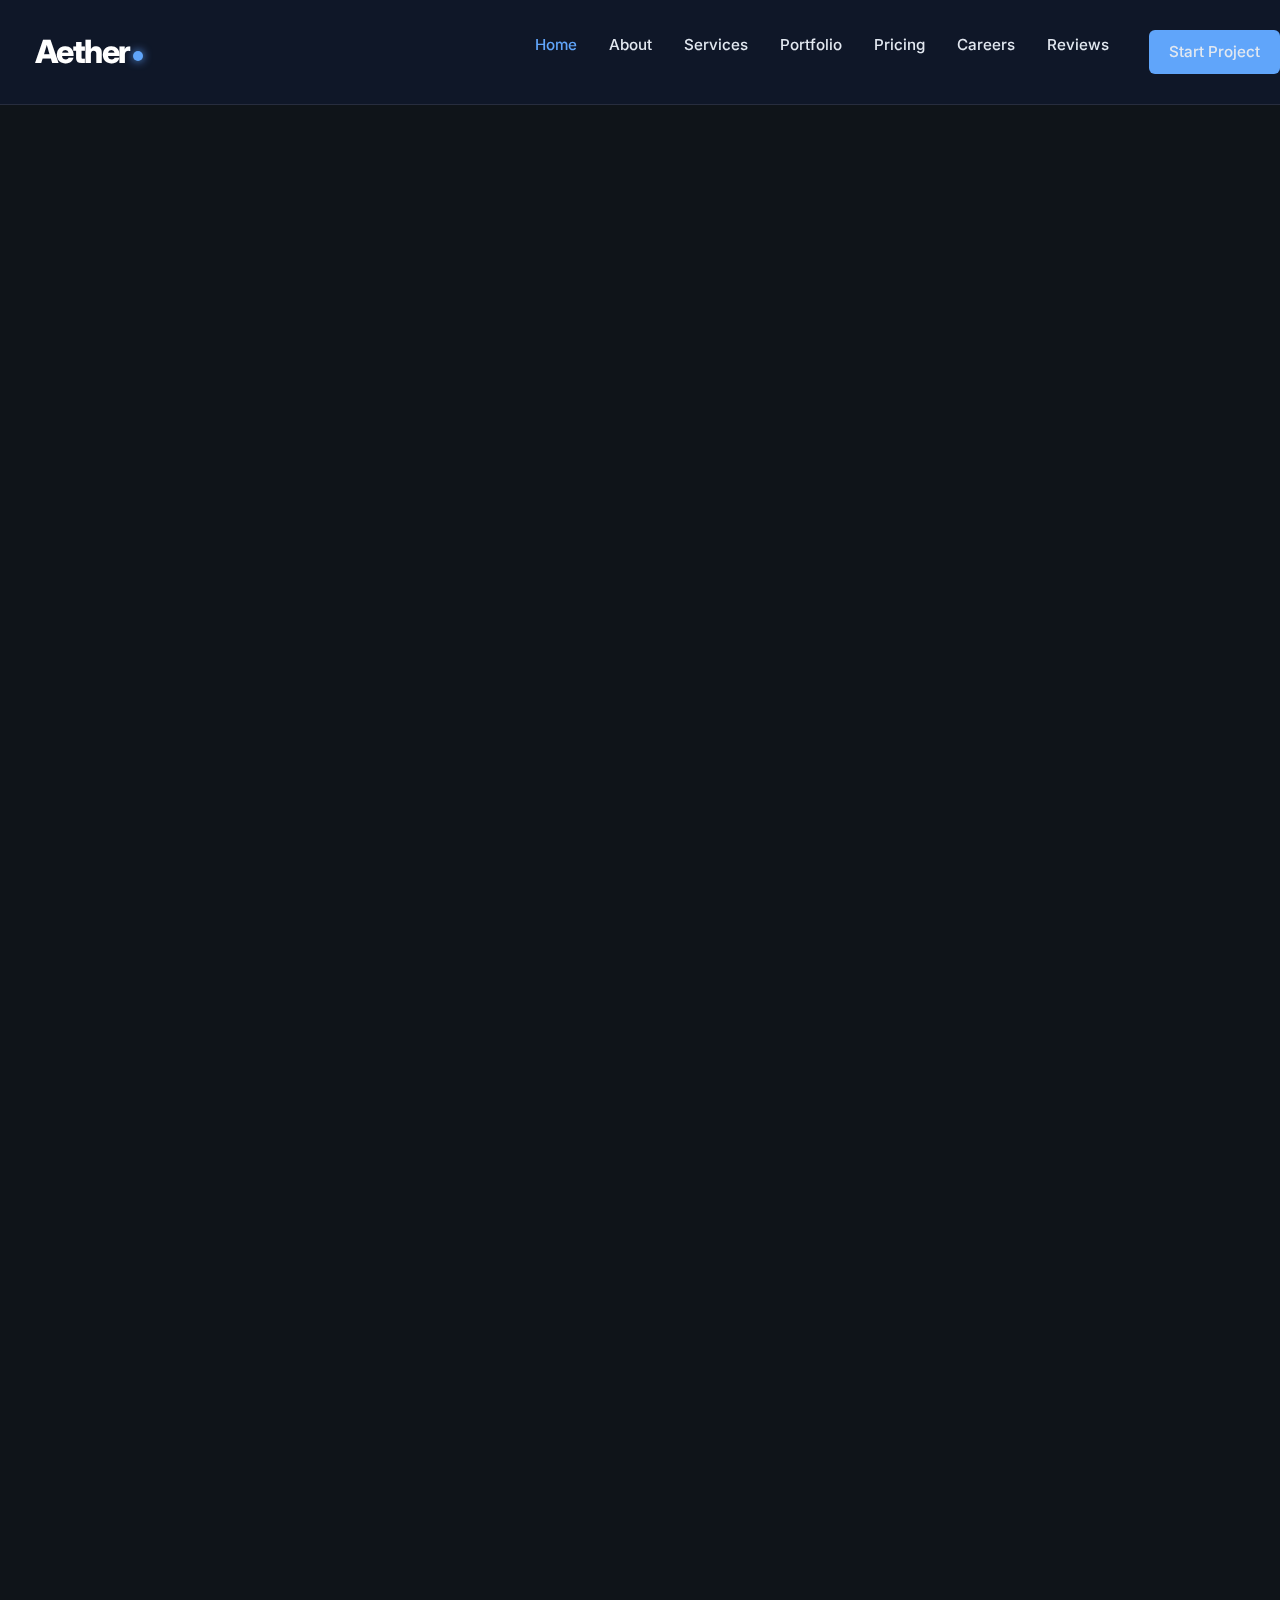
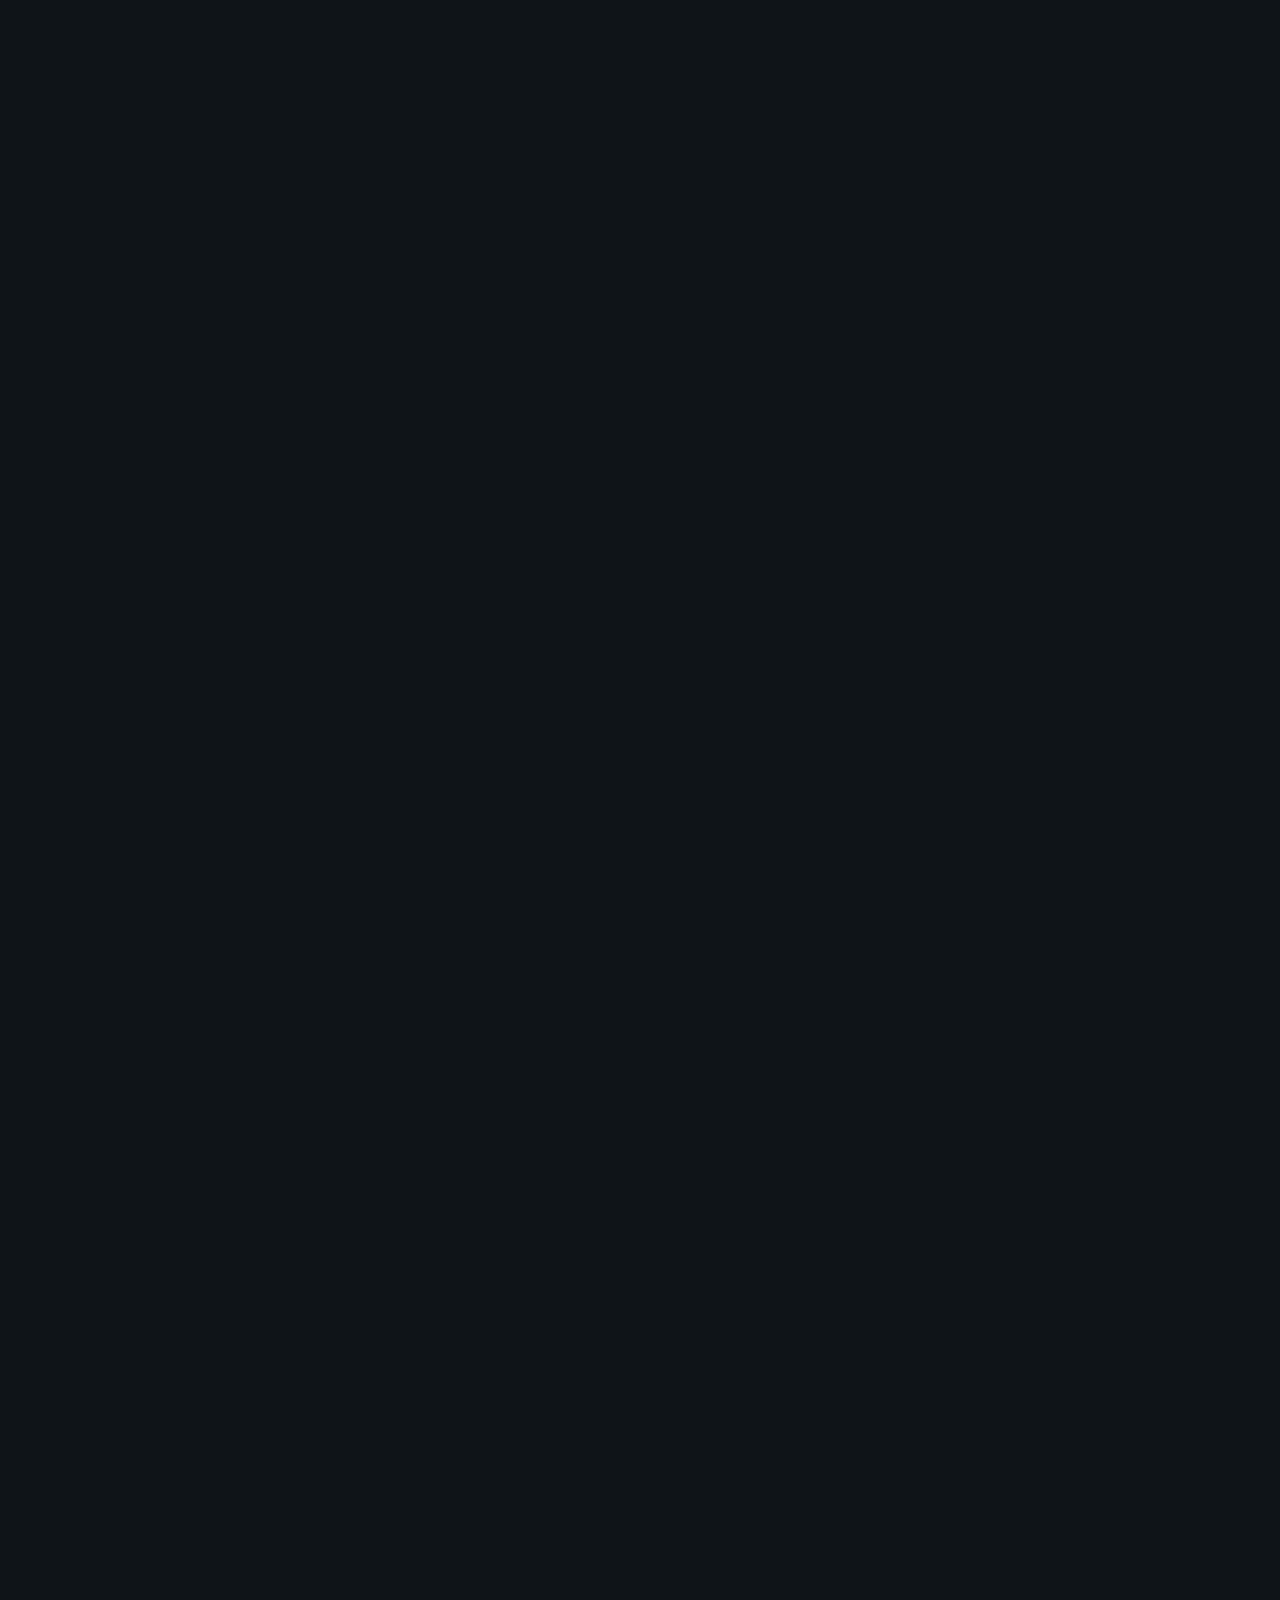
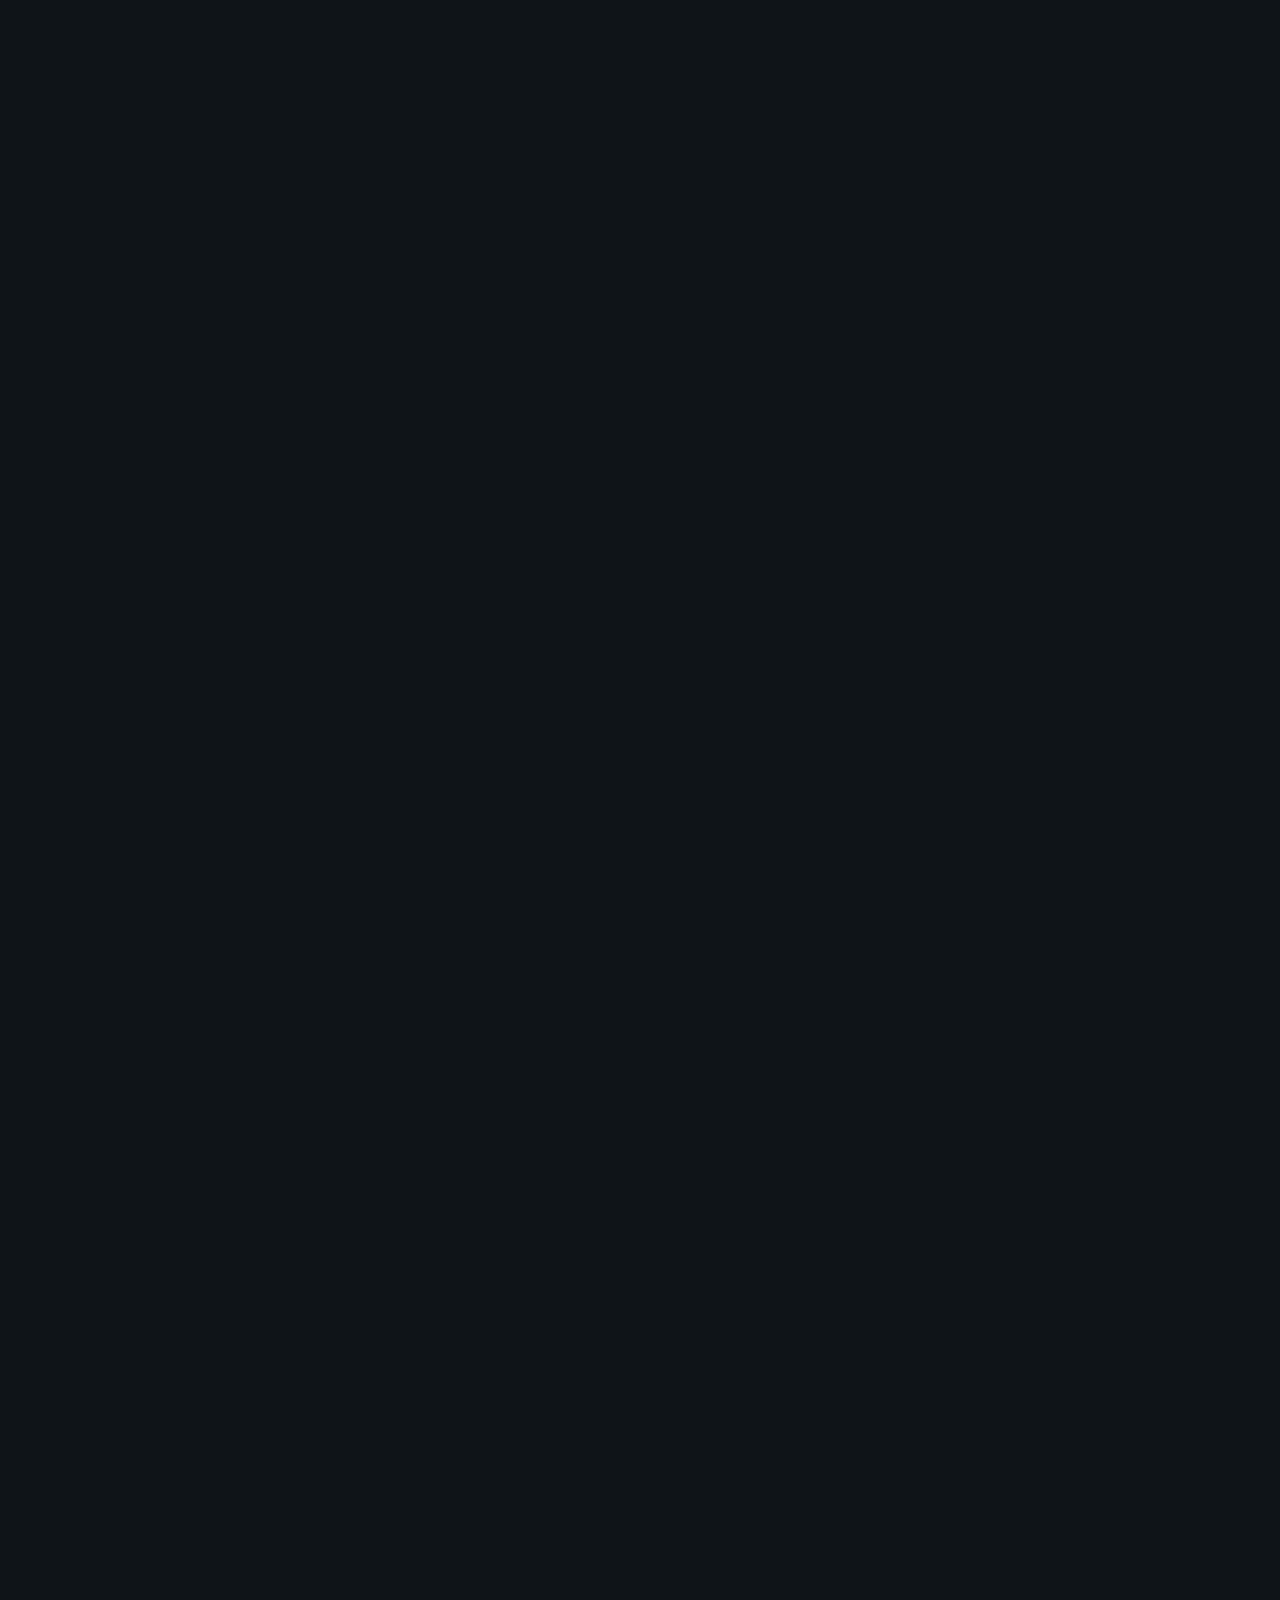
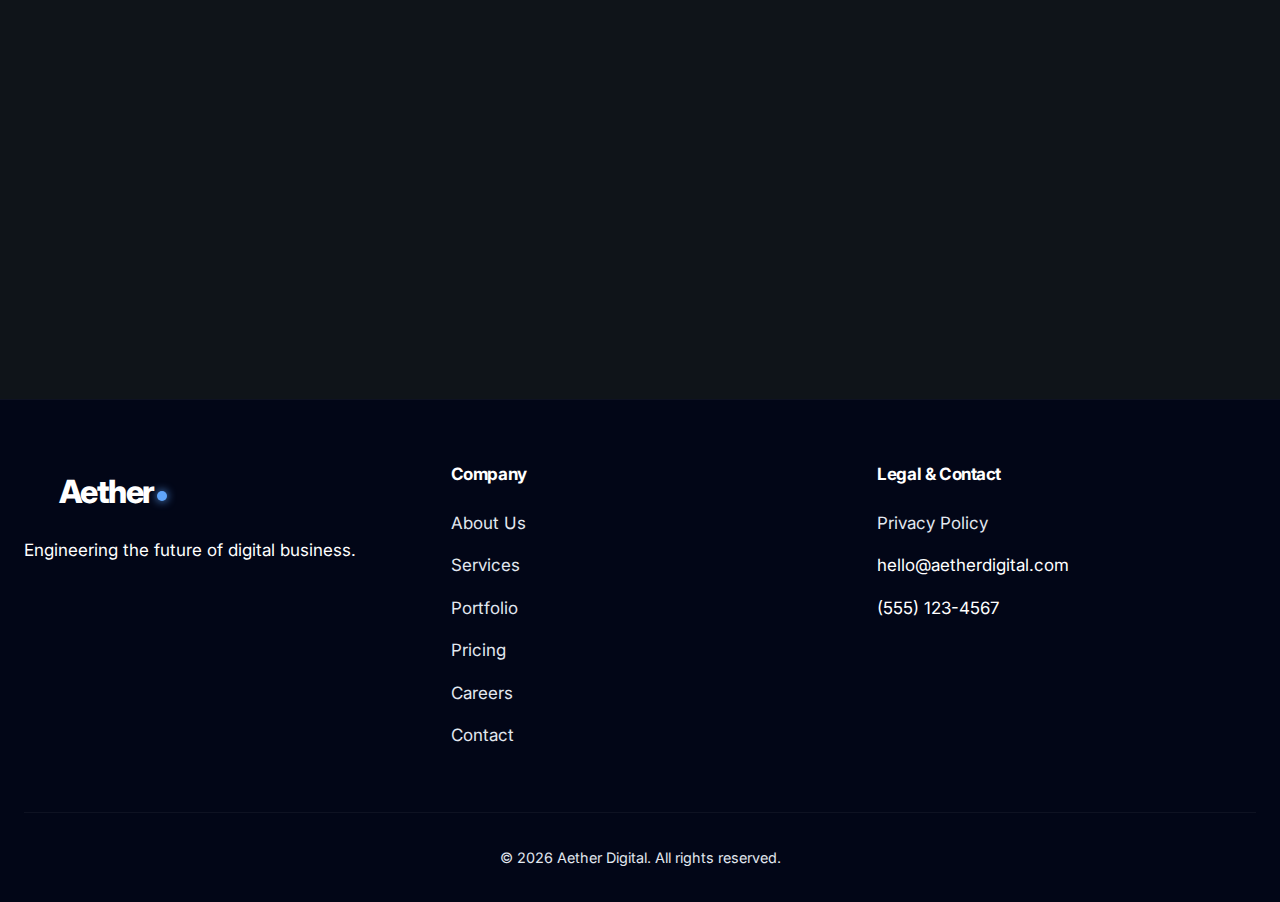
<file: index.html>
<!DOCTYPE html>
<html lang="en">

<head>
    <meta charset="UTF-8">
    <meta name="viewport" content="width=device-width, initial-scale=1.0">
    <title>Aether Digital | Transforming Businesses with Intelligence</title>
    <meta name="description"
        content="Aether Digital combines elite engineering with data-driven strategy to build products that dominate markets. Web Design, Automation, and AI solutions.">
    <link href="https://fonts.googleapis.com/css2?family=Inter:wght@400;500;600;700;800&display=swap" rel="stylesheet">
    <link rel="stylesheet" href="css/style.css">
    <link rel="stylesheet" href="css/additions.css">
    <link rel="stylesheet" href="css/enhanced-sections.css">
    <link rel="stylesheet" href="css/forms.css">
    <link rel="stylesheet" href="css/animations.css">
</head>

<body>
    <header>
        <div class="container navbar">
            <a href="index.html" class="logo"><span class="logo-text">Aether<span class="logo-dot"></span></span></a>
            <div class="hamburger">☰</div>
            <nav>
                <ul class="nav-links">
                    <li><a href="index.html" class="active">Home</a></li>
                    <li><a href="about.html">About</a></li>
                    <li><a href="services.html">Services</a></li>
                    <li><a href="gallery.html">Portfolio</a></li>
                    <li><a href="pricing.html">Pricing</a></li>
                    <li><a href="jobs.html">Careers</a></li>
                    <li><a href="testimonials.html">Reviews</a></li>
                    <li><a href="contact.html" class="btn" style="padding: 0.5rem 1.2rem; margin-left: 0.5rem;">Start
                            Project</a></li>
                </ul>
            </nav>
        </div>
    </header>

    <main>
        <section class="hero">
            <div class="container">
                <h1>We Forge <br><span style="color: var(--color-accent);">Digital Reality</span></h1>
                <p>Precise engineering. Stunning aesthetics. Intelligent automation.</p>
                <div class="hero-btns">
                    <a href="services.html" class="btn">Our Services</a>
                    <a href="contact.html" class="btn btn-outline">Talk to an Expert</a>
                </div>
            </div>
        </section>

        <section class="section-padding">
            <div class="container">
                <h2 class="section-title">The Aether Advantage</h2>
                <p class="section-subtitle">We don't just build websites; we engineer digital dominance.</p>

                <div class="services-grid">
                    <div class="service-card">
                        <span class="service-icon">⚡</span>
                        <h3>High-Velocity Code</h3>
                        <p>We build with modern frameworks (React, Next.js) for instantaneous load times and SEO
                            superiority.</p>
                    </div>
                    <div class="service-card">
                        <span class="service-icon">♾️</span>
                        <h3>Seamless Automation</h3>
                        <p>Our python bots and Zapier workflows handle your busy work so you can focus on strategy.</p>
                    </div>
                    <div class="service-card">
                        <span class="service-icon">🛡️</span>
                        <h3>Enterprise Security</h3>
                        <p>Bank-grade protection and best practices built into every line of code we write.</p>
                    </div>
                </div>
            </div>
        </section>

        <section class="section-padding" style="background-color: var(--color-card-bg);">
            <div class="container">
                <h2 class="section-title">Why Industry Leaders Choose Us</h2>
                <div class="stats-grid">
                    <div class="stat-item">
                        <h3>100+</h3>
                        <p>Projects Launched</p>
                    </div>
                    <div class="stat-item">
                        <h3>98%</h3>
                        <p>Client Retention</p>
                    </div>
                    <div class="stat-item">
                        <h3>$10M+</h3>
                        <p>Revenue Generated</p>
                    </div>
                    <div class="stat-item">
                        <h3>24/7</h3>
                        <p>System Uptime</p>
                    </div>
                </div>
            </div>
        </section>

        <section class="section-padding">
            <div class="container">
                <h2 class="section-title">Our Process</h2>
                <p class="section-subtitle">A scientific approach to creative problems.</p>

                <div class="services-grid">
                    <div class="process-step">
                        <span class="process-number">01</span>
                        <h3>Discovery</h3>
                        <p>We deep dive into your business metrics, pain points, and target audience to build a
                            data-backed strategy.</p>
                    </div>
                    <div class="process-step">
                        <span class="process-number">02</span>
                        <h3>Architecture</h3>
                        <p>We design the system architecture and UI/UX prototypes, ensuring scalability from day one.
                        </p>
                    </div>
                    <div class="process-step">
                        <span class="process-number">03</span>
                        <h3>Development</h3>
                        <p>Our engineers write clean, documented code using the latest tech stack, with rigorous testing
                            cycles.</p>
                    </div>
                </div>
            </div>
        </section>

        <section class="section-padding">
            <div class="container about-preview">
                <div class="about-image">
                    <img src="images/team.png" alt="Aether Digital Team">
                </div>
                <div class="about-content">
                    <h2>Innovation is in our DNA</h2>
                    <p>At Aether Digital, we believe that technology is the greatest multiplier of human potential. Our
                        team of elite developers and designers are obsessed with pixel-perfection and backend
                        efficiency.</p>
                    <ul style="margin-bottom: 2rem; color: var(--color-text-light);">
                        <li style="margin-bottom: 0.5rem;">✓ Global Distributed Team</li>
                        <li style="margin-bottom: 0.5rem;">✓ Agile Methodology</li>
                        <li style="margin-bottom: 0.5rem;">✓ Future-Proof Stack</li>
                    </ul>
                    <a href="about.html" class="btn-outline"
                        style="padding: 0.8rem 2rem; border-radius: 6px; display: inline-block;">Meet the Team</a>
                </div>
            </div>
        </section>

        <!-- Section 5: Technologies We Master -->
        <section class="section-padding">
            <div class="container">
                <h2 class="section-title">Technologies We Master</h2>
                <p class="section-subtitle">Cutting-edge stack for enterprise-grade solutions</p>
                <div class="feature-grid">
                    <div class="feature-box">
                        <span class="feature-icon">⚛️</span>
                        <h4>Modern Frontend</h4>
                        <p>React, Vue, Next.js, TypeScript for blazing-fast interfaces</p>
                    </div>
                    <div class="feature-box">
                        <span class="feature-icon">🔧</span>
                        <h4>Backend & APIs</h4>
                        <p>Node.js, Python, GraphQL, REST for robust server architecture</p>
                    </div>
                    <div class="feature-box">
                        <span class="feature-icon">☁️</span>
                        <h4>Cloud Infrastructure</h4>
                        <p>AWS, Azure, Docker, Kubernetes for scalable deployment</p>
                    </div>
                    <div class="feature-box">
                        <span class="feature-icon">🤖</span>
                        <h4>AI & Automation</h4>
                        <p>Machine Learning, RPA, Zapier for intelligent workflows</p>
                    </div>
                    <div class="feature-box">
                        <span class="feature-icon">💾</span>
                        <h4>Databases</h4>
                        <p>PostgreSQL, MongoDB, Redis for data excellence</p>
                    </div>
                    <div class="feature-box">
                        <span class="feature-icon">🔒</span>
                        <h4>Security</h4>
                        <p>OAuth, JWT, SSL/TLS for enterprise-grade protection</p>
                    </div>
                </div>
            </div>
        </section>

        <!-- Section 6: Client Testimonial Spotlight -->
        <section class="section-padding" style="background: var(--color-card-bg);">
            <div class="container">
                <span class="badge">Client Success</span>
                <h2 class="section-title">What Our Clients Say</h2>
                <div class="testimonial-carousel">
                    <div class="testimonial-card-large">
                        <p class="testimonial-quote">"Aether Digital transformed our outdated platform into a modern,
                            scalable system that handles 10x the traffic. We saw ROI within 6 months and continue to see
                            40% year-over-year growth."</p>
                        <div class="testimonial-author">
                            <div class="author-avatar">JD</div>
                            <div style="text-align: left;">
                                <strong>John Davis</strong><br>
                                <span style="color: var(--color-text-light);">CEO, TechFlow Inc</span>
                            </div>
                        </div>
                    </div>
                </div>
            </div>
        </section>

        <!-- Section 7: Trusted By Industry Leaders -->
        <section class="section-padding">
            <div class="container">
                <h2 class="section-title">Trusted By Industry Leaders</h2>
                <p class="section-subtitle">Powering innovation for companies worldwide</p>
                <div class="logo-grid">
                    <div class="logo-item">
                        <strong style="font-size: 1.5rem; color: var(--color-text-light);">TechCorp</strong>
                    </div>
                    <div class="logo-item">
                        <strong style="font-size: 1.5rem; color: var(--color-text-light);">InnovateLab</strong>
                    </div>
                    <div class="logo-item">
                        <strong style="font-size: 1.5rem; color: var(--color-text-light);">DataFlow</strong>
                    </div>
                    <div class="logo-item">
                        <strong style="font-size: 1.5rem; color: var(--color-text-light);">CloudBase</strong>
                    </div>
                    <div class="logo-item">
                        <strong style="font-size: 1.5rem; color: var(--color-text-light);">StartupHub</strong>
                    </div>
                    <div class="logo-item">
                        <strong style="font-size: 1.5rem; color: var(--color-text-light);">FinanceAI</strong>
                    </div>
                </div>
            </div>
        </section>

        <!-- Section 8: Call to Action -->
        <section class="section-padding">
            <div class="container">
                <div class="cta-section">
                    <h2>Ready to Transform Your Business?</h2>
                    <p>Join 100+ companies who chose Aether Digital for their digital transformation journey</p>
                    <a href="contact.html" class="btn-white">Start Your Project Today</a>
                </div>
            </div>
        </section>
    </main>

    <footer>
        <div class="container">
            <div class="footer-content">
                <div class="footer-col">
                    <a href="index.html" class="logo" style="margin-bottom: 1rem; display: block;"><span class="logo-text">Aether<span class="logo-dot"></span></span></a>
                    <p>Engineering the future of digital business.</p>
                </div>
                <div class="footer-col">
                    <h4>Company</h4>
                    <ul>
                        <li><a href="about.html">About Us</a></li>
                        <li><a href="services.html">Services</a></li>
                        <li><a href="gallery.html">Portfolio</a></li>
                        <li><a href="pricing.html">Pricing</a></li>
                    <li><a href="jobs.html">Careers</a></li>
                        <li><a href="contact.html">Contact</a></li>
                    </ul>
                </div>
                <div class="footer-col">
                    <h4>Legal & Contact</h4>
                    <ul>
                        <li><a href="privacy.html">Privacy Policy</a></li>
                        <li>hello@aetherdigital.com</li>
                        <li>(555) 123-4567</li>
                    </ul>
                </div>
            </div>
            <div class="copyright">
                <p>&copy; 2026 Aether Digital. All rights reserved.</p>
            </div>
        </div>
    </footer>



    <script src="js/script.js"></script>
</body>

</html>
</file>
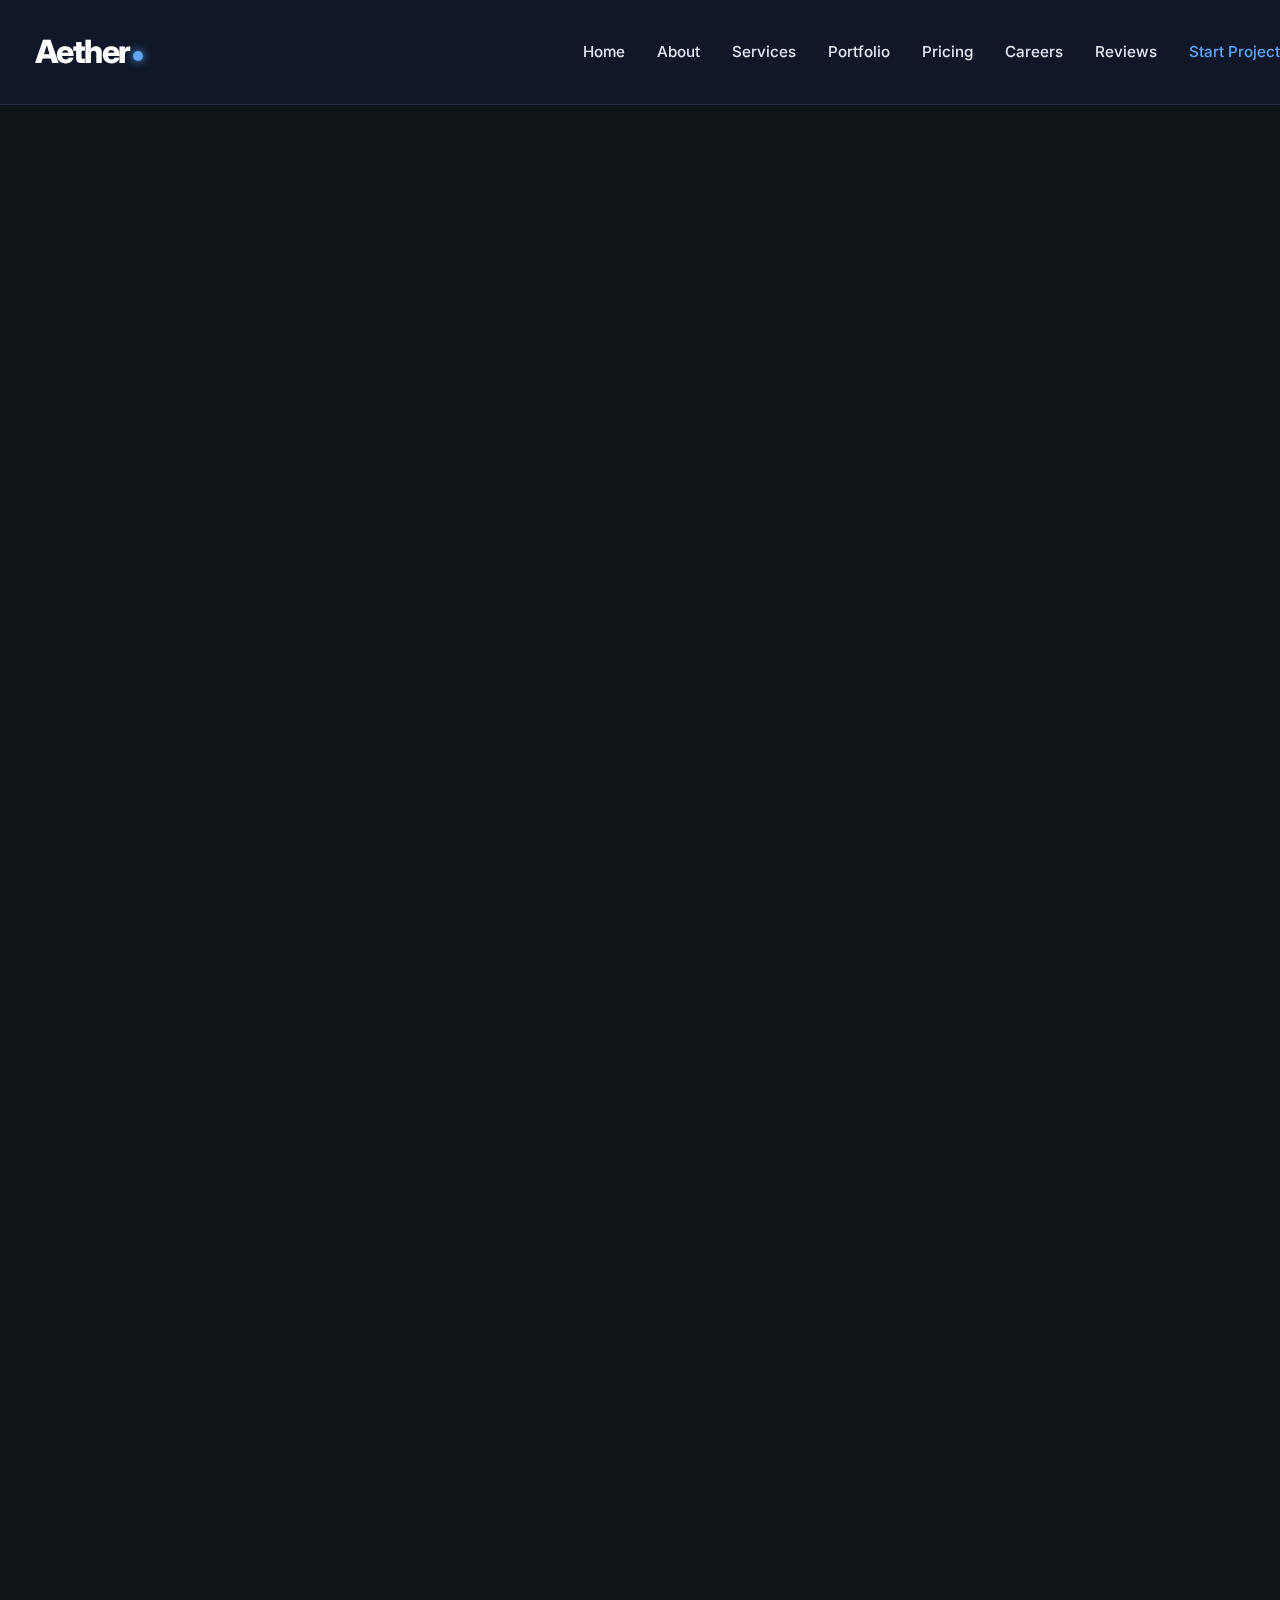
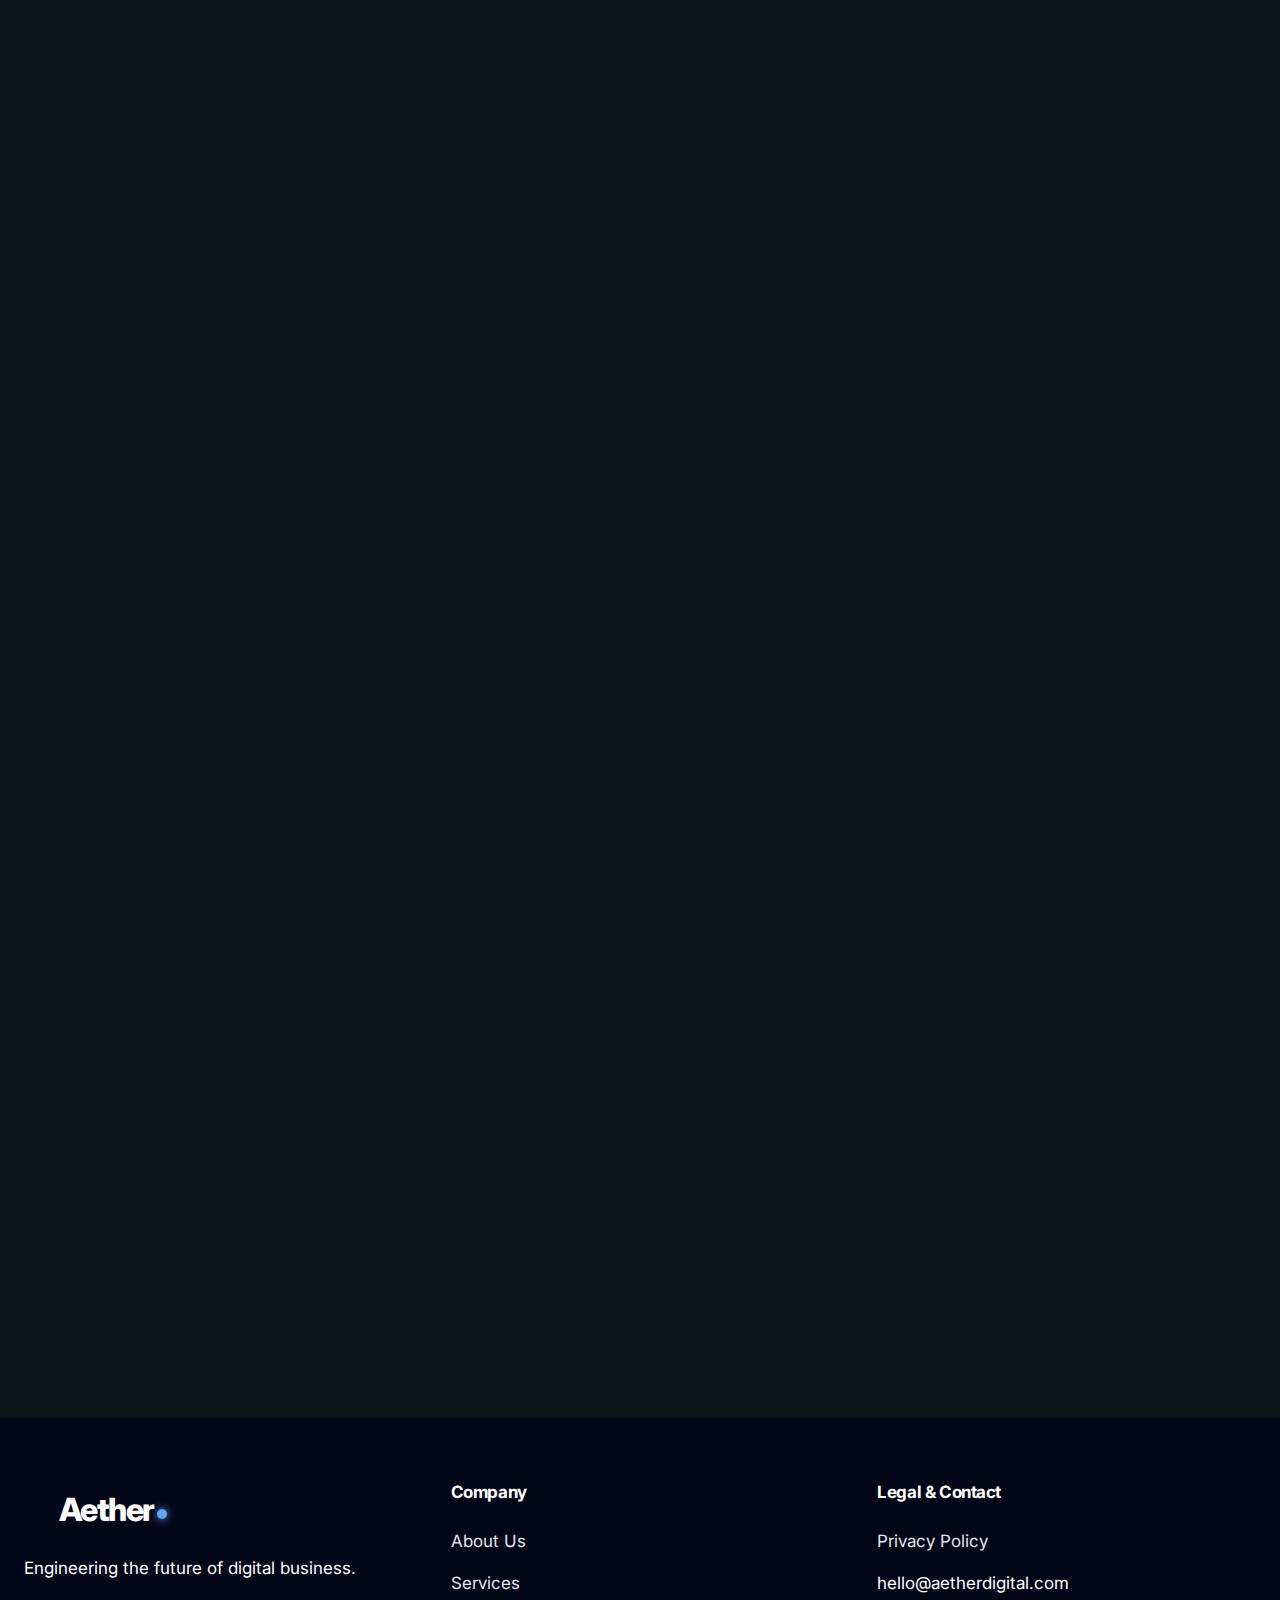
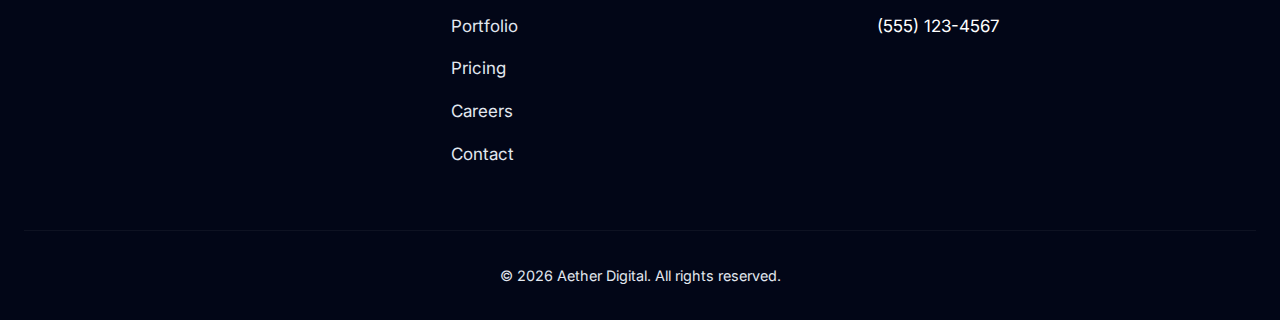
<file: contact.html>
<!DOCTYPE html>
<html lang="en">

<head>
    <meta charset="UTF-8">
    <meta name="viewport" content="width=device-width, initial-scale=1.0">
    <title>Contact | Aether Digital</title>
    <meta name="description" content="Start your digital transformation. Contact our team for a consultation.">
    <link href="https://fonts.googleapis.com/css2?family=Inter:wght@400;500;600;700;800&display=swap" rel="stylesheet">
    <link rel="stylesheet" href="css/style.css">
    <link rel="stylesheet" href="css/additions.css">
    <link rel="stylesheet" href="css/forms.css">
    <link rel="stylesheet" href="css/animations.css">
</head>

<body>
    <header>
        <div class="container navbar">
            <a href="index.html" class="logo"><span class="logo-text">Aether<span class="logo-dot"></span></span></a>
            <div class="hamburger">☰</div>
            <nav>
                <ul class="nav-links">
                    <li><a href="index.html">Home</a></li>
                    <li><a href="about.html">About</a></li>
                    <li><a href="services.html">Services</a></li>
                    <li><a href="gallery.html">Portfolio</a></li>
                    <li><a href="pricing.html">Pricing</a></li>
                    <li><a href="jobs.html">Careers</a></li>
                    <li><a href="testimonials.html">Reviews</a></li>
                    <li><a href="contact.html" class="active">Start Project</a></li>
                </ul>
            </nav>
        </div>
    </header>

    <main>
        <section class="hero" style="padding: 6rem 0;">
            <div class="container">
                <h1>Let's Build the Future</h1>
                <p>Ready to upgrade your digital infrastructure?</p>
            </div>
        </section>

        <section class="section-padding">
            <div class="container main-contact-layout">
                <div class="contact-info">
                    <h2>Get in Touch</h2>
                    <p style="margin-bottom: 2rem; color: var(--color-text-light);">We are currently accepting new
                        projects for Q2 2026. Fill out the form or reach us directly.</p>

                    <div style="margin-bottom: 1.5rem;">
                        <strong>Email Us</strong>
                        <p style="color: var(--color-accent);">hello@aetherdigital.com</p>
                    </div>

                    <div style="margin-bottom: 1.5rem;">
                        <strong>Call Us</strong>
                        <p style="color: var(--color-accent);">(555) 123-4567</p>
                    </div>

                    <div style="margin-bottom: 1.5rem;">
                        <strong>Headquarters</strong>
                        <p style="color: var(--color-text-light);">101 Tech Boulevard, Suite 500<br>San Francisco, CA
                            94107</p>
                    </div>
                </div>

                <div class="contact-form-wrapper">
                    <form class="premium-form">
                        <h3>Start Your Project</h3>
                        <div class="form-row">
                            <div class="form-group">
                                <label for="name">Full Name</label>
                                <input type="text" id="name" name="name" placeholder="John Doe" required>
                            </div>
                            <div class="form-group">
                                <label for="email">Work Email</label>
                                <input type="email" id="email" name="email" placeholder="john@company.com" required>
                            </div>
                        </div>

                        <div class="form-group">
                            <label for="service">Service Needed</label>
                            <select id="service" name="service">
                                <option value="" disabled selected>Select a Service</option>
                                <option value="custom-dev">Custom Web Development</option>
                                <option value="mobile-app">Mobile App Development</option>
                                <option value="automation">Business Automation</option>
                                <option value="ecommerce">E-Commerce Solution</option>
                            </select>
                        </div>

                        <div class="form-group">
                            <label for="budget">Estimated Budget</label>
                            <select id="budget" name="budget">
                                <option value="5k-10k">$5,000 - $10,000</option>
                                <option value="10k-25k">$10,000 - $25,000</option>
                                <option value="25k+">$25,000+</option>
                            </select>
                        </div>

                        <div class="form-group">
                            <label for="message">Project Details</label>
                            <textarea id="message" name="message" rows="5"
                                placeholder="Tell us about your project goals..." required></textarea>
                        </div>

                        <div class="form-group">
                            <div class="form-file-upload">
                                <label for="file" class="file-upload-label">
                                    <span>📎 Attach Project Brief (PDF, DOCX)</span>
                                </label>
                                <input type="file" id="file" name="file">
                            </div>
                        </div>

                        <button type="submit" class="btn-submit">Send Message</button>
                        <p class="form-hint">We typically respond within 24 hours.</p>
                    </form>
                </div>
            </div>

            <!-- FAQ Section -->
            <div class="container" style="margin-top: 6rem;">
                <h2 class="section-title">Common Questions</h2>
                <div class="faq-grid">
                    <div class="faq-item">
                        <h4>What is your typical budget range?</h4>
                        <p>Our custom development projects typically start at $5k, while enterprise automation solutions
                            range from $10k+ depending on complexity.</p>
                    </div>
                    <div class="faq-item">
                        <h4>Do you work with startups?</h4>
                        <p>Yes, we love working with ambitious startups. We offer specific packages for MVP development
                            to help you get to market fast.</p>
                    </div>
                    <div class="faq-item">
                        <h4>What is your development process?</h4>
                        <p>We follow an Agile methodology: Discovery -> Design -> Development -> Testing -> Deployment.
                            You are involved at every step.</p>
                    </div>
                    <div class="faq-item">
                        <h4>How do you handle post-launch support?</h4>
                        <p>We provide a 30-day warranty period for bug fixes. After that, we offer monthly maintenance
                            retainers.</p>
                    </div>
                </div>
            </div>
        </section>

        <!-- Section: Office Locations (Map Placeholder) -->
        <section class="section-padding" style="background: var(--color-card-bg);">
            <div class="container">
                <h2 class="section-title">Visit Our Offices</h2>
                <div class="feature-grid">
                    <div class="feature-box">
                        <h4>San Francisco (HQ)</h4>
                        <p>101 Tech Blvd, Suite 500<br>San Francisco, CA 94107</p>
                    </div>
                    <div class="feature-box">
                        <h4>New York</h4>
                        <p>MVP Plaza, 8th Floor<br>New York, NY 10001</p>
                    </div>
                    <div class="feature-box">
                        <h4>London</h4>
                        <p>Tech City, 14 East Road<br>London N1 6AD</p>
                    </div>
                </div>
            </div>
        </section>
    </main>

    <footer>
        <div class="container">
            <div class="footer-content">
                <div class="footer-col">
                    <a href="index.html" class="logo" style="margin-bottom: 1rem; display: block;"><span class="logo-text">Aether<span class="logo-dot"></span></span></a>
                    <p>Engineering the future of digital business.</p>
                </div>
                <div class="footer-col">
                    <h4>Company</h4>
                    <ul>
                        <li><a href="about.html">About Us</a></li>
                        <li><a href="services.html">Services</a></li>
                        <li><a href="gallery.html">Portfolio</a></li>
                        <li><a href="pricing.html">Pricing</a></li>
                        <li><a href="jobs.html">Careers</a></li>
                        <li><a href="contact.html">Contact</a></li>
                    </ul>
                </div>
                <div class="footer-col">
                    <h4>Legal & Contact</h4>
                    <ul>
                        <li><a href="privacy.html">Privacy Policy</a></li>
                        <li>hello@aetherdigital.com</li>
                        <li>(555) 123-4567</li>
                    </ul>
                </div>
            </div>
            <div class="copyright">
                <p>&copy; 2026 Aether Digital. All rights reserved.</p>
            </div>
        </div>
    </footer>

    <script src="js/script.js"></script>
</body>

</html>
</file>
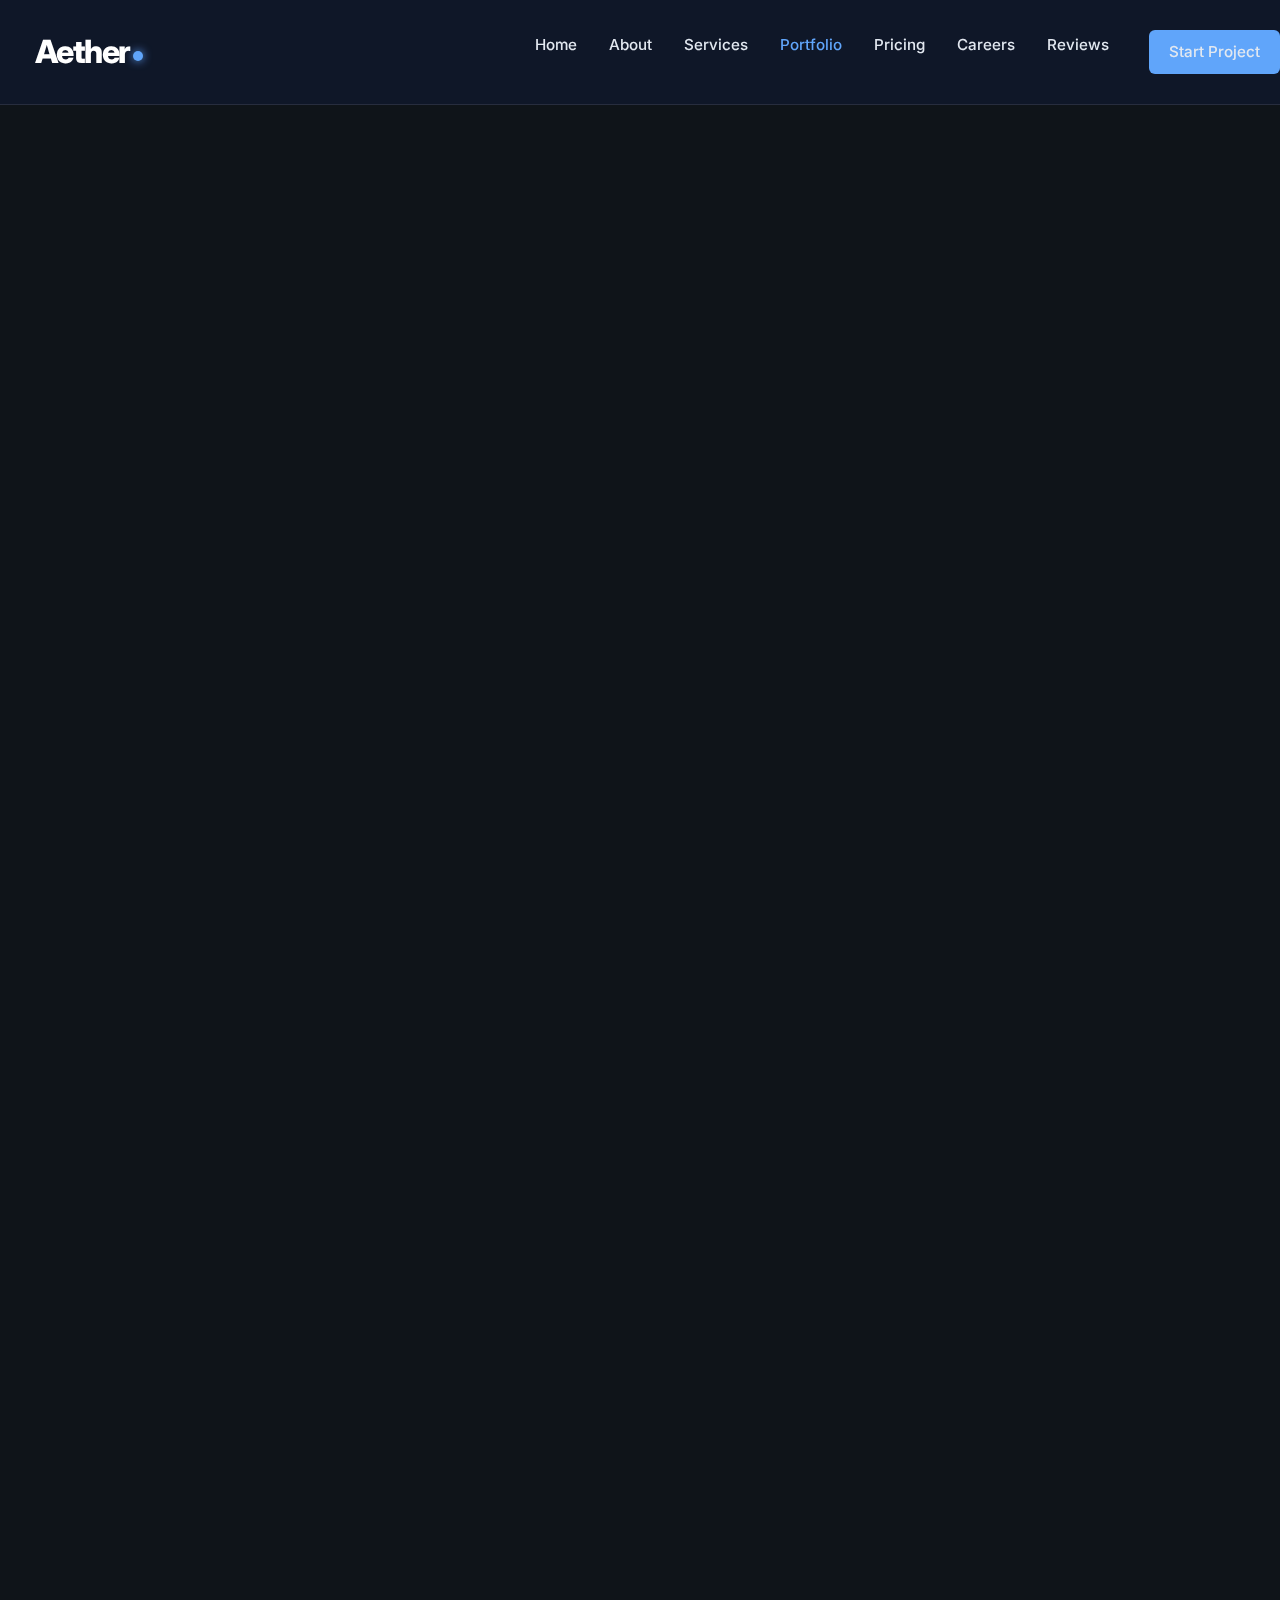
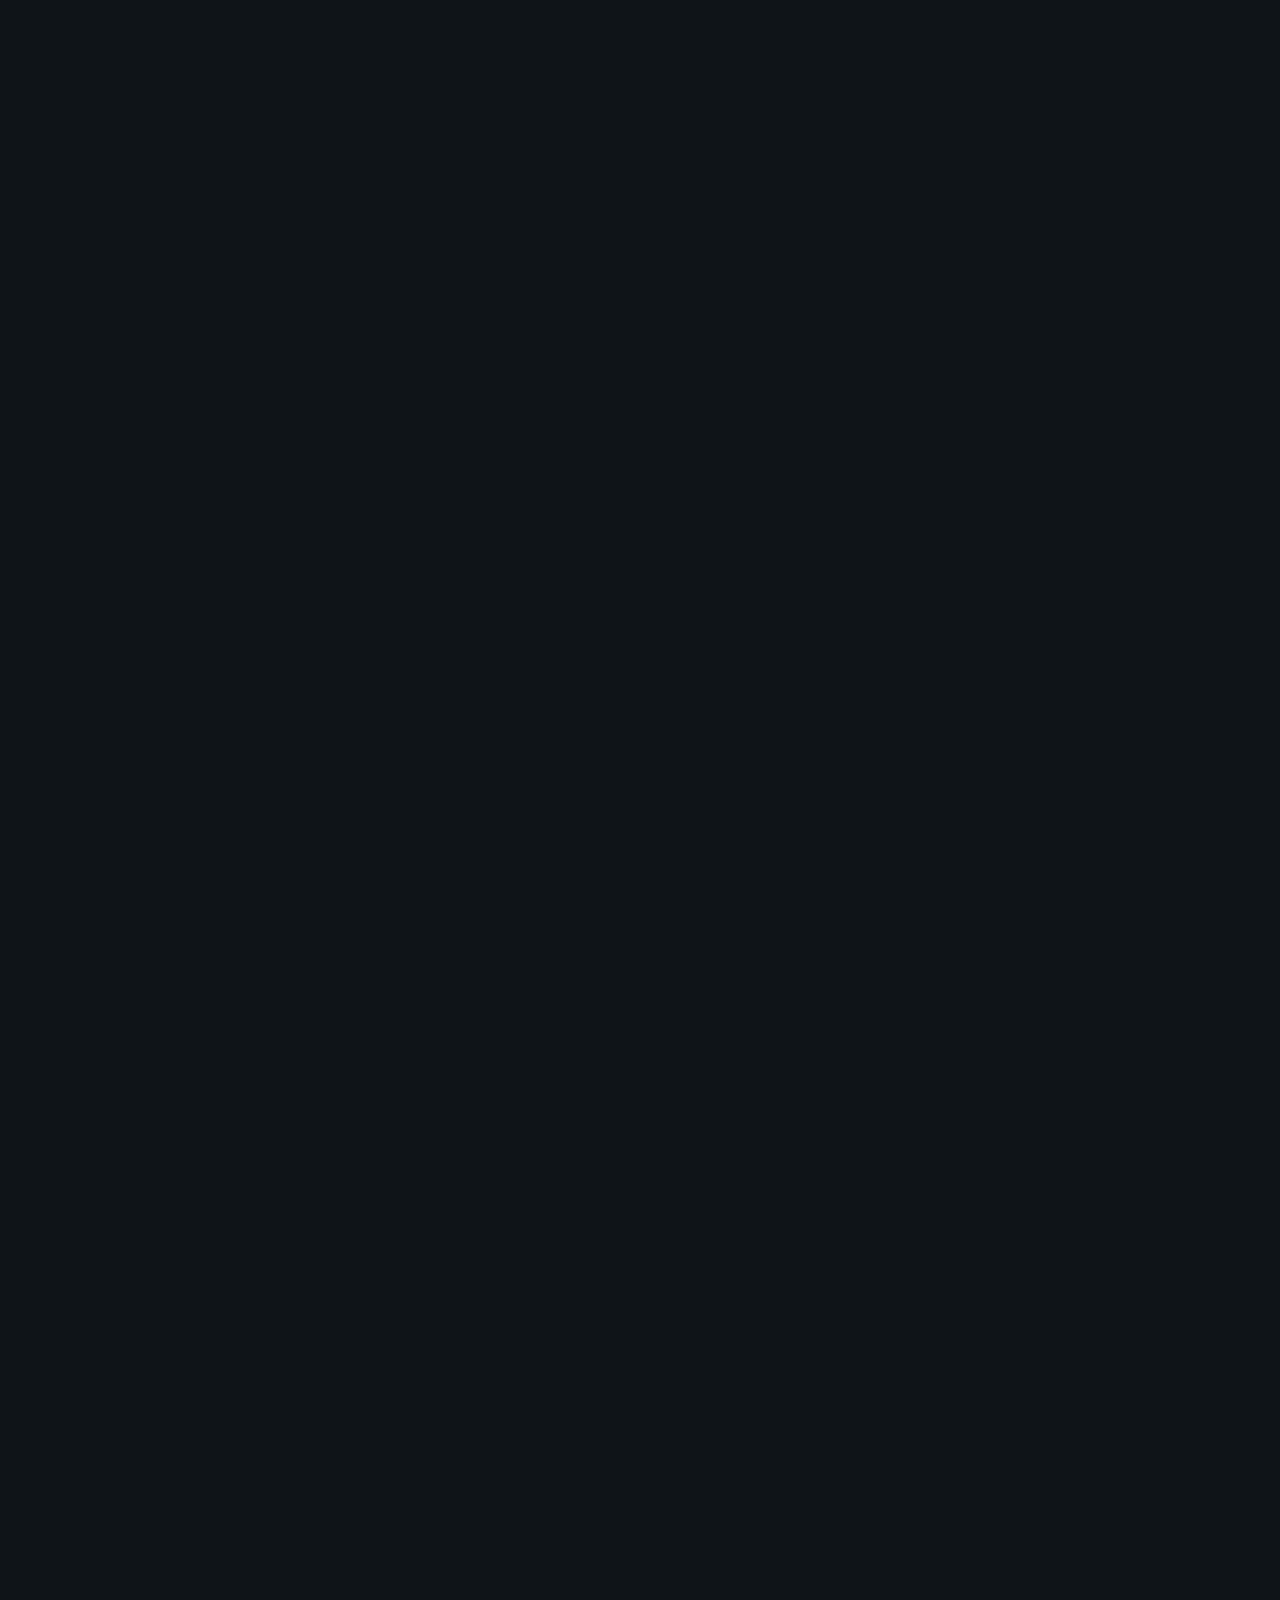
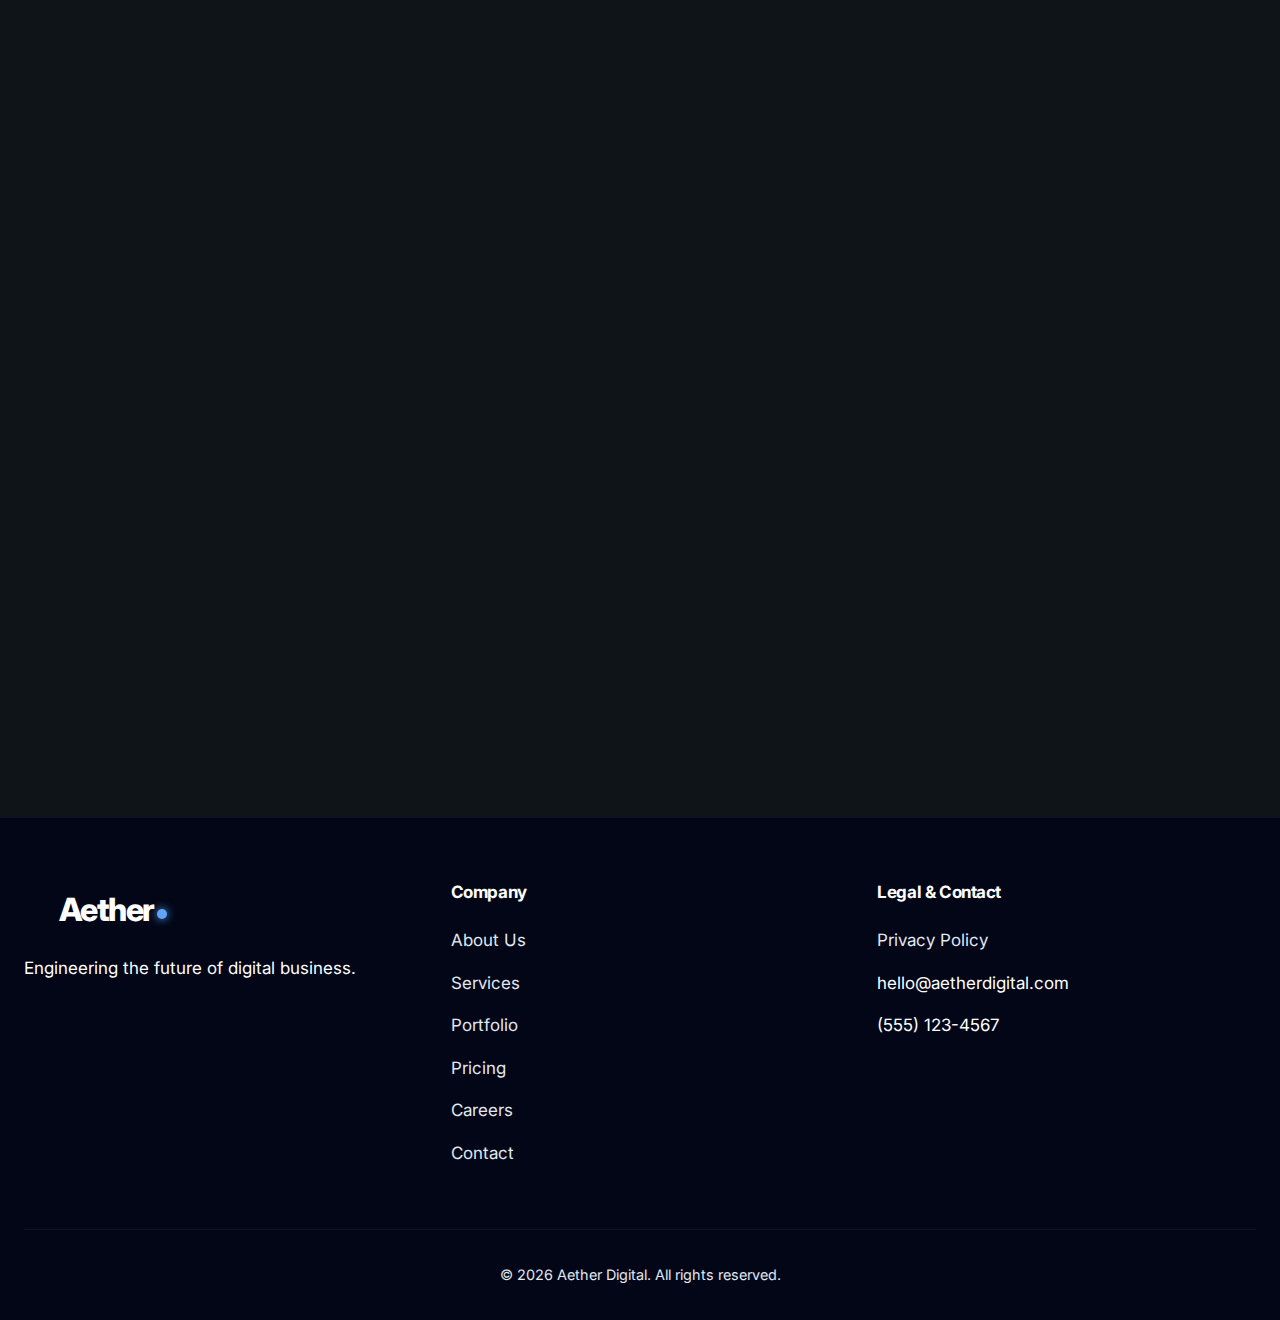
<file: gallery.html>
<!DOCTYPE html>
<html lang="en">

<head>
    <meta charset="UTF-8">
    <meta name="viewport" content="width=device-width, initial-scale=1.0">
    <title>Portfolio | Aether Digital</title>
    <meta name="description"
        content="View our recent work: FinTech dashboards, E-commerce platforms, and Enterprise automation systems.">
    <link href="https://fonts.googleapis.com/css2?family=Inter:wght@400;500;600;700;800&display=swap" rel="stylesheet">
    <link rel="stylesheet" href="css/style.css">
    <link rel="stylesheet" href="css/additions.css">
    <link rel="stylesheet" href="css/enhanced-sections.css">
    <link rel="stylesheet" href="css/forms.css">
    <link rel="stylesheet" href="css/animations.css">
</head>

<body>
    <header>
        <div class="container navbar">
            <a href="index.html" class="logo"><span class="logo-text">Aether<span class="logo-dot"></span></span></a>
            <div class="hamburger">☰</div>
            <nav>
                <ul class="nav-links">
                    <li><a href="index.html">Home</a></li>
                    <li><a href="about.html">About</a></li>
                    <li><a href="services.html">Services</a></li>
                    <li><a href="gallery.html" class="active">Portfolio</a></li>
                    <li><a href="pricing.html">Pricing</a></li>
                    <li><a href="jobs.html">Careers</a></li>
                    <li><a href="testimonials.html">Reviews</a></li>
                    <li><a href="contact.html" class="btn" style="padding: 0.5rem 1.2rem; margin-left: 0.5rem;">Start
                            Project</a></li>
                </ul>
            </nav>
        </div>
    </header>

    <main>
        <section class="hero" style="padding: 6rem 0;">
            <div class="container">
                <h1>Selected Works</h1>
                <p>Engineering excellence in action.</p>
            </div>
        </section>

        <section class="section-padding">
            <div class="container">
                <!-- Filter Buttons -->
                <div class="filter-buttons">
                    <button class="filter-btn active" data-filter="all">All Projects</button>
                    <button class="filter-btn" data-filter="web">Web Development</button>
                    <button class="filter-btn" data-filter="automation">Automation</button>
                    <button class="filter-btn" data-filter="ecommerce">E-commerce</button>
                </div>

                <div class="gallery-grid">
                    <div class="gallery-item" data-category="web">
                        <img src="images/portfolio-fintech.png" alt="FinTech Dashboard UI">
                        <div style="padding: 1rem; background: #1e293b;">
                            <h4>Apex Capital Analytics</h4>
                            <p style="font-size: 0.9rem; color: var(--color-text-light);">React / D3.js / Real-time
                                WebSocket</p>
                        </div>
                    </div>
                    <div class="gallery-item" data-category="ecommerce">
                        <img src="images/portfolio-fashion.png" alt="Fashion E-commerce">
                        <div style="padding: 1rem; background: #1e293b;">
                            <h4>Atelier Noir</h4>
                            <p style="font-size: 0.9rem; color: var(--color-text-light);">Headless Shopify / Next.js /
                                Framer Motion</p>
                        </div>
                    </div>
                    <div class="gallery-item" data-category="web">
                        <img src="images/portfolio-saas.png" alt="SaaS Application">
                        <div style="padding: 1rem; background: #1e293b;">
                            <h4>FlowState Project Manager</h4>
                            <p style="font-size: 0.9rem; color: var(--color-text-light);">Vue.js / Firebase / Tailwind
                                CSS</p>
                        </div>
                    </div>
                    <div class="gallery-item" data-category="automation">
                        <img src="images/portfolio-cloud.png" alt="Cloud Infrastructure">
                        <div style="padding: 1rem; background: #1e293b;">
                            <h4>Nebula Infrastructure</h4>
                            <p style="font-size: 0.9rem; color: var(--color-text-light);">AWS CloudFormation / Python /
                                Docker</p>
                        </div>
                    </div>
                    <div class="gallery-item" data-category="web">
                        <img src="images/portfolio-fitness.png" alt="Fitness App Mobile UI">
                        <div style="padding: 1rem; background: #1e293b;">
                            <h4>Pulse Tracker App</h4>
                            <p style="font-size: 0.9rem; color: var(--color-text-light);">React Native / HealthKit
                                Integration</p>
                        </div>
                    </div>
                    <div class="gallery-item" data-category="automation">
                        <img src="images/portfolio-analytics.png" alt="Market Analytics Tool">
                        <div style="padding: 1rem; background: #1e293b;">
                            <h4>Global Market Insights</h4>
                            <p style="font-size: 0.9rem; color: var(--color-text-light);">Python Streamlit / Pandas /
                                SciPy</p>
                        </div>
                    </div>
                </div>
            </div>
        </section>

        <!-- Section: Featured Project Spotlight -->
        <section class="section-padding" style="background: var(--color-card-bg);">
            <div class="container">
                <span class="badge">Featured Case Study</span>
                <h2 class="section-title">FinTech Revolution App</h2>
                <div class="feature-grid">
                    <div class="feature-box" style="grid-column: span 2;">
                        <span class="feature-icon">📱</span>
                        <h4>The Challenge</h4>
                        <p>Legacy banking systems were slowing down transactions. Our client needed a mobile-first,
                            real-time payment solution.</p>
                    </div>
                    <div class="feature-box">
                        <span class="feature-icon">⚡</span>
                        <h4>The Solution</h4>
                        <p>Built a React Native app with Node.js backend, reducing transaction time by 90%.</p>
                    </div>
                    <div class="feature-box">
                        <span class="feature-icon">🚀</span>
                        <h4>The Result</h4>
                        <p>100k downloads in first month, 4.9 star rating on App Store.</p>
                    </div>
                </div>
            </div>
        </section>

        <!-- Section: Impact Stats -->
        <section class="section-padding">
            <div class="container">
                <h2 class="section-title">Impact by Numbers</h2>
                <div class="stats-grid">
                    <div class="stat-item">
                        <h3>500+</h3>
                        <p>Websites Launched</p>
                    </div>
                    <div class="stat-item">
                        <h3>1M+</h3>
                        <p>Users Served</p>
                    </div>
                    <div class="stat-item">
                        <h3>$50M</h3>
                        <p>Client Revenue</p>
                    </div>
                    <div class="stat-item">
                        <h3>15</h3>
                        <p>Awards Won</p>
                    </div>
                </div>
            </div>
        </section>

        <!-- Section: Tech Stack -->
        <section class="section-padding" style="background: var(--color-card-bg);">
            <div class="container">
                <h2 class="section-title">Technologies We Use</h2>
                <div class="feature-grid">
                    <div class="feature-box">
                        <h4>Frontend</h4>
                        <p>React, Vue, WebGL, Tailwind</p>
                    </div>
                    <div class="feature-box">
                        <h4>Backend</h4>
                        <p>Node, Python, Go, Rust</p>
                    </div>
                    <div class="feature-box">
                        <h4>Cloud</h4>
                        <p>AWS, Azure, Google Cloud</p>
                    </div>
                    <div class="feature-box">
                        <h4>Mobile</h4>
                        <p>React Native, Flutter, Swift</p>
                    </div>
                </div>
            </div>
        </section>

        <!-- Section: Project Timeline -->
        <section class="section-padding">
            <div class="container">
                <h2 class="section-title">How We Deliver</h2>
                <div class="timeline">
                    <div class="timeline-item">
                        <div class="timeline-content">
                            <h4>Sprint 1-2</h4>
                            <p>Architecture & MVP Core</p>
                        </div>
                        <div class="timeline-dot"></div>
                    </div>
                    <div class="timeline-item">
                        <div class="timeline-content">
                            <h4>Sprint 3-5</h4>
                            <p>Feature Development & Testing</p>
                        </div>
                        <div class="timeline-dot"></div>
                    </div>
                    <div class="timeline-item">
                        <div class="timeline-content">
                            <h4>Sprint 6</h4>
                            <p>Polish, Security Audit & Launch</p>
                        </div>
                        <div class="timeline-dot"></div>
                    </div>
                </div>
            </div>
        </section>

        <!-- Section: CTA -->
        <section class="section-padding">
            <div class="container">
                <div class="cta-section">
                    <h2>Have a Project in Mind?</h2>
                    <p>Let's turn your vision into a digital masterpiece.</p>
                    <a href="contact.html" class="btn-white">Start Your Project</a>
                </div>
            </div>
        </section>
    </main>

    <footer>
        <div class="container">
            <div class="footer-content">
                <div class="footer-col">
                    <a href="index.html" class="logo" style="margin-bottom: 1rem; display: block;"><span class="logo-text">Aether<span class="logo-dot"></span></span></a>
                    <p>Engineering the future of digital business.</p>
                </div>
                <div class="footer-col">
                    <h4>Company</h4>
                    <ul>
                        <li><a href="about.html">About Us</a></li>
                        <li><a href="services.html">Services</a></li>
                        <li><a href="gallery.html">Portfolio</a></li>
                        <li><a href="pricing.html">Pricing</a></li>
                    <li><a href="jobs.html">Careers</a></li>
                        <li><a href="contact.html">Contact</a></li>
                    </ul>
                </div>
                <div class="footer-col">
                    <h4>Legal & Contact</h4>
                    <ul>
                        <li><a href="privacy.html">Privacy Policy</a></li>
                        <li>hello@aetherdigital.com</li>
                        <li>(555) 123-4567</li>
                    </ul>
                </div>
            </div>
            <div class="copyright">
                <p>&copy; 2026 Aether Digital. All rights reserved.</p>
            </div>
        </div>
    </footer>



    <script src="js/script.js"></script>
</body>

</html>
</file>
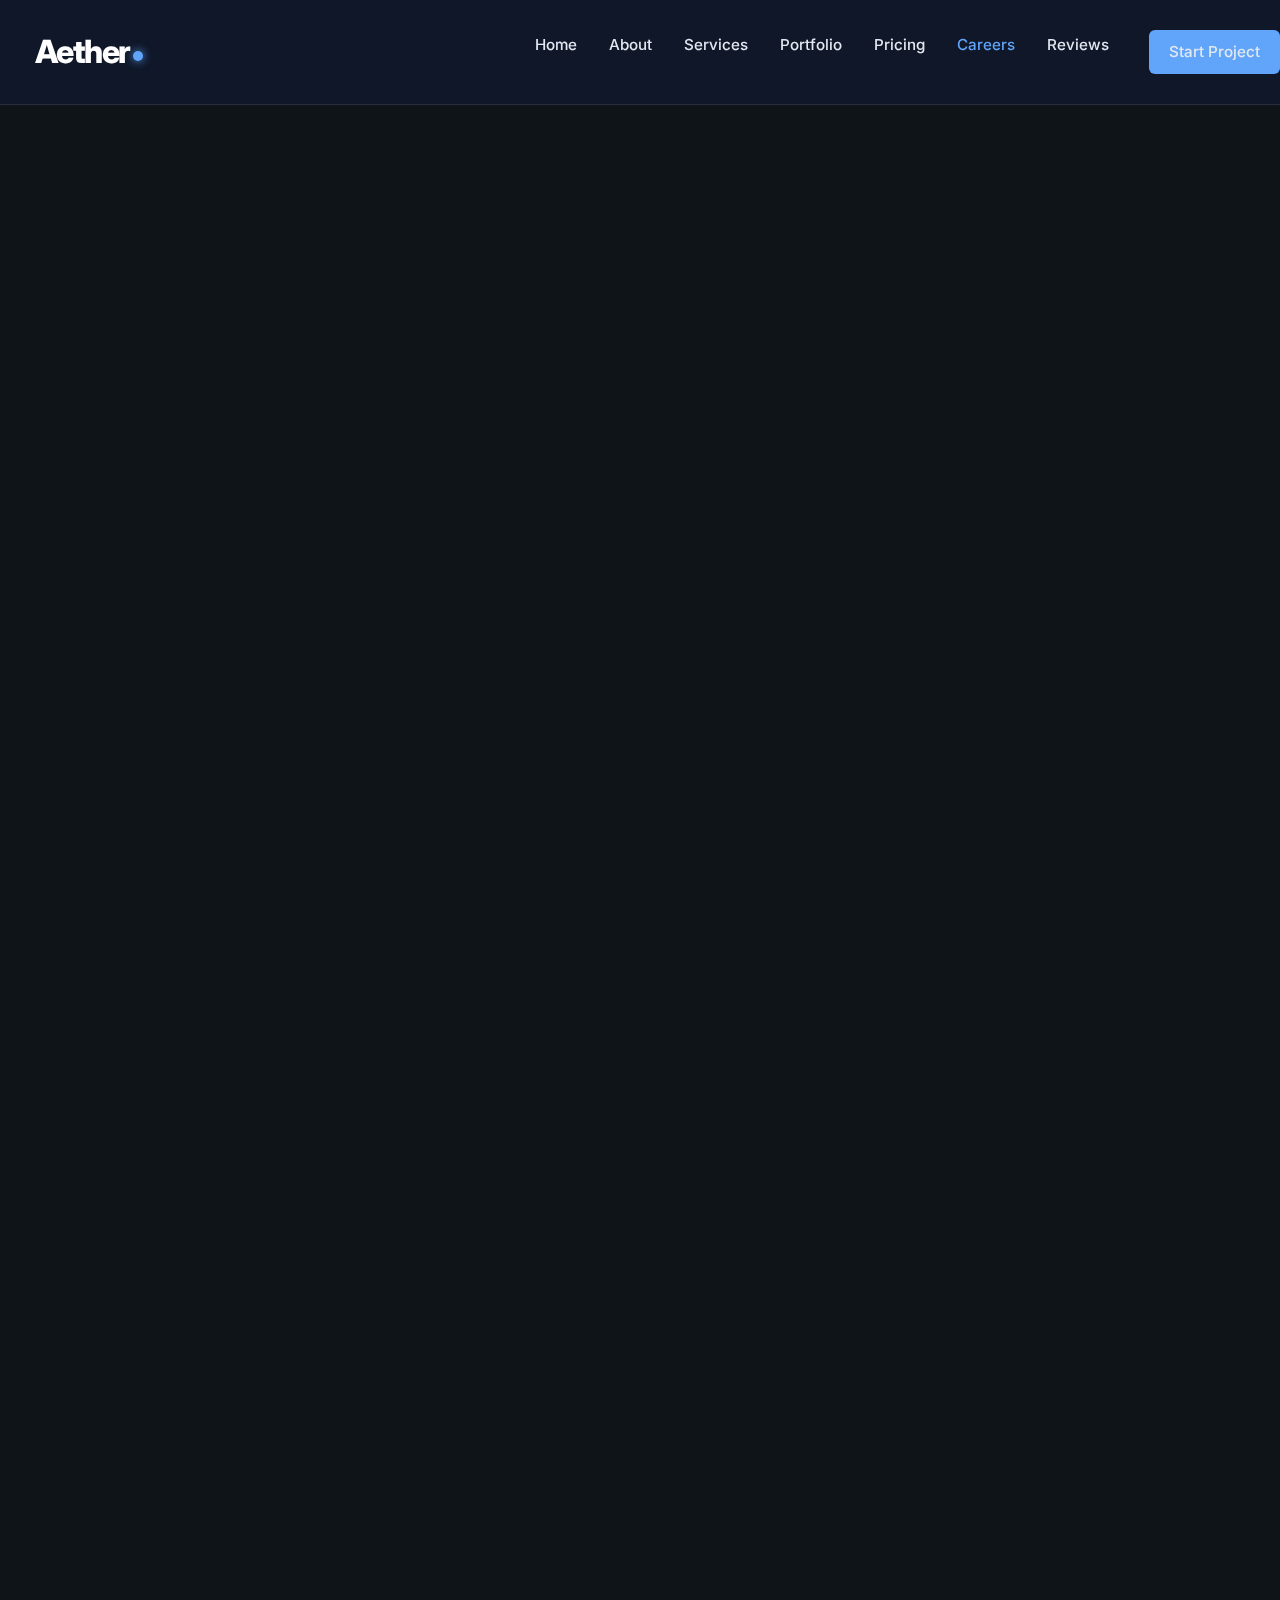
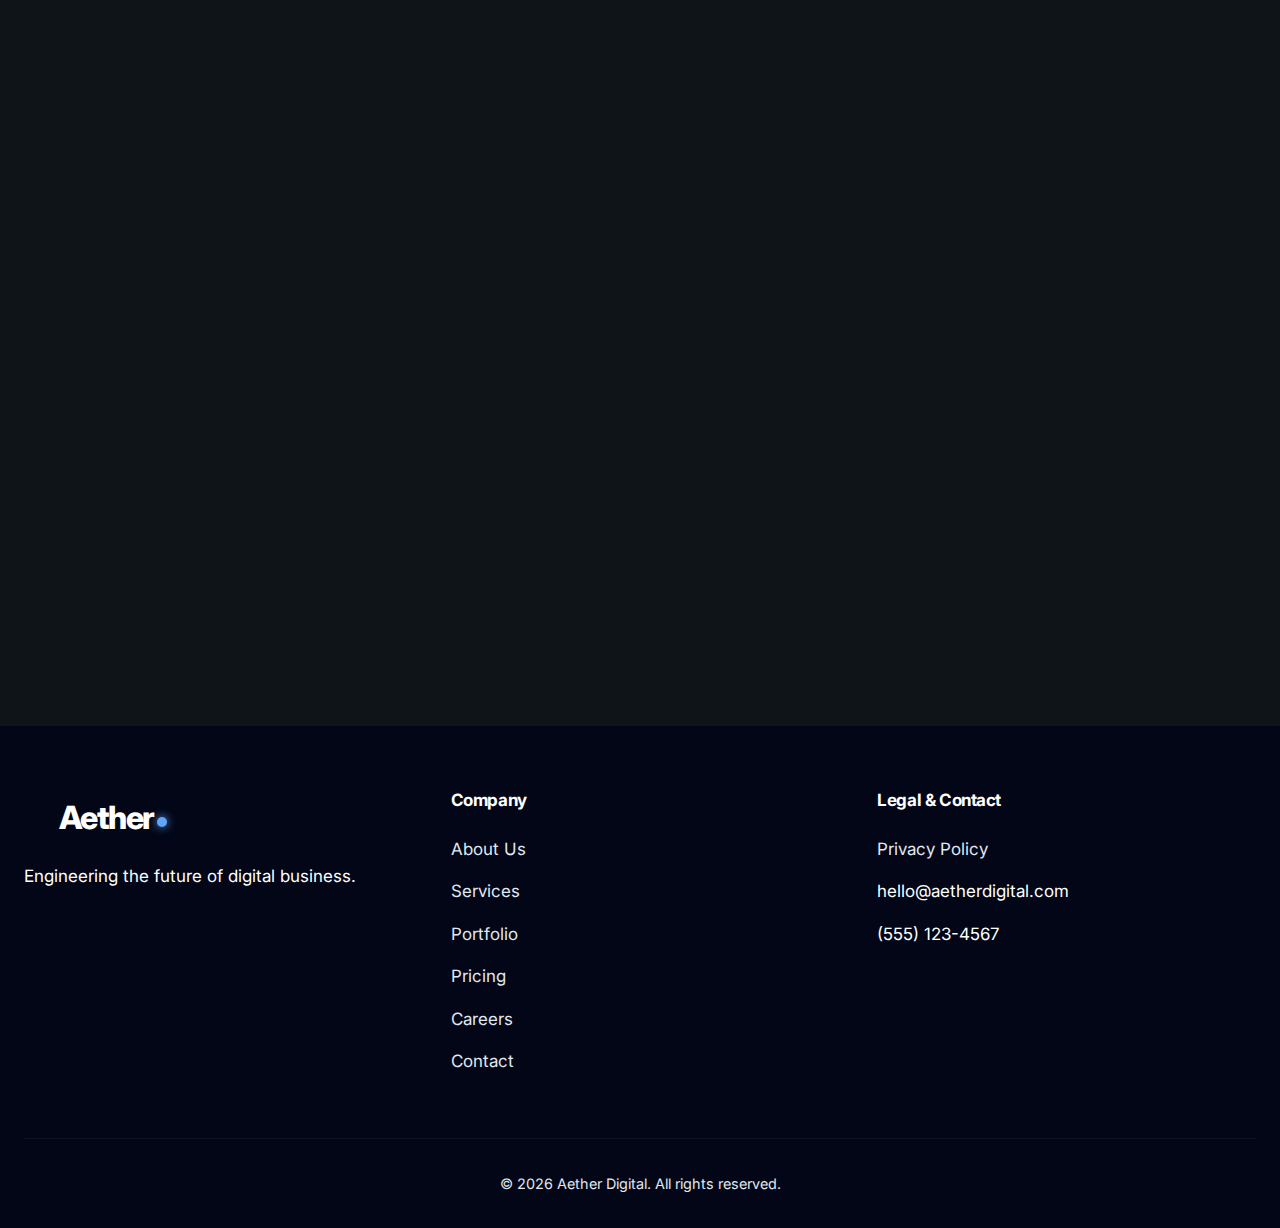
<file: jobs.html>
<!DOCTYPE html>
<html lang="en">

<head>
    <meta charset="UTF-8">
    <meta name="viewport" content="width=device-width, initial-scale=1.0">
    <title>Careers | Aether Digital</title>
    <meta name="description"
        content="Join the Aether Digital team. We are looking for elite developers, designers, and strategists.">
    <link href="https://fonts.googleapis.com/css2?family=Inter:wght@400;500;600;700;800&display=swap" rel="stylesheet">
    <link rel="stylesheet" href="css/style.css">
    <link rel="stylesheet" href="css/additions.css">
    <link rel="stylesheet" href="css/enhanced-sections.css">
    <link rel="stylesheet" href="css/forms.css">
    <link rel="stylesheet" href="css/animations.css">
</head>

<body>
    <header>
        <div class="container navbar">
            <a href="index.html" class="logo"><span class="logo-text">Aether<span class="logo-dot"></span></span></a>
            <div class="hamburger">☰</div>
            <nav>
                <ul class="nav-links">
                    <li><a href="index.html">Home</a></li>
                    <li><a href="about.html">About</a></li>
                    <li><a href="services.html">Services</a></li>
                    <li><a href="gallery.html">Portfolio</a></li>
                    <li><a href="pricing.html">Pricing</a></li>
                    <li><a href="jobs.html" class="active">Careers</a></li>
                    <li><a href="testimonials.html">Reviews</a></li>
                    <li><a href="contact.html" class="btn" style="padding: 0.5rem 1.2rem; margin-left: 0.5rem;">Start
                            Project</a></li>
                </ul>
            </nav>
        </div>
    </header>

    <main>
        <section class="hero" style="padding: 6rem 0;">
            <div class="container">
                <h1>Join Our Team</h1>
                <p>Build the future of digital with us.</p>
            </div>
        </section>

        <!-- Section: Benefits -->
        <section class="section-padding">
            <div class="container">
                <h2 class="section-title">Why Work With Us?</h2>
                <div class="feature-grid">
                    <div class="feature-box">
                        <span class="feature-icon">🚀</span>
                        <h4>High-Impact Work</h4>
                        <p>Work on challenging projects for global clients.</p>
                    </div>
                    <div class="feature-box">
                        <span class="feature-icon">💻</span>
                        <h4>Remote First</h4>
                        <p>Work from anywhere in the world. We value output, not hours.</p>
                    </div>
                    <div class="feature-box">
                        <span class="feature-icon">🎓</span>
                        <h4>Continuous Learning</h4>
                        <p>Annual budget for courses, conferences, and books.</p>
                    </div>
                </div>
            </div>
        </section>

        <!-- Section: Join Team Form -->
        <section class="section-padding">
            <div class="container">
                <div class="cta-section">
                    <h2>Apply Now</h2>
                    <p>We are always looking for unparalleled talent. Designers, Developers, Strategists.</p>

                    <form id="careers-form" class="premium-form" style="margin-top: 3rem; text-align: left;">
                        <h3>Career Application</h3>
                        <div class="form-row">
                            <div class="form-group">
                                <label class="form-label">Full Name</label>
                                <input type="text" placeholder="Your Name" required>
                            </div>
                            <div class="form-group">
                                <label class="form-label">Role Applying For</label>
                                <select>
                                    <option>Senior Frontend Developer</option>
                                    <option>UI/UX Designer</option>
                                    <option>Backend Engineer</option>
                                    <option>Project Manager</option>
                                </select>
                            </div>
                        </div>
                        <div class="form-group">
                            <label class="form-label">Portfolio / LinkedIn URL</label>
                            <input type="url" placeholder="https://..." required>
                        </div>
                        <div class="form-group">
                            <label class="form-label">Why Aether?</label>
                            <textarea rows="4" placeholder="Tell us why you're a good fit..." required></textarea>
                        </div>
                        <div class="form-group">
                            <label class="file-upload-label">
                                <span>📄 Upload Resume (PDF)</span>
                                <input type="file">
                            </label>
                        </div>
                        <button type="submit" class="btn-submit">Submit Application</button>
                    </form>
                </div>
            </div>
        </section>

    </main>

    <footer>
        <div class="container">
            <div class="footer-content">
                <div class="footer-col">
                    <a href="index.html" class="logo" style="margin-bottom: 1rem; display: block;"><span class="logo-text">Aether<span class="logo-dot"></span></span></a>
                    <p>Engineering the future of digital business.</p>
                </div>
                <div class="footer-col">
                    <h4>Company</h4>
                    <ul>
                        <li><a href="about.html">About Us</a></li>
                        <li><a href="services.html">Services</a></li>
                        <li><a href="gallery.html">Portfolio</a></li>
                        <li><a href="pricing.html">Pricing</a></li>
                        <li><a href="jobs.html">Careers</a></li>
                        <li><a href="contact.html">Contact</a></li>
                    </ul>
                </div>
                <div class="footer-col">
                    <h4>Legal & Contact</h4>
                    <ul>
                        <li><a href="privacy.html">Privacy Policy</a></li>
                        <li>hello@aetherdigital.com</li>
                        <li>(555) 123-4567</li>
                    </ul>
                </div>
            </div>
            <div class="copyright">
                <p>&copy; 2026 Aether Digital. All rights reserved.</p>
            </div>
        </div>
    </footer>

    <script src="js/script.js"></script>
</body>

</html>
</file>
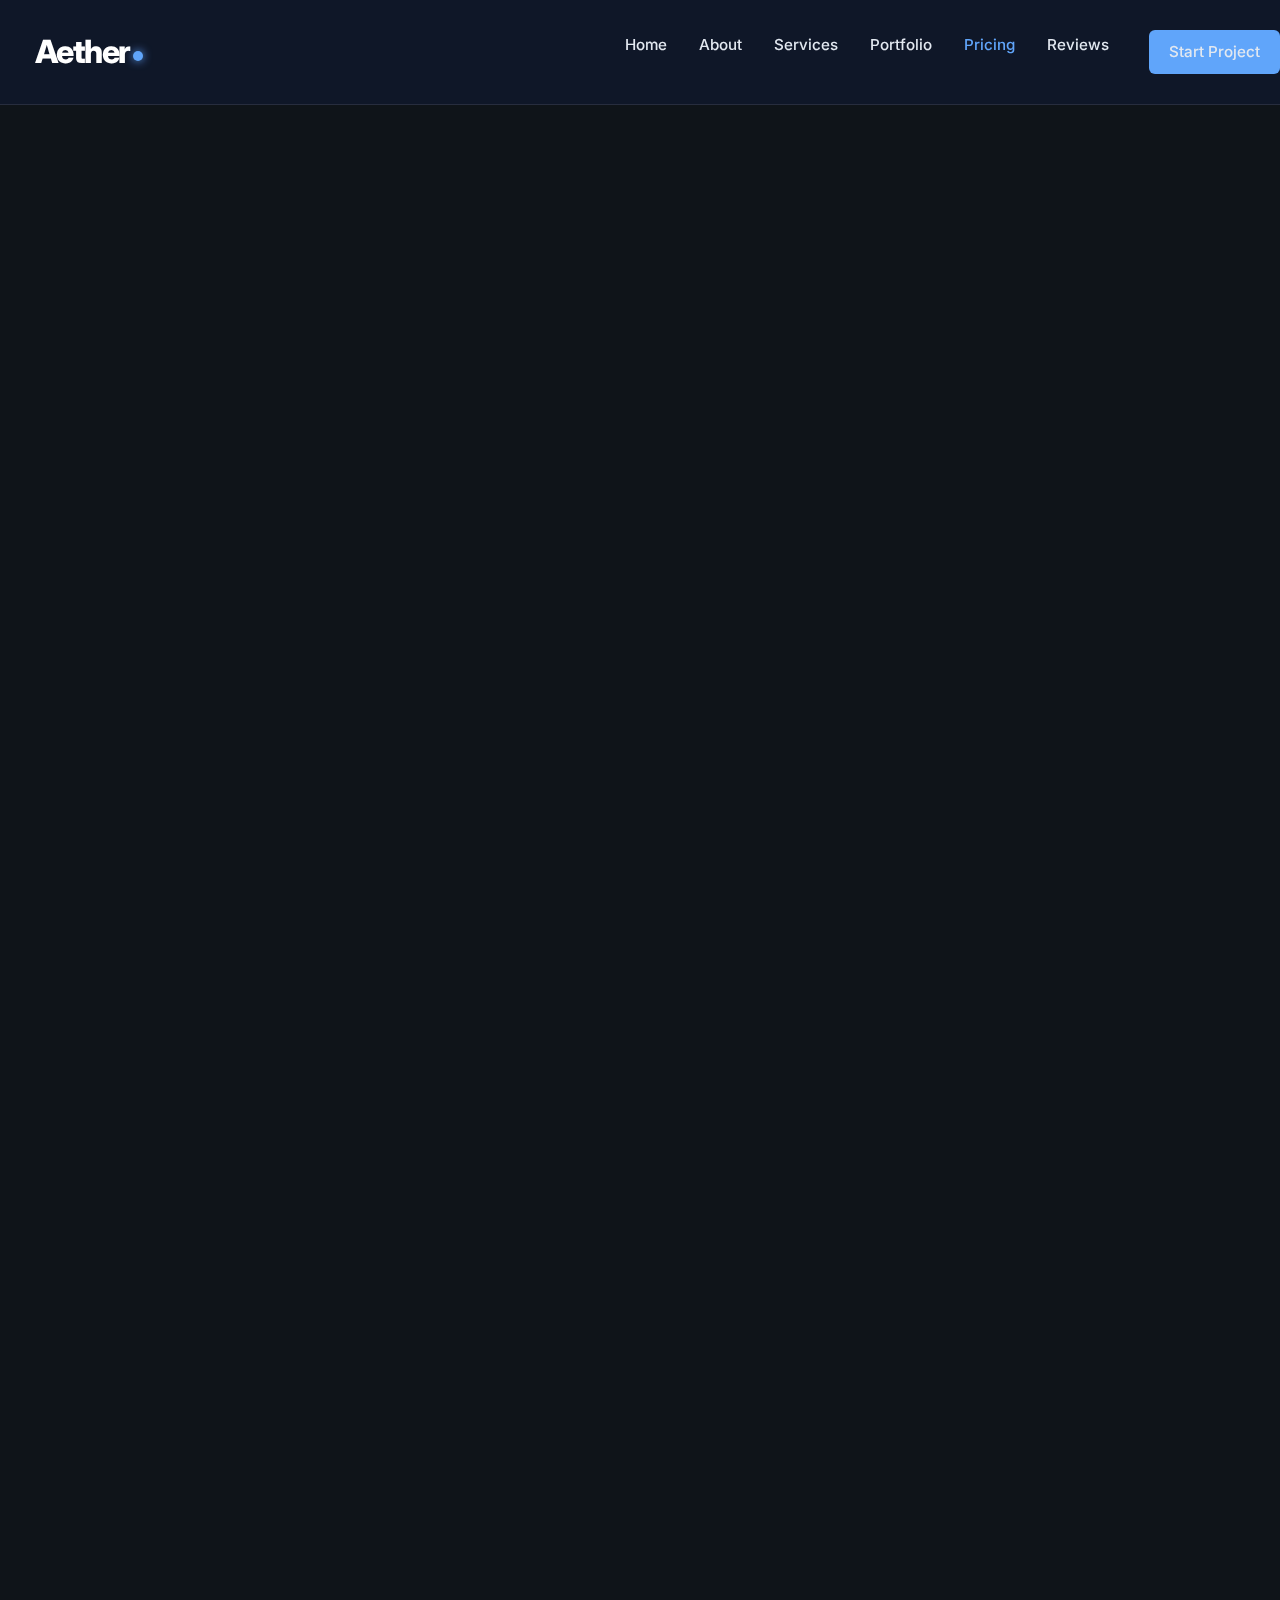
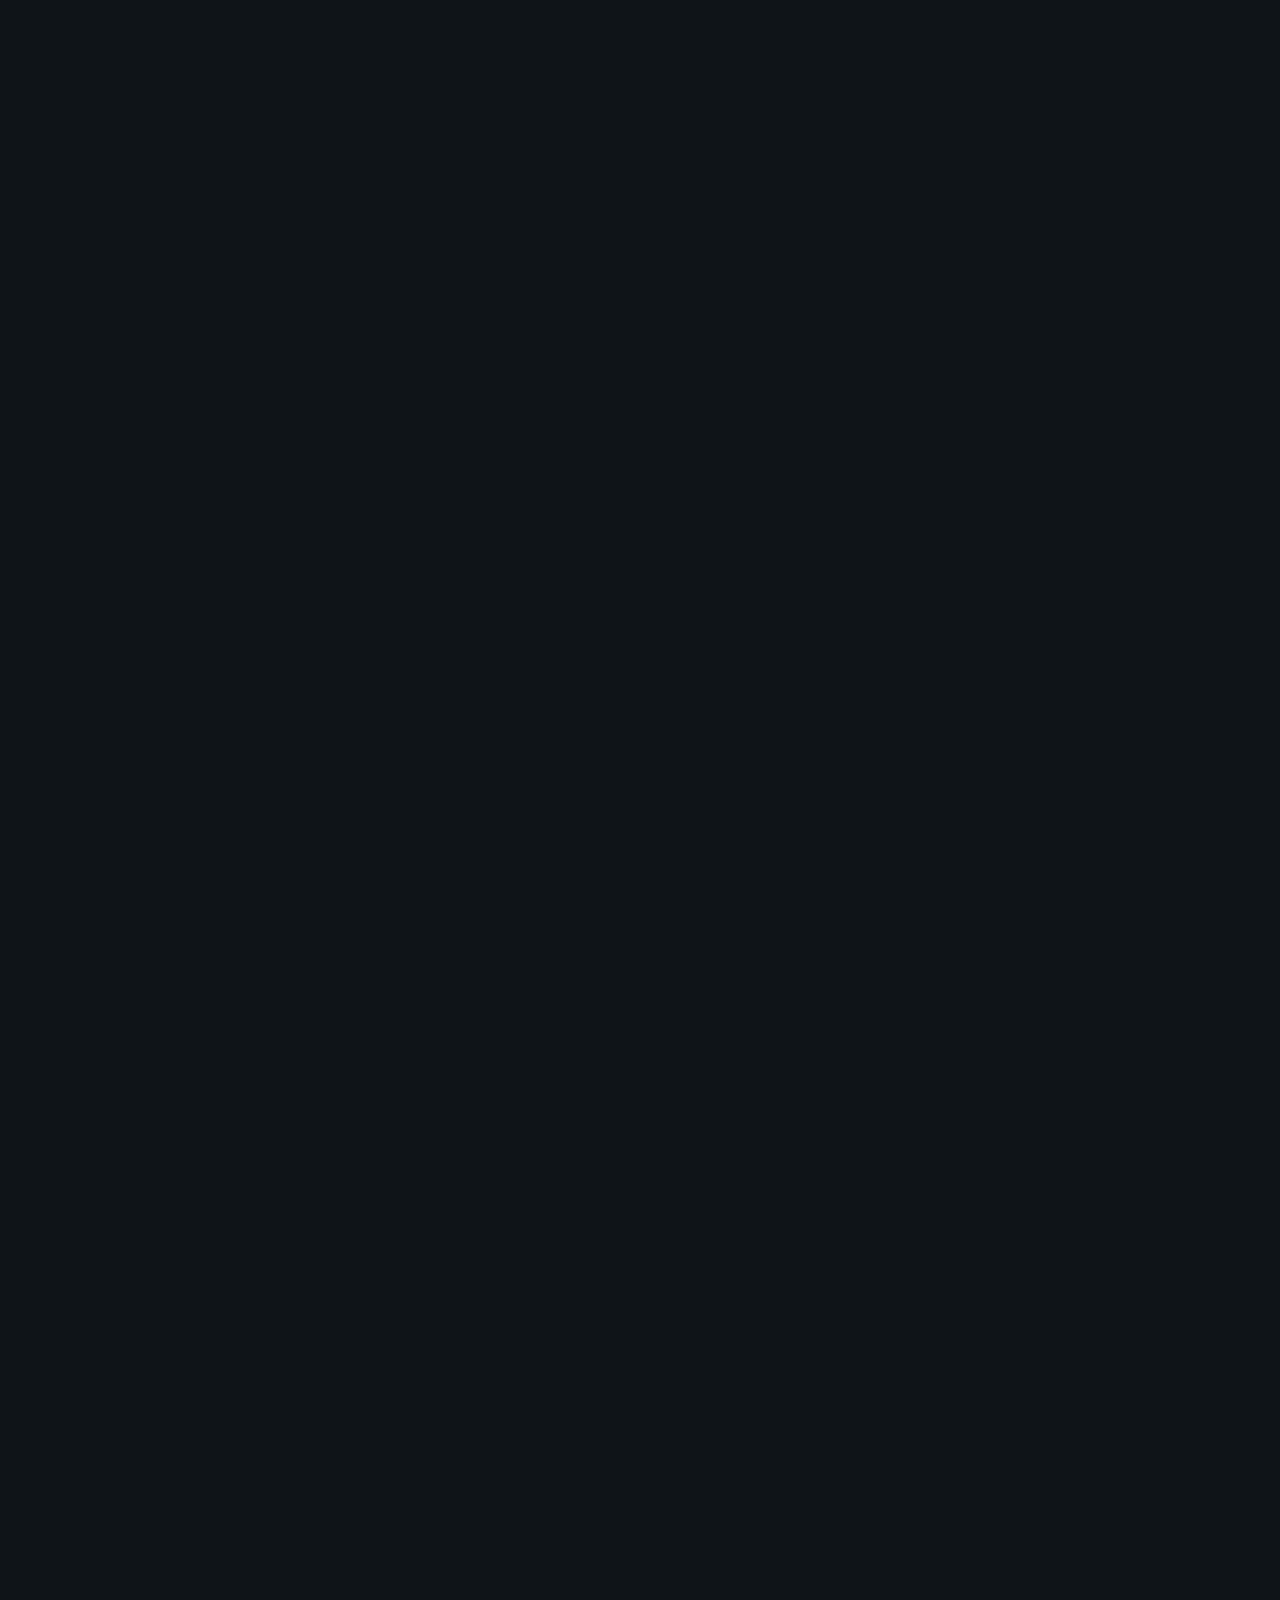
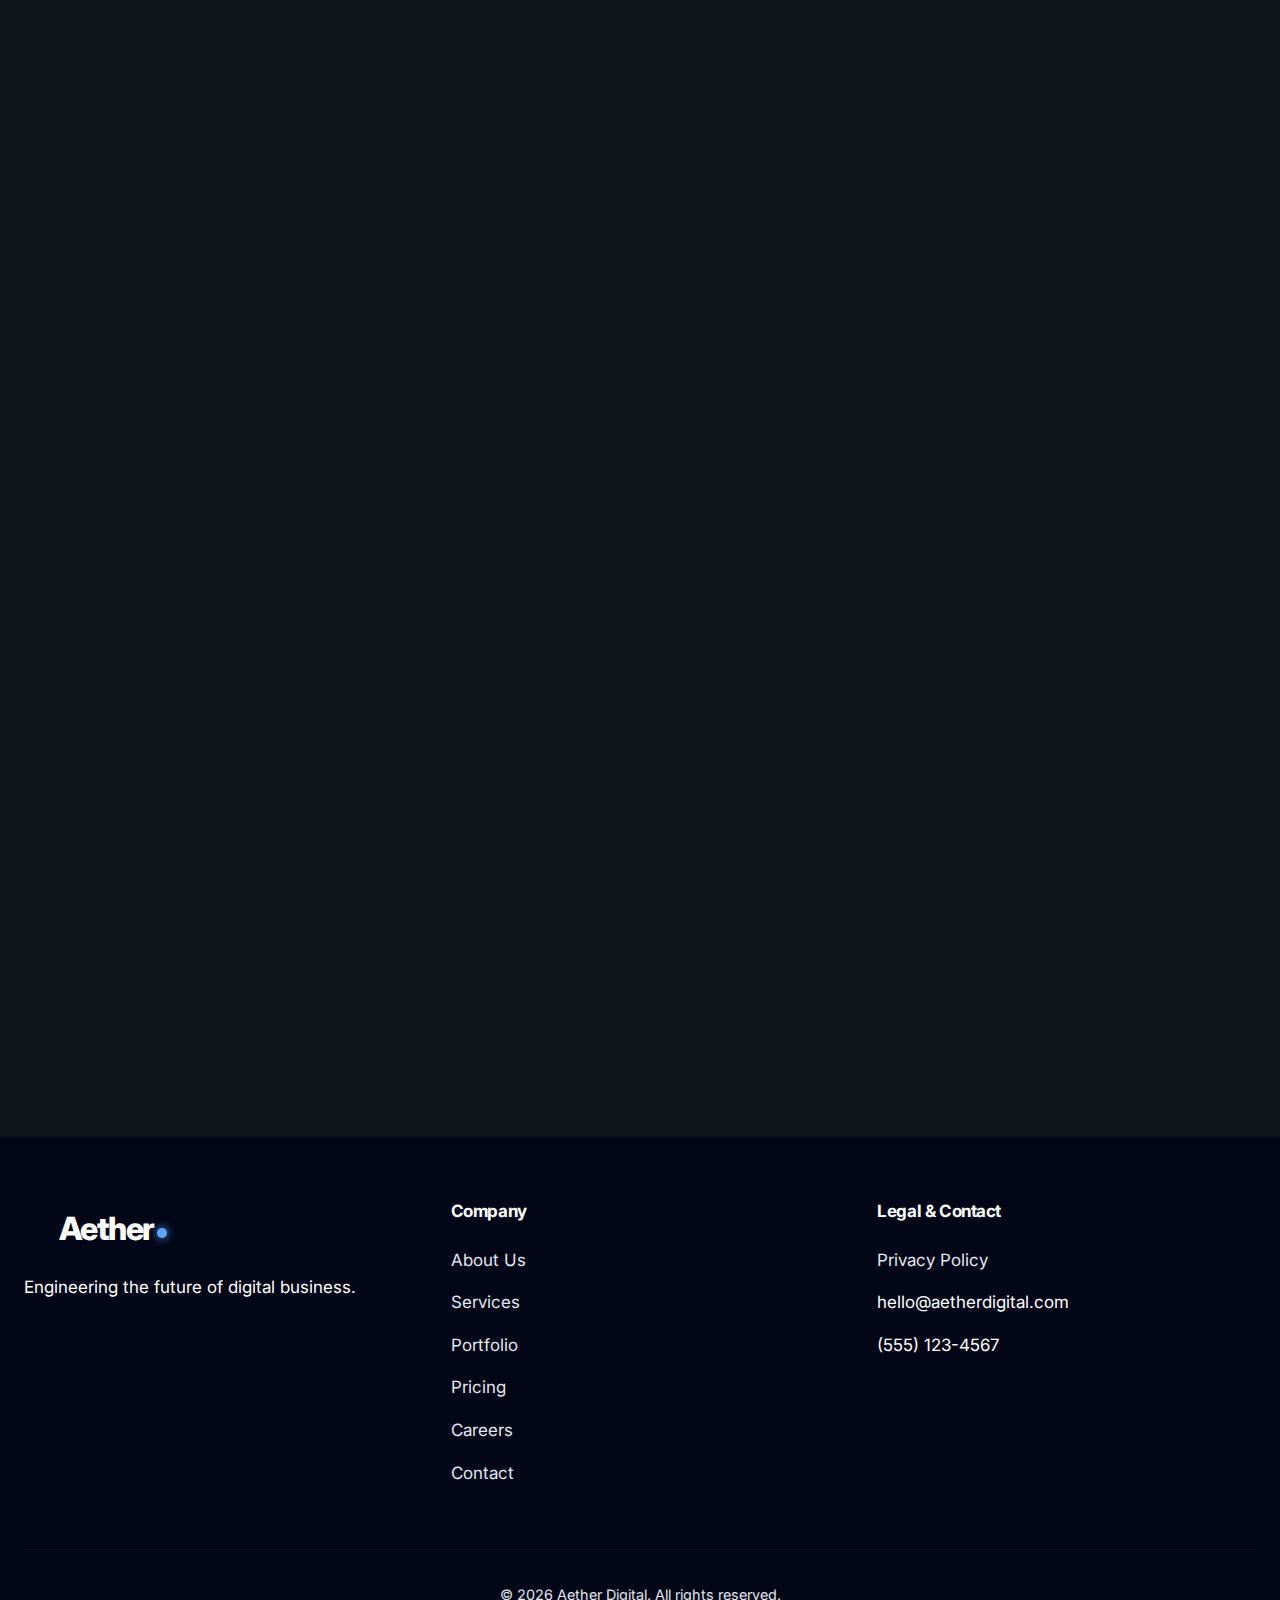
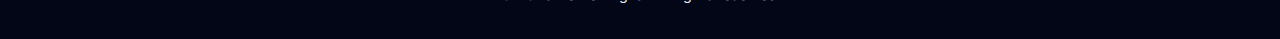
<file: pricing.html>
<!DOCTYPE html>
<html lang="en">

<head>
    <meta charset="UTF-8">
    <meta name="viewport" content="width=device-width, initial-scale=1.0">
    <title>Pricing | Aether Digital - Website Packages</title>
    <meta name="description"
        content="Transparent pricing for web design, SEO, and marketing automation. Starter €999 | Growth €1,999 | Premium €2,999">
    <link href="https://fonts.googleapis.com/css2?family=Inter:wght@400;500;600;700;800&display=swap" rel="stylesheet">
    <link rel="stylesheet" href="css/style.css">
    <link rel="stylesheet" href="css/additions.css">
    <link rel="stylesheet" href="css/enhanced-sections.css">
    <link rel="stylesheet" href="css/forms.css">
    <link rel="stylesheet" href="css/animations.css">
</head>

<body>
    <header>
        <div class="container navbar">
            <a href="index.html" class="logo"><span class="logo-text">Aether<span class="logo-dot"></span></span></a>
            <div class="hamburger">☰</div>
            <nav>
                <ul class="nav-links">
                    <li><a href="index.html">Home</a></li>
                    <li><a href="about.html">About</a></li>
                    <li><a href="services.html">Services</a></li>
                    <li><a href="gallery.html">Portfolio</a></li>
                    <li><a href="pricing.html" class="active">Pricing</a></li>
                    <li><a href="testimonials.html">Reviews</a></li>
                    <li><a href="contact.html" class="btn" style="padding: 0.5rem 1.2rem; margin-left: 0.5rem;">Start
                            Project</a></li>
                </ul>
            </nav>
        </div>
    </header>

    <main>
        <section class="hero" style="padding: 6rem 0;">
            <div class="container">
                <h1>Transparent Pricing</h1>
                <p>Choose the package that fits your business goals.</p>
            </div>
        </section>

        <section class="section-padding">
            <div class="container">
                <div class="pricing-grid">
                    <!-- Starter Package -->
                    <div class="pricing-card">
                        <div class="pricing-header">
                            <h3>Starter</h3>
                            <div class="price">
                                <span class="currency">€</span>
                                <span class="amount">999</span>
                            </div>
                            <p class="billing">One-time payment</p>
                        </div>
                        <ul class="pricing-features">
                            <li>✓ 5-Page Professional Website</li>
                            <li>✓ Mobile Responsive Design</li>
                            <li>✓ Contact Form Integration</li>
                            <li>✓ SEO Basic Setup</li>
                            <li>✓ Google Analytics</li>
                            <li>✓ 1 Month Support</li>
                            <li class="disabled">✗ CMS Access</li>
                            <li class="disabled">✗ E-commerce</li>
                        </ul>
                        <a href="contact.html?plan=starter" class="btn btn-outline"
                            style="width: 100%; text-align: center;">Get Started</a>
                    </div>

                    <!-- Growth Package (Popular) -->
                    <div class="pricing-card popular">
                        <div class="badge">Most Popular</div>
                        <div class="pricing-header">
                            <h3>Growth</h3>
                            <div class="price">
                                <span class="currency">€</span>
                                <span class="amount">1,999</span>
                            </div>
                            <p class="billing">One-time payment</p>
                        </div>
                        <ul class="pricing-features">
                            <li>✓ 10-Page Custom Website</li>
                            <li>✓ Advanced Responsive Design</li>
                            <li>✓ WordPress CMS</li>
                            <li>✓ SEO Optimization (3 months)</li>
                            <li>✓ Analytics + Heatmaps</li>
                            <li>✓ Email Marketing Setup</li>
                            <li>✓ 3 Months Support</li>
                            <li>✓ Basic Automation (1 flow)</li>
                        </ul>
                        <a href="contact.html?plan=growth" class="btn" style="width: 100%; text-align: center;">Get
                            Started</a>
                    </div>

                    <!-- Premium Package -->
                    <div class="pricing-card">
                        <div class="pricing-header">
                            <h3>Premium</h3>
                            <div class="price">
                                <span class="currency">€</span>
                                <span class="amount">2,999</span>
                            </div>
                            <p class="billing">One-time payment</p>
                        </div>
                        <ul class="pricing-features">
                            <li>✓ Unlimited Pages</li>
                            <li>✓ Custom Web Application</li>
                            <li>✓ Headless CMS / E-commerce</li>
                            <li>✓ SEO + Content Strategy (6 months)</li>
                            <li>✓ Advanced Analytics Suite</li>
                            <li>✓ Marketing Automation (5 flows)</li>
                            <li>✓ 6 Months Priority Support</li>
                            <li>✓ Monthly Performance Reports</li>
                        </ul>
                        <a href="contact.html?plan=premium" class="btn btn-outline"
                            style="width: 100%; text-align: center;">Get Started</a>
                    </div>
                </div>

                <!-- Pricing Calculator -->
                <div style="margin-top: 6rem; max-width: 700px; margin-left: auto; margin-right: auto;">
                    <h2 class="section-title">Calculate Your Project</h2>
                    <p class="section-subtitle">Get an estimated quote based on your needs</p>

                    <div class="calculator-card">
                        <div class="form-group">
                            <label class="form-label">Project Scale: <span id="pagesValue"
                                    style="color: var(--color-accent); font-weight: 700;">10 pages</span></label>
                            <div class="range-wrapper">
                                <input type="range" id="pages" min="5" max="30" value="10" step="5"
                                    class="premium-range">
                                <div class="range-labels">
                                    <span>5</span>
                                    <span>30+</span>
                                </div>
                            </div>
                        </div>

                        <div class="form-group">
                            <label class="form-label">Additional Features</label>
                            <div class="checkbox-grid">
                                <label class="custom-checkbox">
                                    <input type="checkbox" id="cms" value="300">
                                    <span class="checkmark"></span>
                                    <span class="label-text">CMS Integration <span class="price-tag">+€300</span></span>
                                </label>
                                <label class="custom-checkbox">
                                    <input type="checkbox" id="ecommerce" value="800">
                                    <span class="checkmark"></span>
                                    <span class="label-text">E-commerce <span class="price-tag">+€800</span></span>
                                </label>
                                <label class="custom-checkbox">
                                    <input type="checkbox" id="seo" value="500">
                                    <span class="checkmark"></span>
                                    <span class="label-text">SEO Pro Package <span class="price-tag">+€500</span></span>
                                </label>
                                <label class="custom-checkbox">
                                    <input type="checkbox" id="automation" value="600">
                                    <span class="checkmark"></span>
                                    <span class="label-text">Marketing Automation <span
                                            class="price-tag">+€600</span></span>
                                </label>
                            </div>
                        </div>

                        <div class="calculator-result">
                            <h3>Estimated Price</h3>
                            <div class="estimated-price">€<span id="totalPrice">1000</span></div>
                            <p style="color: var(--color-text-light); font-size: 0.9rem; margin-top: 1rem;">Final quote
                                determined after consultation</p>
                        </div>
                    </div>
                </div>

                <!-- FAQ -->
                <div style="margin-top: 6rem;">
                    <h2 class="section-title">Pricing FAQs</h2>
                    <div class="faq-grid">
                        <div class="faq-item">
                            <h4>What's included in the monthly support?</h4>
                            <p>Technical support, security updates, bug fixes, and minor content changes.</p>
                        </div>
                        <div class="faq-item">
                            <h4>Can I upgrade my package later?</h4>
                            <p>Absolutely! You can upgrade anytime and we'll credit your initial investment.</p>
                        </div>
                        <div class="faq-item">
                            <h4>Do you offer payment plans?</h4>
                            <p>Yes, we offer 3-month and 6-month payment plans for Growth and Premium packages.</p>
                        </div>
                        <div class="faq-item">
                            <h4>What if I need something custom?</h4>
                            <p>We love custom projects! Contact us for a personalized quote.</p>
                        </div>
                    </div>
                </div>
            </div>
        </section>

        <!-- Section: Comparison Table -->
        <section class="section-padding">
            <div class="container">
                <h2 class="section-title">Detailed Comparison</h2>
                <div class="comparison-table">
                    <div class="comparison-row">
                        <div>Feature</div>
                        <div>Basic</div>
                        <div>Growth</div>
                        <div>Enterprise</div>
                    </div>
                    <div class="comparison-row">
                        <div>Pages</div>
                        <div>Up to 5</div>
                        <div>Up to 15</div>
                        <div>Unlimited</div>
                    </div>
                    <div class="comparison-row">
                        <div>CMS Integration</div>
                        <div>Standard</div>
                        <div>Advanced</div>
                        <div>Custom</div>
                    </div>
                    <div class="comparison-row">
                        <div>SEO Setup</div>
                        <div>Basic</div>
                        <div>Comprehensive</div>
                        <div>Ongoing</div>
                    </div>
                    <div class="comparison-row">
                        <div>Support</div>
                        <div>Email</div>
                        <div>Priority</div>
                        <div>24/7 Dedicated</div>
                    </div>
                </div>
            </div>
        </section>

        <!-- Section: Money Back Guarantee -->
        <section class="section-padding" style="background: var(--color-card-bg);">
            <div class="container">
                <div class="feature-grid">
                    <div class="feature-box" style="grid-column: span 3; text-align: center;">
                        <span style="font-size: 3rem;">🛡️</span>
                        <h3>30-Day Money-Back Guarantee</h3>
                        <p>We are confident in our quality. If you're not satisfied with the initial designs, we'll
                            refund your deposit. No questions asked.</p>
                    </div>
                </div>
            </div>
        </section>

        <!-- Section: CTA -->
        <section class="section-padding">
            <div class="container">
                <div class="cta-section">
                    <h2>Not Sure Which Plan?</h2>
                    <p>Let's discuss your specific needs and create a custom package.</p>
                    <a href="contact.html" class="btn-white">Contact Sales</a>
                </div>
            </div>
        </section>
    </main>

    <footer>
        <div class="container">
            <div class="footer-content">
                <div class="footer-col">
                    <a href="index.html" class="logo" style="margin-bottom: 1rem; display: block;"><span class="logo-text">Aether<span class="logo-dot"></span></span></a>
                    <p>Engineering the future of digital business.</p>
                </div>
                <div class="footer-col">
                    <h4>Company</h4>
                    <ul>
                        <li><a href="about.html">About Us</a></li>
                        <li><a href="services.html">Services</a></li>
                        <li><a href="gallery.html">Portfolio</a></li>
                        <li><a href="pricing.html">Pricing</a></li>
                    <li><a href="jobs.html">Careers</a></li>
                        <li><a href="contact.html">Contact</a></li>
                    </ul>
                </div>
                <div class="footer-col">
                    <h4>Legal & Contact</h4>
                    <ul>
                        <li><a href="privacy.html">Privacy Policy</a></li>
                        <li>hello@aetherdigital.com</li>
                        <li>(555) 123-4567</li>
                    </ul>
                </div>
            </div>
            <div class="copyright">
                <p>&copy; 2026 Aether Digital. All rights reserved.</p>
            </div>
        </div>
    </footer>



    <script src="js/script.js"></script>
    <script src="js/pricing-calculator.js"></script>
</body>

</html>
</file>
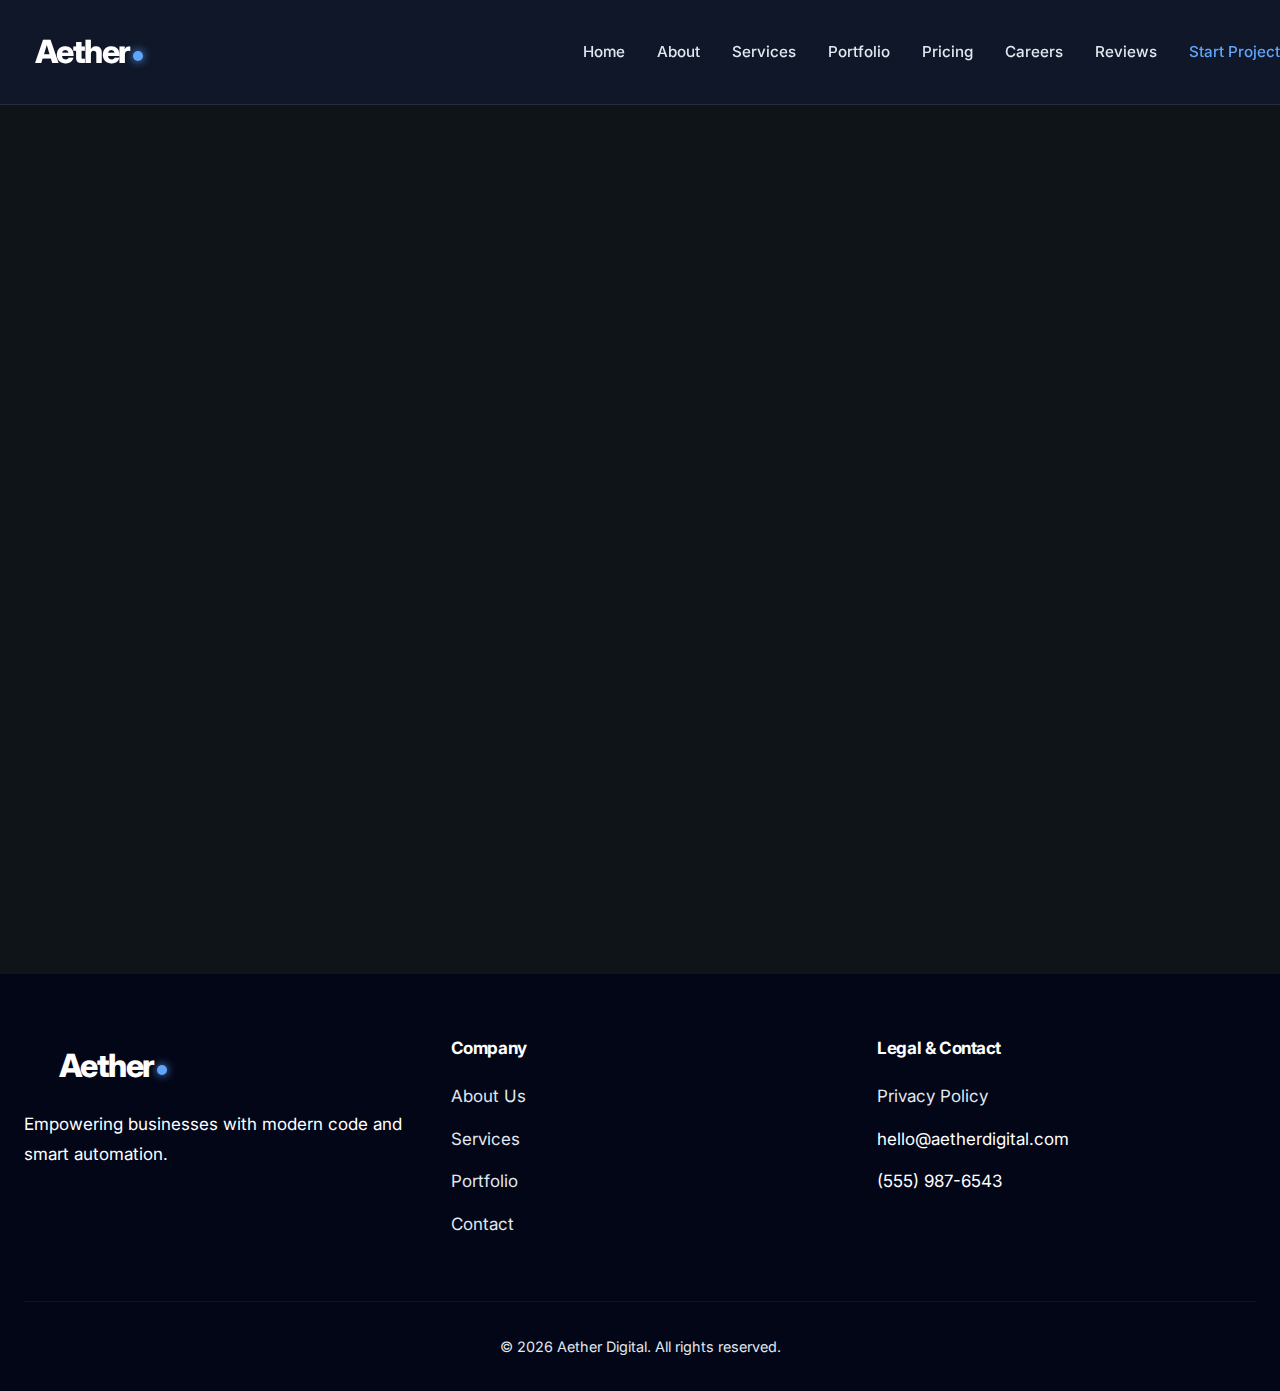
<file: privacy.html>
<!DOCTYPE html>
<html lang="en">

<head>
    <meta charset="UTF-8">
    <meta name="viewport" content="width=device-width, initial-scale=1.0">
    <title>Privacy Policy | Aether Digital</title>
    <meta name="robots" content="noindex">
    <link href="https://fonts.googleapis.com/css2?family=Inter:wght@400;500;600;700;800&display=swap" rel="stylesheet">
    <link rel="stylesheet" href="css/style.css">
    <link rel="stylesheet" href="css/additions.css">
    <link rel="stylesheet" href="css/enhanced-sections.css">
    <link rel="stylesheet" href="css/forms.css">
    <link rel="stylesheet" href="css/animations.css">
</head>

<body>
    <header>
        <div class="container navbar">
            <a href="index.html" class="logo">
                <span class="logo-text">Aether<span class="logo-dot"></span></span>
            </a>
            <div class="hamburger">☰</div>
            <nav>
                <ul class="nav-links">
                    <li><a href="index.html">Home</a></li>
                    <li><a href="about.html">About</a></li>
                    <li><a href="services.html">Services</a></li>
                    <li><a href="gallery.html">Portfolio</a></li>
                    <li><a href="pricing.html">Pricing</a></li>
                    <li><a href="jobs.html">Careers</a></li>
                    <li><a href="testimonials.html">Reviews</a></li>
                    <li><a href="contact.html" class="active">Start Project</a></li>
                </ul>
            </nav>
        </div>
    </header>

    <main>
        <section class="section-padding">
            <div class="container">
                <h1 class="section-title">Privacy Policy</h1>
                <div style="max-width: 800px; margin: 0 auto; line-height: 1.8; color: var(--color-text-light);">
                    <p><strong>Last Updated: January 16, 2026</strong></p>
                    <br>
                    <h3 style="color: var(--color-text-dark); margin-bottom: 0.5rem;">1. Introduction</h3>
                    <p>Welcome to Aether Digital ("we," "our," or "us"). We are committed to protecting your
                        privacy and ensuring you have a positive experience on our website.</p>
                    <br>
                    <h3 style="color: var(--color-text-dark); margin-bottom: 0.5rem;">2. Data Collection</h3>
                    <p>We collect information you voluntarily provide to us via our contact forms, such as your name,
                        email address, and project details. We use this solely to communicate with you regarding your
                        service inquiries.</p>
                    <br>
                    <h3 style="color: var(--color-text-dark); margin-bottom: 0.5rem;">3. Use of Information</h3>
                    <p>Your information is used to: provide requested services, send quotes, and improve our website
                        functionality. We do not sell your personal data to third parties.</p>
                    <br>
                    <h3 style="color: var(--color-text-dark); margin-bottom: 0.5rem;">4. Analytics</h3>
                    <p>We may use third-party analytics tools to understand website traffic and usage patterns. These
                        tools may use cookies to collect anonymous data.</p>
                    <br>
                    <h3 style="color: var(--color-text-dark); margin-bottom: 0.5rem;">5. Contact Us</h3>
                    <p>If you have any questions regarding this policy, please contact us at hello@aetherdigital.com.
                    </p>
                </div>
            </div>
        </section>
    </main>

    <footer>
        <div class="container">
            <div class="footer-content">
                <div class="footer-col">
                    <a href="index.html" class="logo" style="margin-bottom: 1rem; display: block;">
                        <span class="logo-text">Aether<span class="logo-dot"></span></span>
                    </a>
                    <p>Empowering businesses with modern code and smart automation.</p>
                </div>
                <div class="footer-col">
                    <h4>Company</h4>
                    <ul>
                        <li><a href="about.html">About Us</a></li>
                        <li><a href="services.html">Services</a></li>
                        <li><a href="gallery.html">Portfolio</a></li>
                        <li><a href="contact.html">Contact</a></li>
                    </ul>
                </div>
                <div class="footer-col">
                    <h4>Legal & Contact</h4>
                    <ul>
                        <li><a href="privacy.html">Privacy Policy</a></li>
                        <li>hello@aetherdigital.com</li>
                        <li>(555) 987-6543</li>
                    </ul>
                </div>
            </div>
            <div class="copyright">
                <p>&copy; 2026 Aether Digital. All rights reserved.</p>
            </div>
        </div>
    </footer>

    <script src="js/script.js"></script>
</body>

</html>
</file>
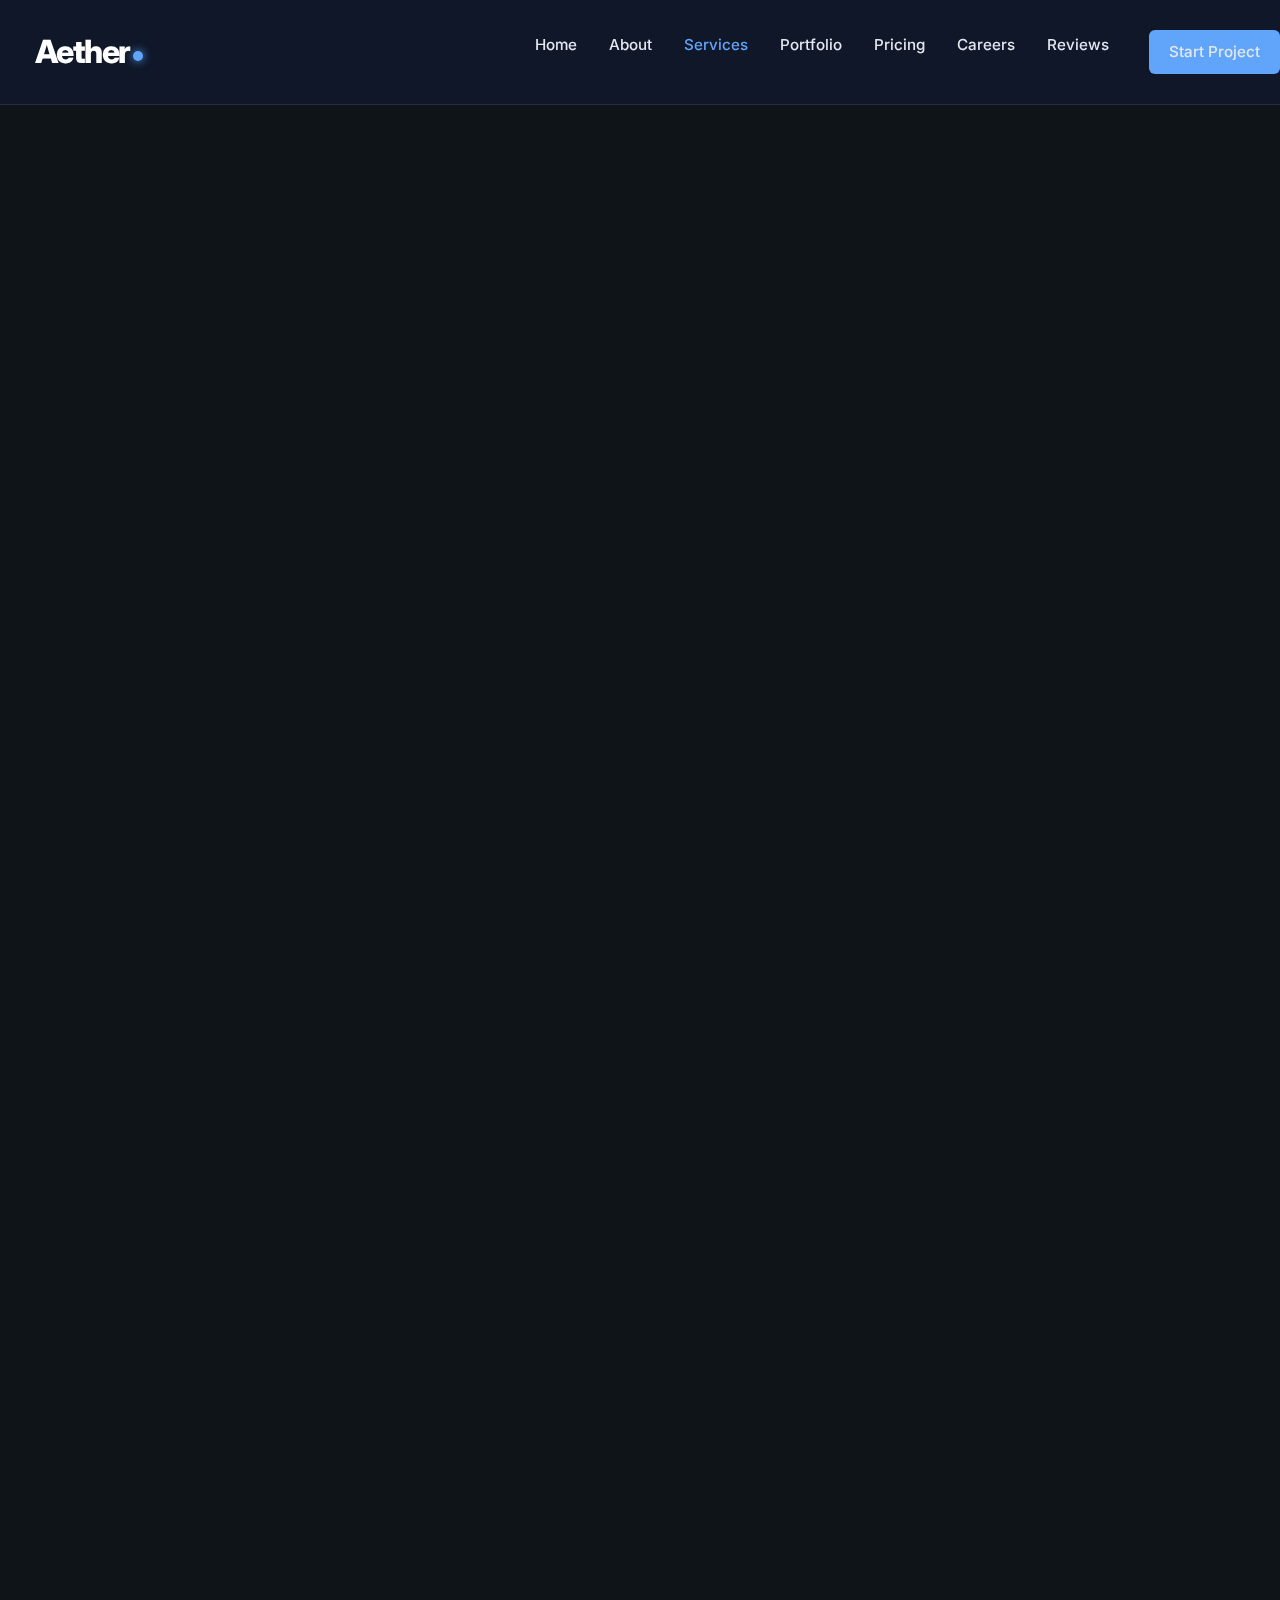
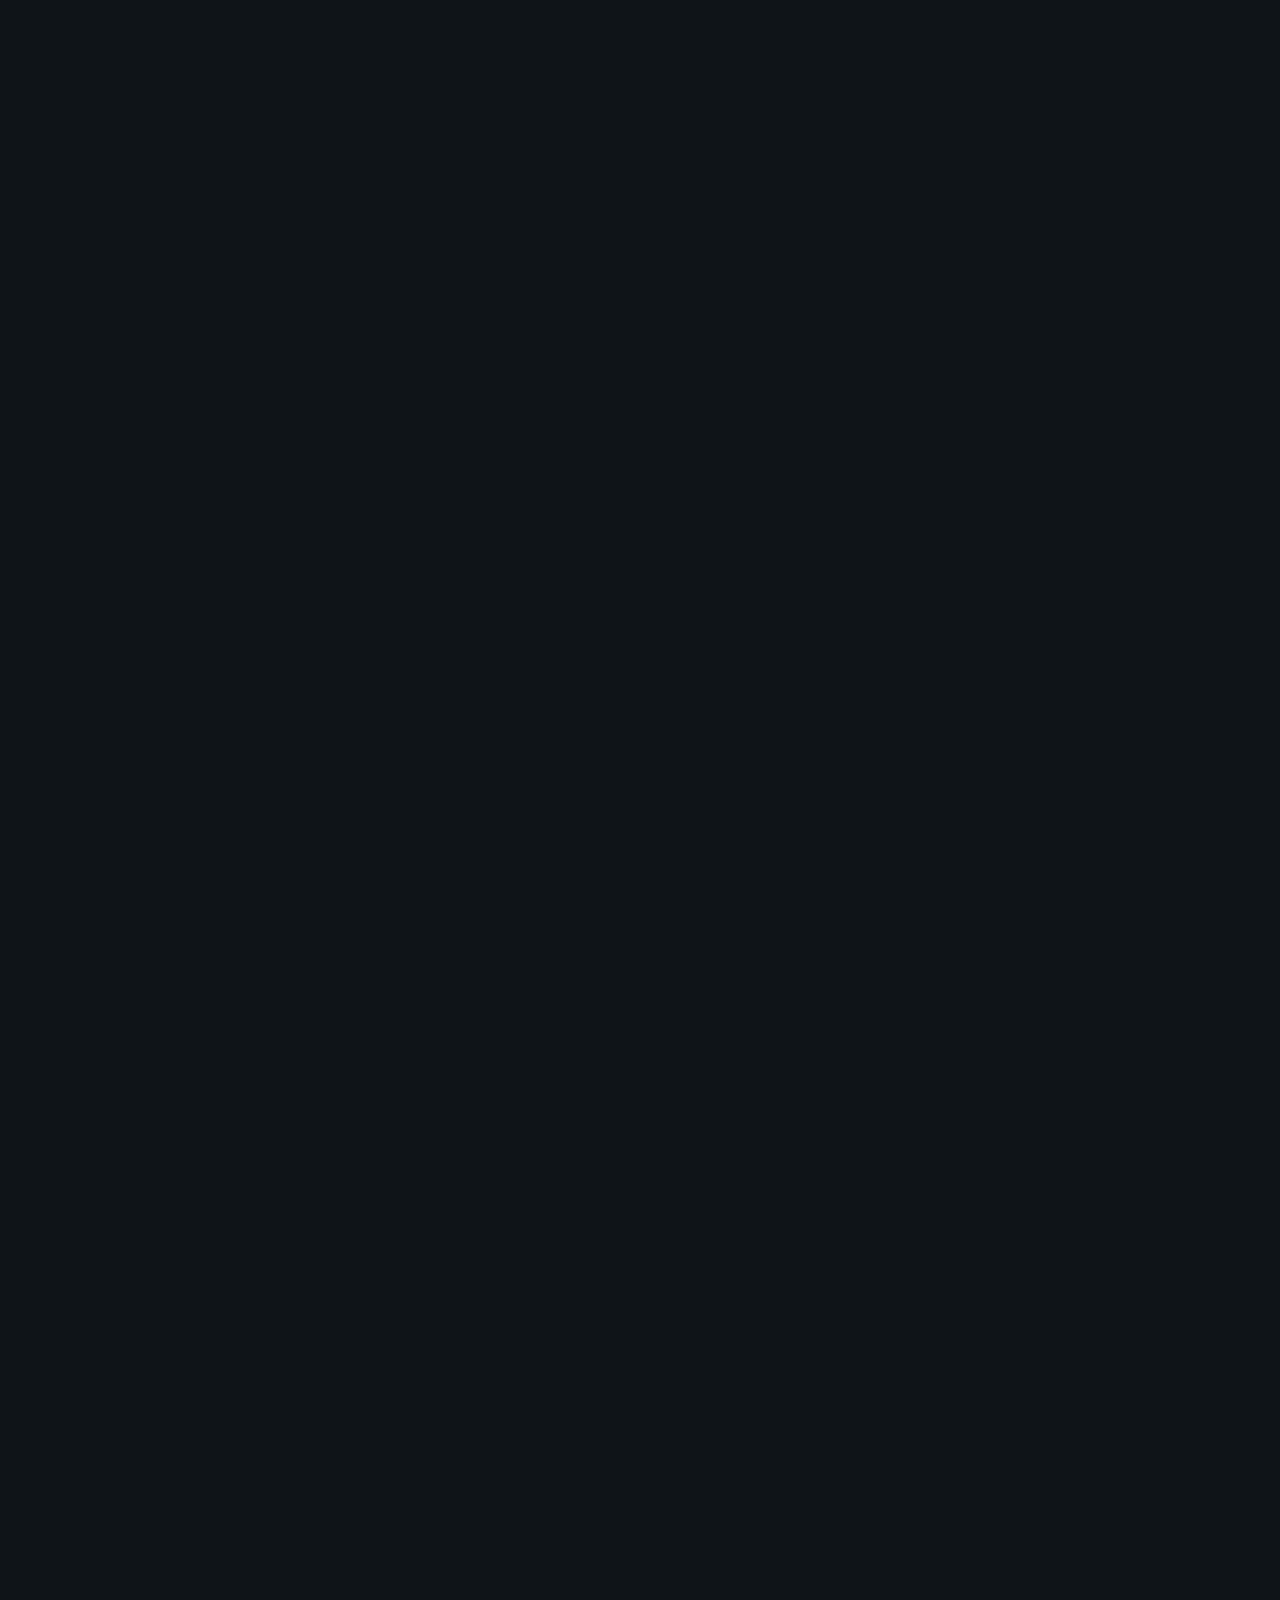
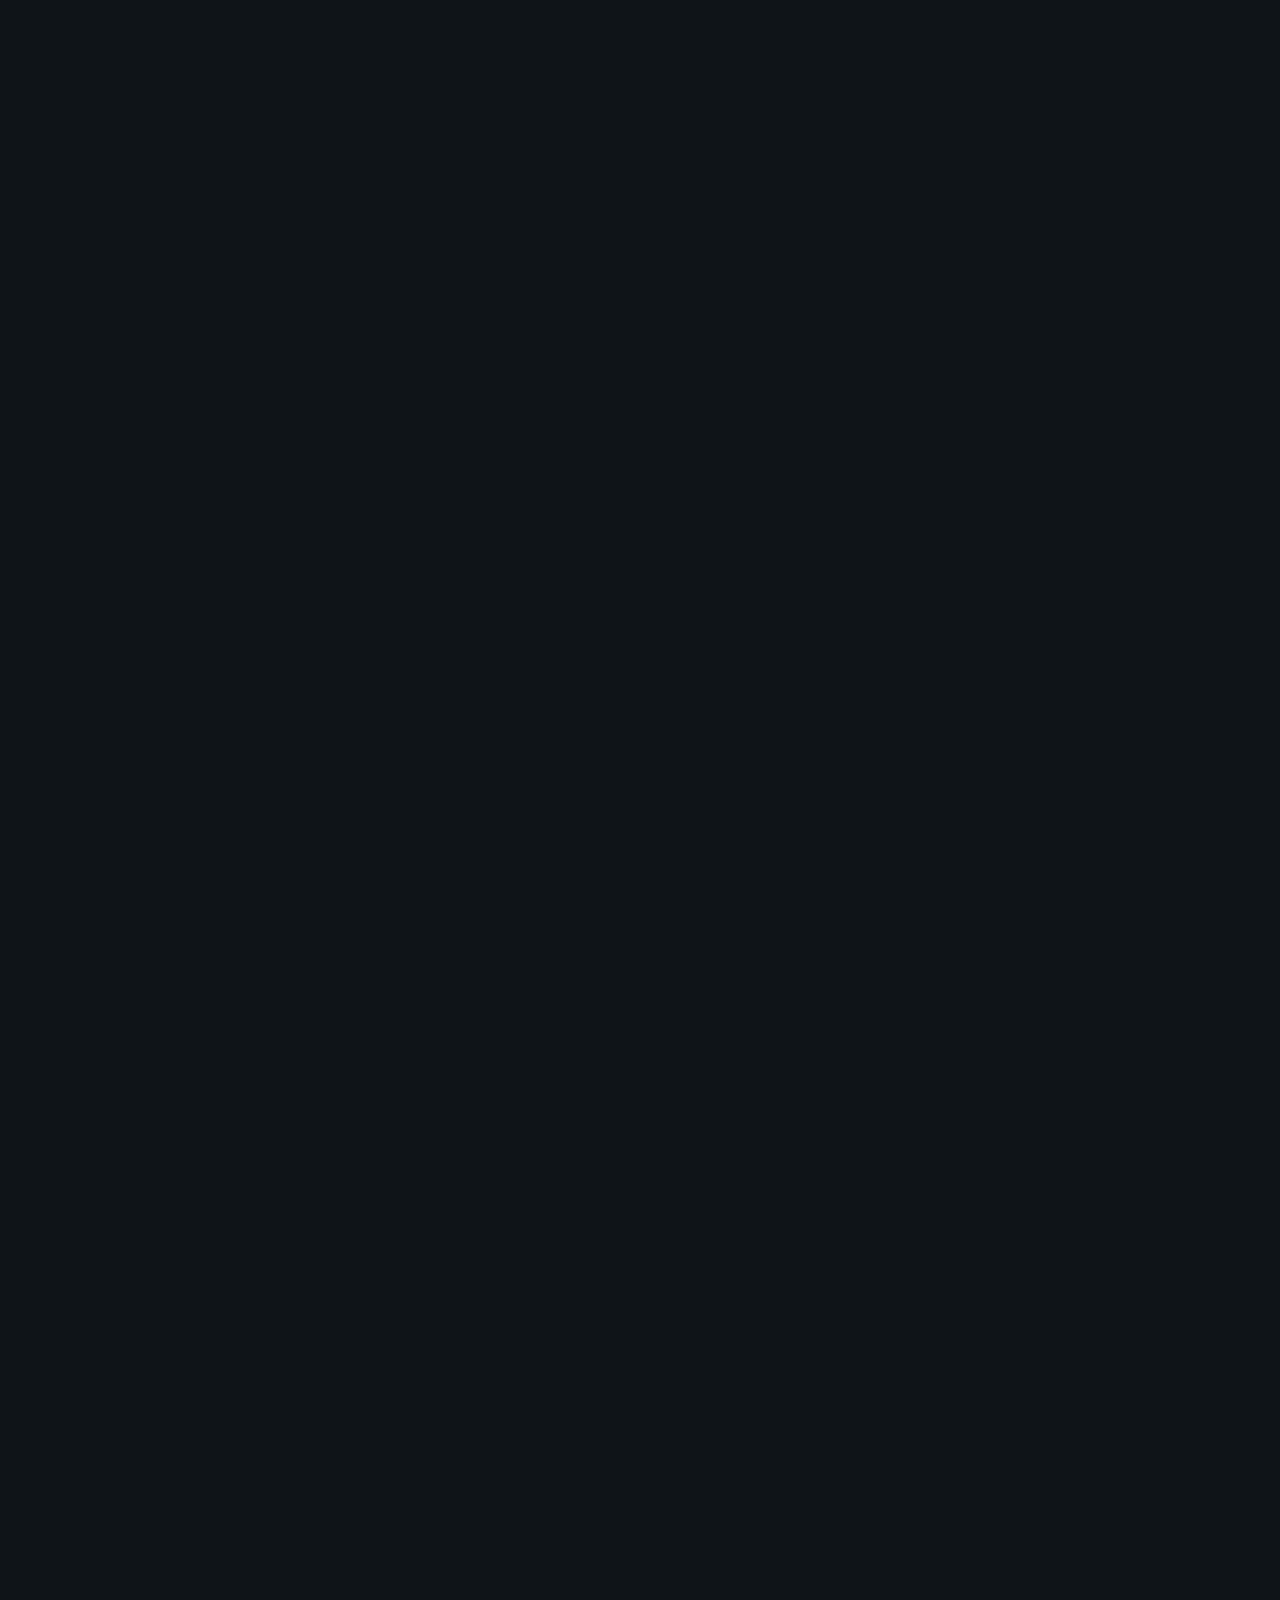
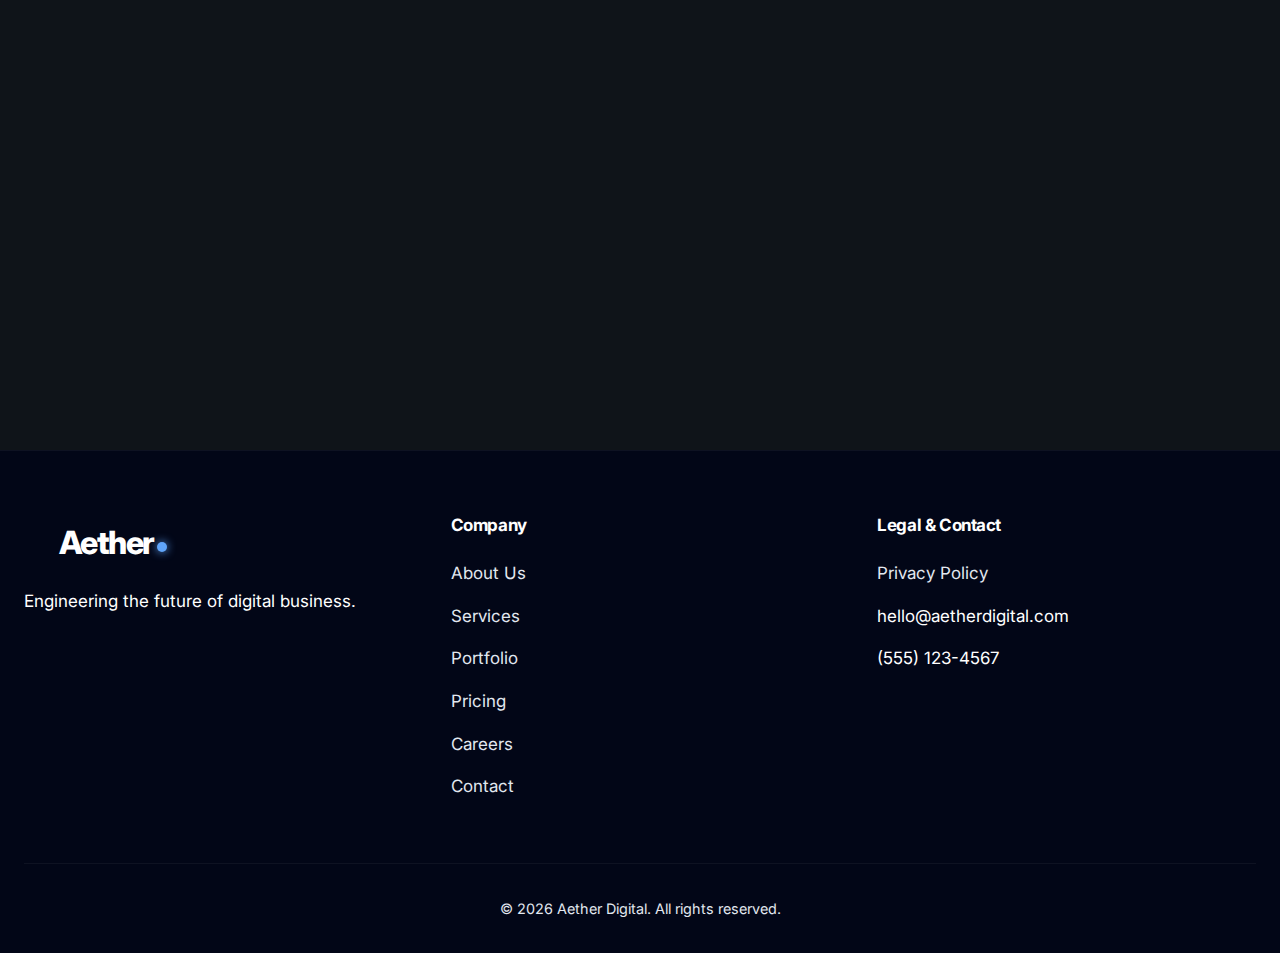
<file: services.html>
<!DOCTYPE html>
<html lang="en">

<head>
    <meta charset="UTF-8">
    <meta name="viewport" content="width=device-width, initial-scale=1.0">
    <title>Services | Aether Digital</title>
    <meta name="description"
        content="Our elite digital services: Custom Application Development, Enterprise Automation, and Cloud Infrastructure.">
    <link href="https://fonts.googleapis.com/css2?family=Inter:wght@400;500;600;700;800&display=swap" rel="stylesheet">
    <link rel="stylesheet" href="css/style.css">
    <link rel="stylesheet" href="css/additions.css">
    <link rel="stylesheet" href="css/enhanced-sections.css">
    <link rel="stylesheet" href="css/forms.css">
    <link rel="stylesheet" href="css/animations.css">
</head>

<body>
    <header>
        <div class="container navbar">
            <a href="index.html" class="logo"><span class="logo-text">Aether<span class="logo-dot"></span></span></a>
            <div class="hamburger">☰</div>
            <nav>
                <ul class="nav-links">
                    <li><a href="index.html">Home</a></li>
                    <li><a href="about.html">About</a></li>
                    <li><a href="services.html" class="active">Services</a></li>
                    <li><a href="gallery.html">Portfolio</a></li>
                    <li><a href="pricing.html">Pricing</a></li>
                    <li><a href="jobs.html">Careers</a></li>
                    <li><a href="testimonials.html">Reviews</a></li>
                    <li><a href="contact.html" class="btn" style="padding: 0.5rem 1.2rem; margin-left: 0.5rem;">Start
                            Project</a></li>
                </ul>
            </nav>
        </div>
    </header>

    <main>
        <section class="hero" style="padding: 6rem 0;">
            <div class="container">
                <h1>Our Capabilities</h1>
                <p>We deploy military-grade technology to solve business problems.</p>
            </div>
        </section>

        <section class="section-padding">
            <div class="container">
                <div class="services-grid">
                    <!-- Custom Code -->
                    <div class="service-card">
                        <span class="service-icon">&lt;/&gt;</span>
                        <h3>Custom Development</h3>
                        <p style="margin-bottom: 1.5rem;">We architect scalable, secure, and high-performance web
                            applications tailored to your exact specifications.</p>
                        <h4 style="color: #fff; font-size: 1rem; margin-bottom: 0.5rem;">Key Capabilities:</h4>
                        <ul
                            style="color: var(--color-text-light); text-align: left; list-style-type: square; padding-left: 1.2rem;">
                            <li>Progressive Web Apps (PWA)</li>
                            <li>React / Next.js / Vue.js</li>
                            <li>RESTful & GraphQL APIs</li>
                            <li>Real-time Data Processing</li>
                        </ul>
                    </div>

                    <!-- WordPress -->
                    <div class="service-card">
                        <span class="service-icon">W</span>
                        <h3>CMS Solutions</h3>
                        <p style="margin-bottom: 1.5rem;">For content-heavy organizations, we build headless or
                            traditional CMS structures that empower your marketing team.</p>
                        <h4 style="color: #fff; font-size: 1rem; margin-bottom: 0.5rem;">Key Capabilities:</h4>
                        <ul
                            style="color: var(--color-text-light); text-align: left; list-style-type: square; padding-left: 1.2rem;">
                            <li>Headless WordPress / Contentful</li>
                            <li>Custom Theme Development</li>
                            <li>Enterprise E-commerce</li>
                            <li>Advanced Caching & SEO</li>
                        </ul>
                    </div>

                    <!-- Automations -->
                    <div class="service-card">
                        <span class="service-icon">⚡</span>
                        <h3>Intelligent Automation</h3>
                        <p style="margin-bottom: 1.5rem;">We replace manual labor with code. If you do it more than
                            twice, we can automate it.</p>
                        <h4 style="color: #fff; font-size: 1rem; margin-bottom: 0.5rem;">Key Capabilities:</h4>
                        <ul
                            style="color: var(--color-text-light); text-align: left; list-style-type: square; padding-left: 1.2rem;">
                            <li>Zapier / Make / n8n Architectures</li>
                            <li>Custom Python Scripts & Bots</li>
                            <li>CRM & Database Syncing</li>
                            <li>AI Text & Image Processing</li>
                        </ul>
                    </div>
                </div>

                <div style="margin-top: 5rem;">
                    <h2 class="section-title">Our Technologies</h2>
                    <p class="section-subtitle">We use the best tools in the industry.</p>
                    <div class="tech-stack">
                        <span>React</span>
                        <span>TypeScript</span>
                        <span>Python</span>
                        <span>Node.js</span>
                        <span>AWS</span>
                        <span>Docker</span>
                        <span>Next.js</span>
                        <span>Tailwind</span>
                        <span>PostgreSQL</span>
                    </div>
                </div>

                <div style="margin-top: 6rem;">
                    <h2 class="section-title">Common Questions</h2>
                    <div class="faq-grid">
                        <div class="faq-item">
                            <h4>How long does a typical project take?</h4>
                            <p>Most custom website projects take 4-8 weeks. Complex web applications may take 3-6 months
                                depending on requirements.</p>
                        </div>
                        <div class="faq-item">
                            <h4>Do you offer maintenance?</h4>
                            <p>Yes, we offer monthly retainer packages to ensure your digital assets remain secure,
                                updated, and fast.</p>
                        </div>
                        <div class="faq-item">
                            <h4>What is your pricing model?</h4>
                            <p>We work on a project-based fixed price for defined scopes, or a monthly retainer for
                                ongoing development and automation support.</p>
                        </div>
                        <div class="faq-item">
                            <h4>Do you handle hosting?</h4>
                            <p>We can set up and manage hosting for you on premium cloud providers like AWS, Vercel, or
                                DigitalOcean.</p>
                        </div>
                    </div>
                </div>

                <div
                    style="margin-top: 6rem; text-align: center; background: linear-gradient(135deg, #1e293b 0%, #0f172a 100%); padding: 3rem; border-radius: 12px; border: 1px solid rgba(255,255,255,0.05);">
                    <h2 style="margin-bottom: 1rem;">Ready to upgrade your infrastructure?</h2>
                    <p style="margin-bottom: 2rem; color: var(--color-text-light);">Schedule a technical discovery call
                        with our lead engineers.</p>
                    <a href="contact.html" class="btn">Book Consultation</a>
                </div>
            </div>
        </section>

        <!-- Section: Service Comparison -->
        <section class="section-padding">
            <div class="container">
                <h2 class="section-title">Which Service is Right for You?</h2>
                <div class="comparison-table">
                    <div class="comparison-row">
                        <div>Feature</div>
                        <div>Basic</div>
                        <div>Professional</div>
                        <div>Enterprise</div>
                    </div>
                    <div class="comparison-row">
                        <div>Custom Development</div>
                        <div>✓</div>
                        <div>✓</div>
                        <div>✓</div>
                    </div>
                    <div class="comparison-row">
                        <div>SEO Optimization</div>
                        <div>Basic</div>
                        <div>Advanced</div>
                        <div>Custom Strategy</div>
                    </div>
                    <div class="comparison-row">
                        <div>Support</div>
                        <div>Email</div>
                        <div>Priority Email</div>
                        <div>24/7 Phone</div>
                    </div>
                    <div class="comparison-row">
                        <div>Revisions</div>
                        <div>2</div>
                        <div>Unlimited</div>
                        <div>Unlimited</div>
                    </div>
                </div>
            </div>
        </section>

        <!-- Section: Case Study Highlights -->
        <section class="section-padding" style="background: var(--color-card-bg);">
            <div class="container">
                <h2 class="section-title">Recent Success Stories</h2>
                <div class="feature-grid">
                    <div class="feature-box">
                        <span class="feature-icon">📈</span>
                        <h4>E-Commerce Scale</h4>
                        <p>Scaled an online retailer to $2M/year with a custom Shopify headless setup.</p>
                    </div>
                    <div class="feature-box">
                        <span class="feature-icon">🏥</span>
                        <h4>Healthcare App</h4>
                        <p>HIPAA-compliant patient portal that improved appointment efficiency by 40%.</p>
                    </div>
                    <div class="feature-box">
                        <span class="feature-icon">🏭</span>
                        <h4>Manufacturing IoT</h4>
                        <p>Real-time dashboard for factory floor monitoring using React and WebSockets.</p>
                    </div>
                </div>
            </div>
        </section>

        <!-- Section: Industry Solutions -->
        <section class="section-padding">
            <div class="container">
                <h2 class="section-title">Industries We Serve</h2>
                <div class="logo-grid">
                    <div class="logo-item"><strong>Healthcare</strong></div>
                    <div class="logo-item"><strong>Finance</strong></div>
                    <div class="logo-item"><strong>Retail</strong></div>
                    <div class="logo-item"><strong>Real Estate</strong></div>
                    <div class="logo-item"><strong>Education</strong></div>
                    <div class="logo-item"><strong>Logistics</strong></div>
                </div>
            </div>
        </section>

        <!-- Section: Process Walkthrough -->
        <section class="section-padding" style="background: var(--color-card-bg);">
            <div class="container">
                <h2 class="section-title">Our Development Process</h2>
                <div class="timeline">
                    <div class="timeline-item">
                        <div class="timeline-content">
                            <h4>1. Discovery</h4>
                            <p>We deep dive into your business goals and technical requirements.</p>
                        </div>
                        <div class="timeline-dot"></div>
                    </div>
                    <div class="timeline-item">
                        <div class="timeline-content">
                            <h4>2. Design & Prototype</h4>
                            <p>Creating interactive mockups to validate user experience.</p>
                        </div>
                        <div class="timeline-dot"></div>
                    </div>
                    <div class="timeline-item">
                        <div class="timeline-content">
                            <h4>3. Development</h4>
                            <p>Agile sprints with regular updates and demos.</p>
                        </div>
                        <div class="timeline-dot"></div>
                    </div>
                    <div class="timeline-item">
                        <div class="timeline-content">
                            <h4>4. Launch & Scale</h4>
                            <p>Deployment, monitoring, and ongoing optimization.</p>
                        </div>
                        <div class="timeline-dot"></div>
                    </div>
                </div>
            </div>
        </section>

        <!-- Section: Book Consultation CTA -->
        <section class="section-padding">
            <div class="container">
                <div class="cta-section">
                    <h2>Ready to Build?</h2>
                    <p>Schedule a free technical consultation with our lead engineers.</p>
                    <a href="contact.html" class="btn-white">Book Consultation</a>
                </div>
            </div>
        </section>
    </main>

    <footer>
        <div class="container">
            <div class="footer-content">
                <div class="footer-col">
                    <a href="index.html" class="logo" style="margin-bottom: 1rem; display: block;"><span class="logo-text">Aether<span class="logo-dot"></span></span></a>
                    <p>Engineering the future of digital business.</p>
                </div>
                <div class="footer-col">
                    <h4>Company</h4>
                    <ul>
                        <li><a href="about.html">About Us</a></li>
                        <li><a href="services.html">Services</a></li>
                        <li><a href="gallery.html">Portfolio</a></li>
                        <li><a href="pricing.html">Pricing</a></li>
                    <li><a href="jobs.html">Careers</a></li>
                        <li><a href="contact.html">Contact</a></li>
                    </ul>
                </div>
                <div class="footer-col">
                    <h4>Legal & Contact</h4>
                    <ul>
                        <li><a href="privacy.html">Privacy Policy</a></li>
                        <li>hello@aetherdigital.com</li>
                        <li>(555) 123-4567</li>
                    </ul>
                </div>
            </div>
            <div class="copyright">
                <p>&copy; 2026 Aether Digital. All rights reserved.</p>
            </div>
        </div>
    </footer>



    <script src="js/script.js"></script>
</body>

</html>
</file>
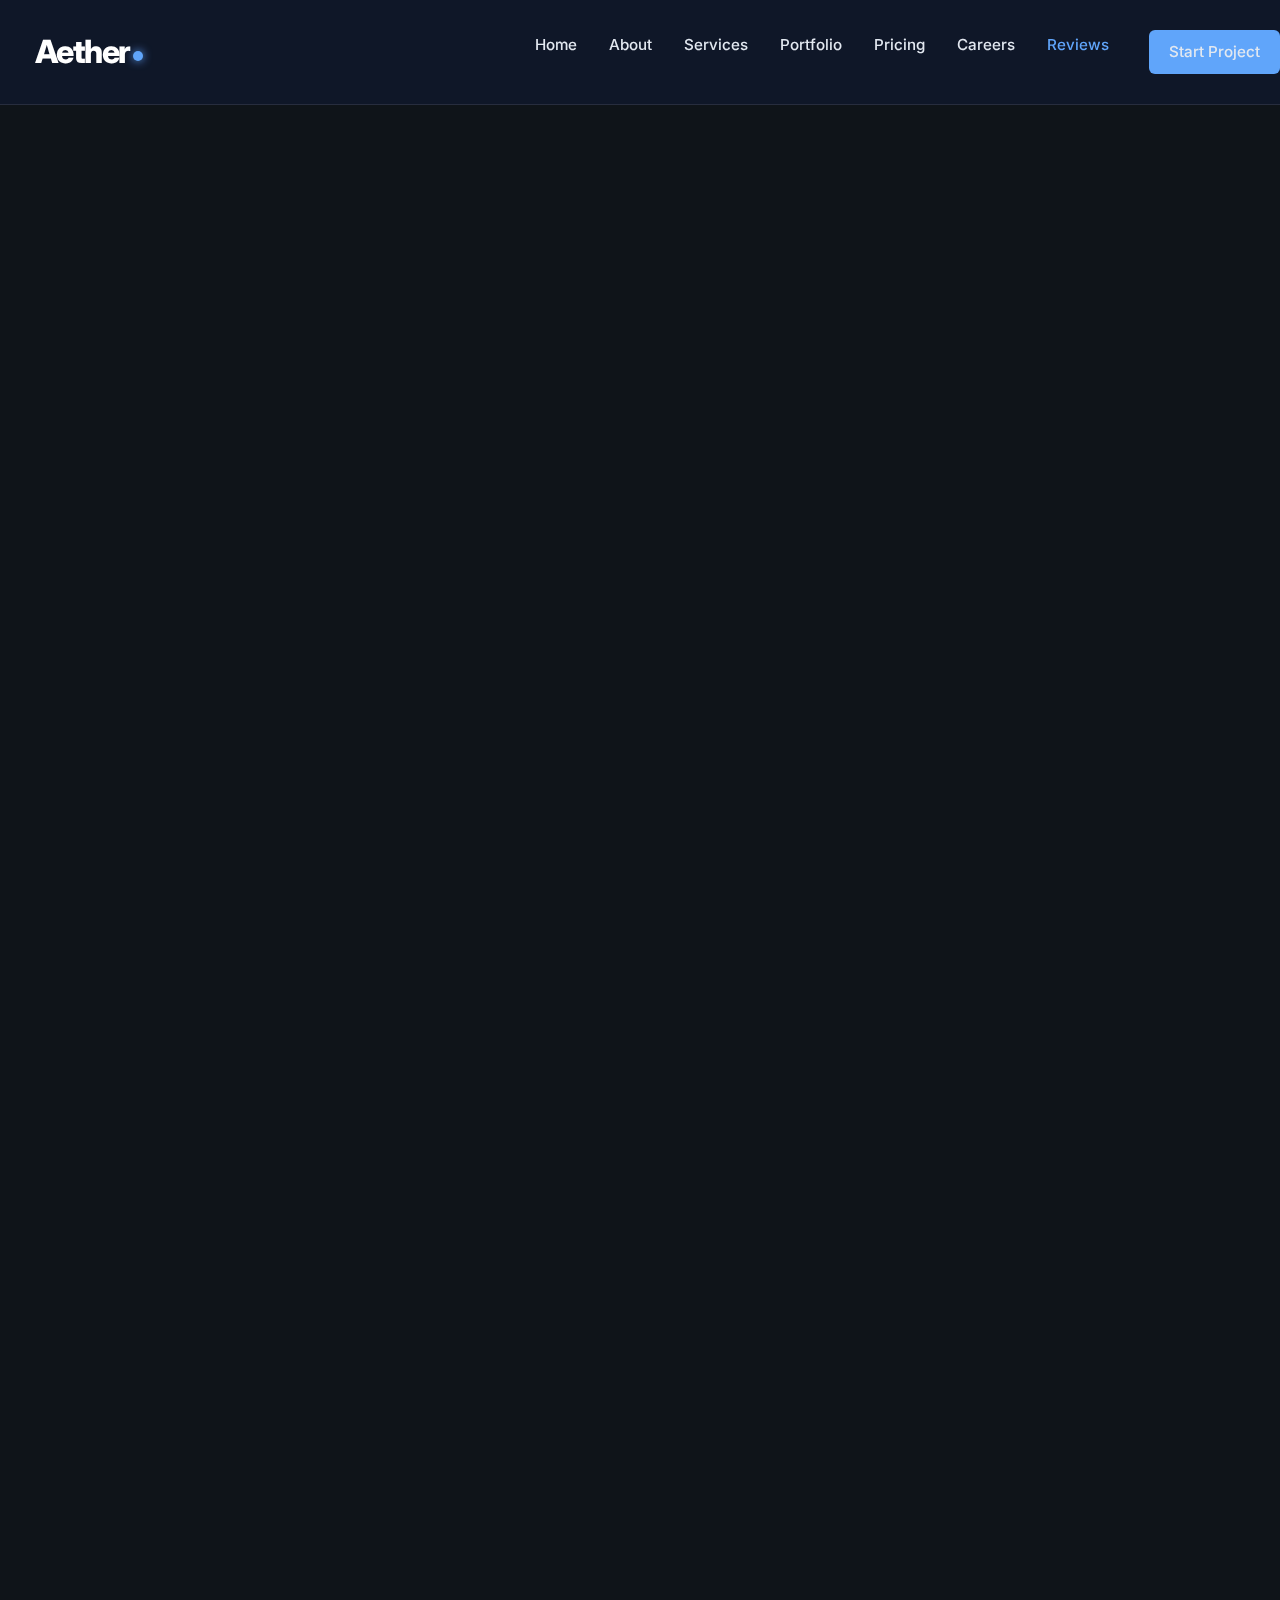
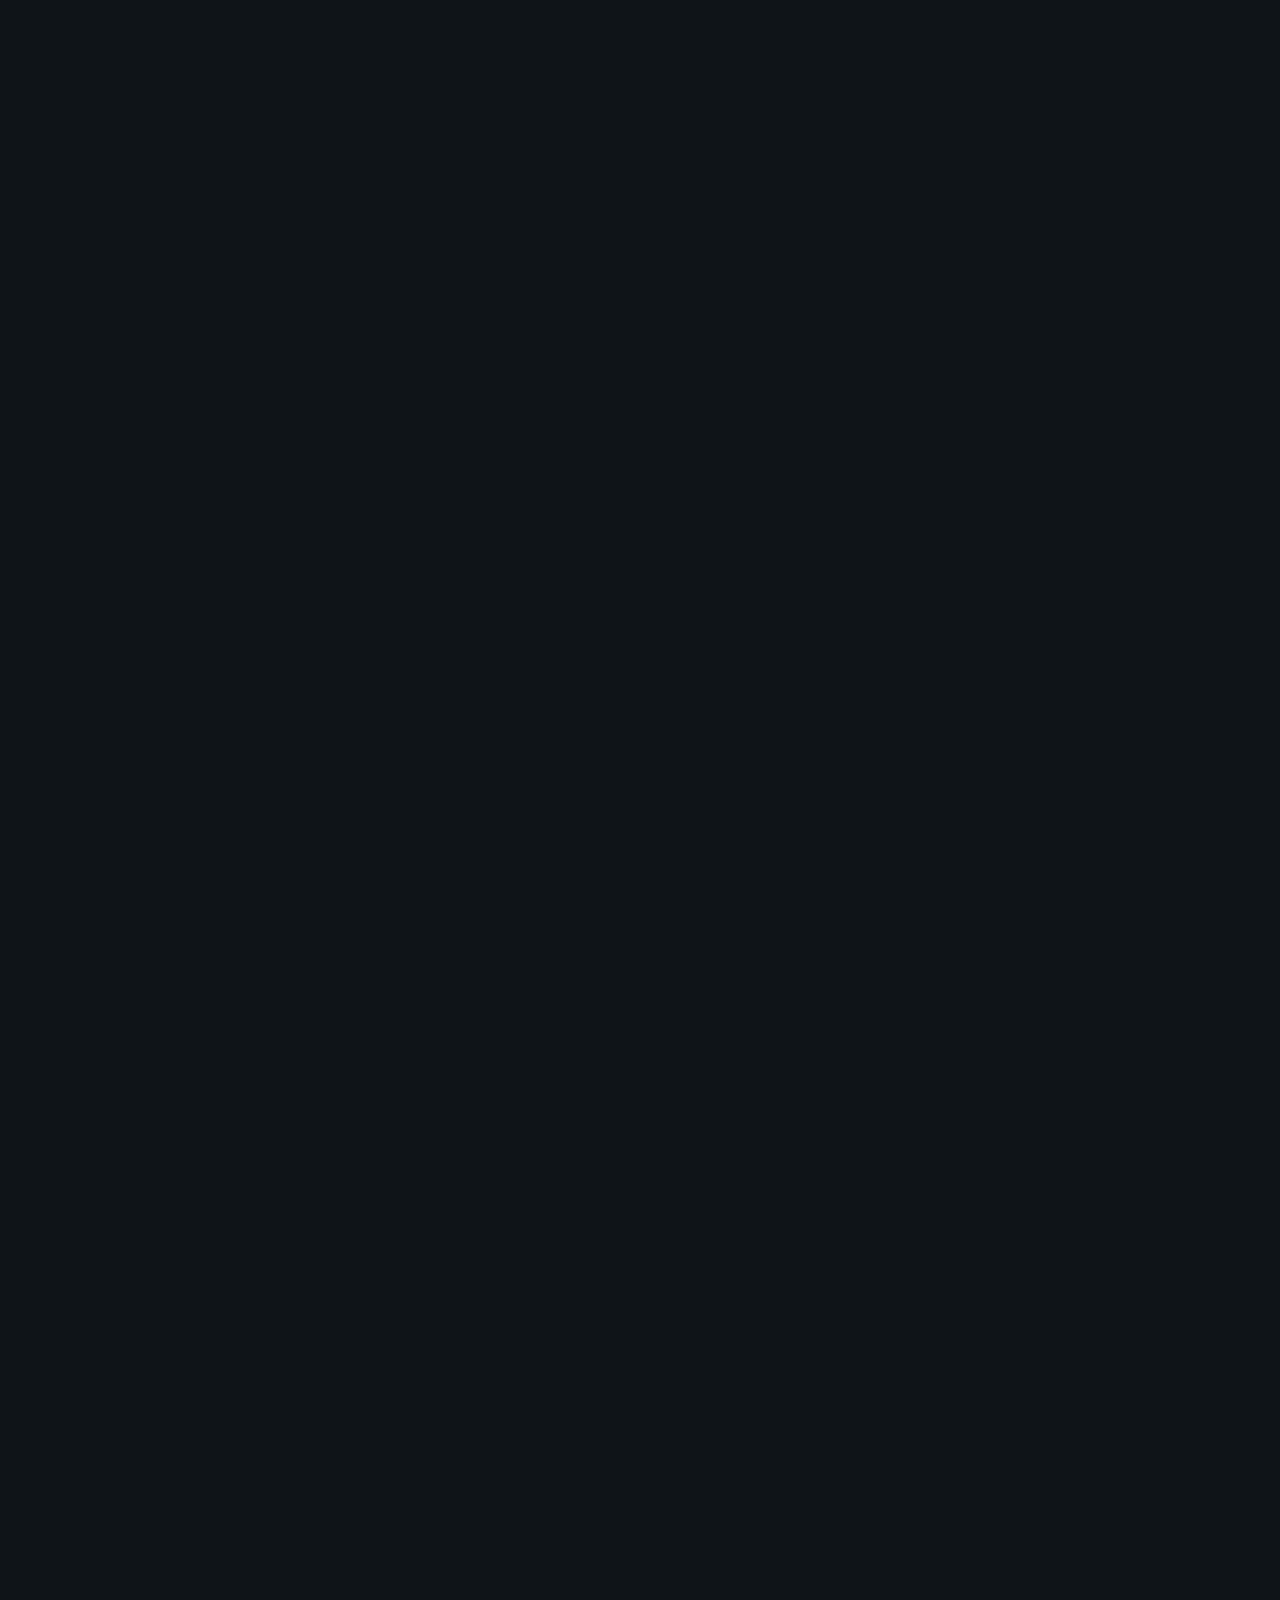
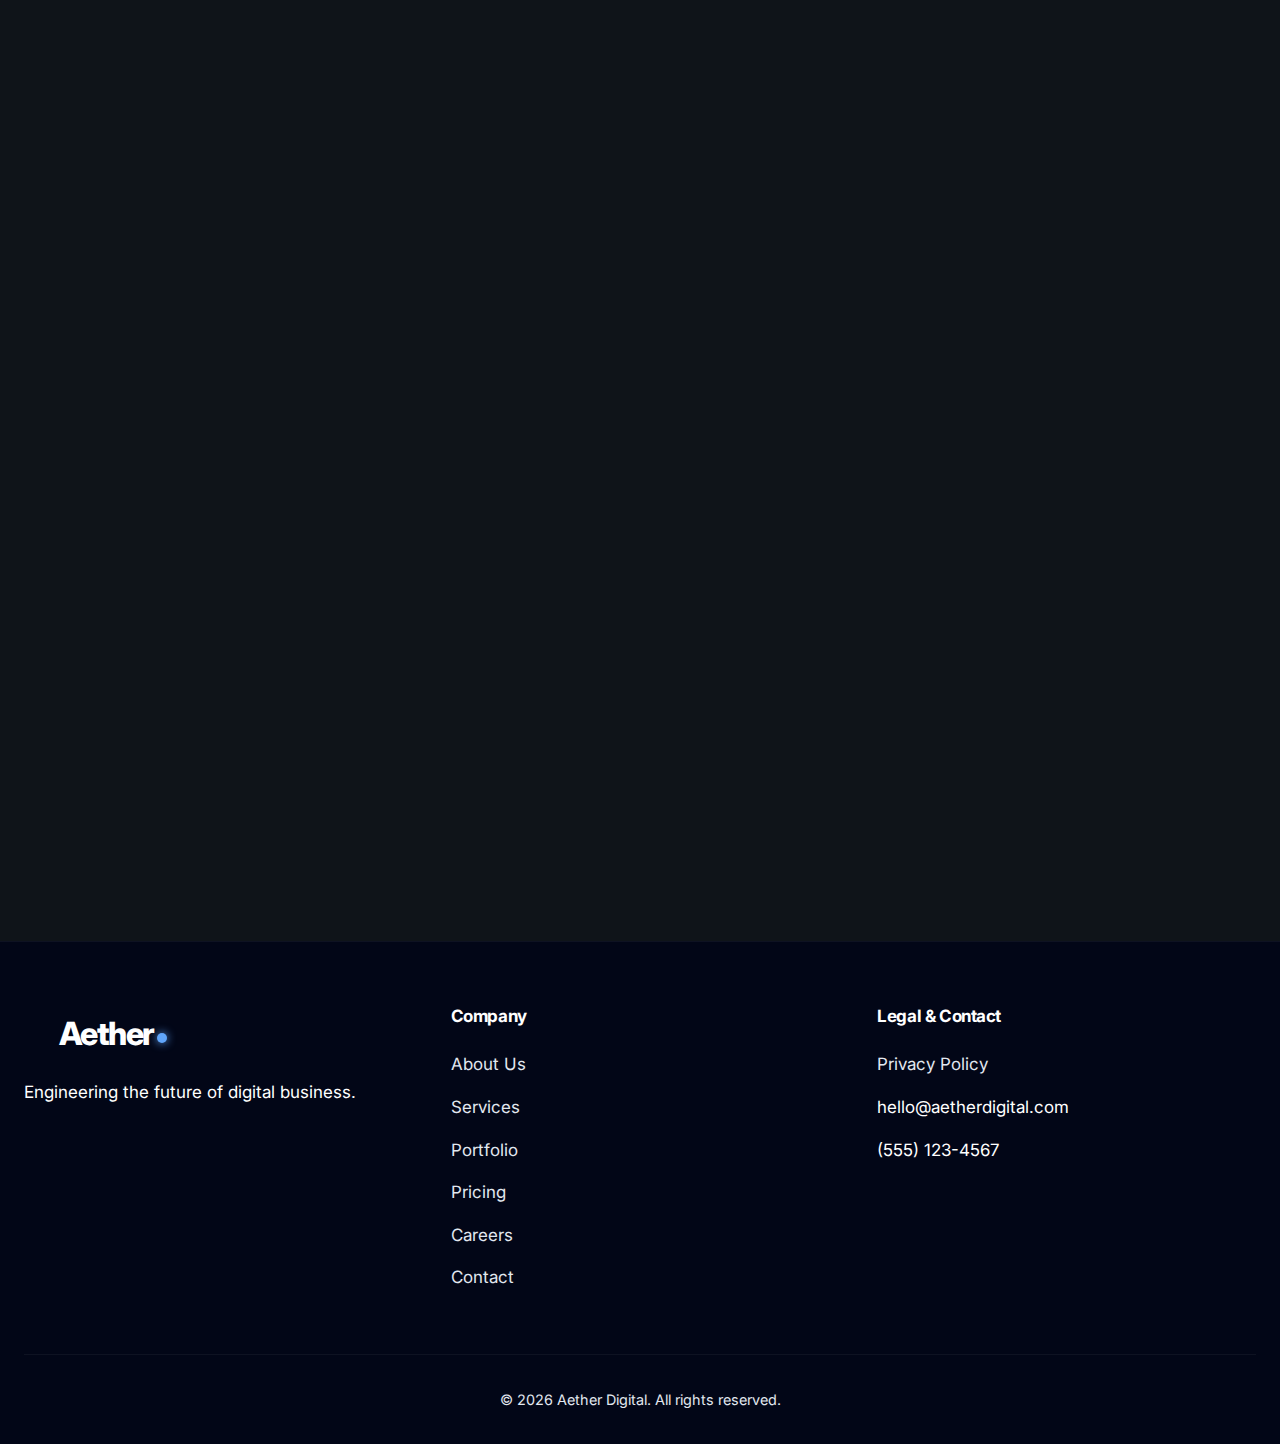
<file: testimonials.html>
<!DOCTYPE html>
<html lang="en">

<head>
    <meta charset="UTF-8">
    <meta name="viewport" content="width=device-width, initial-scale=1.0">
    <title>Client Reviews | Aether Digital</title>
    <meta name="description" content="What our partners say about our engineering and design standards.">
    <link href="https://fonts.googleapis.com/css2?family=Inter:wght@400;500;600;700;800&display=swap" rel="stylesheet">
    <link rel="stylesheet" href="css/style.css">
    <link rel="stylesheet" href="css/additions.css">
    <link rel="stylesheet" href="css/forms.css">
    <link rel="stylesheet" href="css/animations.css">
</head>

<body>
    <header>
        <div class="container navbar">
            <a href="index.html" class="logo"><span class="logo-text">Aether<span class="logo-dot"></span></span></a>
            <div class="hamburger">☰</div>
            <nav>
                <ul class="nav-links">
                    <li><a href="index.html">Home</a></li>
                    <li><a href="about.html">About</a></li>
                    <li><a href="services.html">Services</a></li>
                    <li><a href="gallery.html">Portfolio</a></li>
                    <li><a href="pricing.html">Pricing</a></li>
                    <li><a href="jobs.html">Careers</a></li>
                    <li><a href="testimonials.html" class="active">Reviews</a></li>
                    <li><a href="contact.html" class="btn" style="padding: 0.5rem 1.2rem; margin-left: 0.5rem;">Start
                            Project</a></li>
                </ul>
            </nav>
        </div>
    </header>

    <main>
        <section class="hero" style="padding: 6rem 0;">
            <div class="container">
                <h1>Client Success</h1>
                <p>Don't just take our word for it.</p>
            </div>
        </section>

        <section class="section-padding">
            <div class="container">
                <div class="services-grid">
                    <div class="service-card">
                        <span style="color: gold; font-size: 1.5rem;">★★★★★</span>
                        <p style="margin-top: 1rem; color: var(--color-text-light);">"Aether Digital completely
                            overhauled our logistics platform. What used to take 3 days of manual entry now happens
                            instantly via their custom Python bots. The ROI was evident within 2 weeks."</p>
                        <div style="margin-top: 1.5rem; display: flex; align-items: center; gap: 1rem;">
                            <div class="animate-float"
                                style="background: #334155; width: 40px; height: 40px; border-radius: 50%;"></div>
                            <div>
                                <h4 style="margin-bottom: 0;">Sarah Jenkins</h4>
                                <small style="color: var(--color-accent);">CEO, Creative Logistics</small>
                            </div>
                        </div>
                    </div>

                    <div class="service-card">
                        <span style="color: gold; font-size: 1.5rem;">★★★★★</span>
                        <p style="margin-top: 1rem; color: var(--color-text-light);">"We needed a high-performance
                            dashboard for our investors. The team delivered a D3.js masterpiece that handles millions of
                            data points without lag. Simply world-class engineering."</p>
                        <div style="margin-top: 1.5rem; display: flex; align-items: center; gap: 1rem;">
                            <div class="animate-float"
                                style="background: #334155; width: 40px; height: 40px; border-radius: 50%;"></div>
                            <div>
                                <h4 style="margin-bottom: 0;">David Chen</h4>
                                <small style="color: var(--color-accent);">Founder, TechStart Capital</small>
                            </div>
                        </div>
                    </div>

                    <div class="service-card">
                        <span style="color: gold; font-size: 1.5rem;">★★★★★</span>
                        <p style="margin-top: 1rem; color: var(--color-text-light);">"Our previous site was a WordPress
                            nightmare. Aether migrated us to a headless setup with Next.js. Our conversion rate jumped
                            40% immediately due to the speed increase."</p>
                        <div style="margin-top: 1.5rem; display: flex; align-items: center; gap: 1rem;">
                            <div class="animate-float"
                                style="background: #334155; width: 40px; height: 40px; border-radius: 50%;"></div>
                            <div>
                                <h4 style="margin-bottom: 0;">Emily Ross</h4>
                                <small style="color: var(--color-accent);">CMO, LuxRetail</small>
                            </div>
                        </div>
                    </div>
                </div>
            </div>
        </section>

        <!-- Section: Video Testimonials Placeholder -->
        <section class="section-padding">
            <div class="container">
                <h2 class="section-title">Client Stories</h2>
                <div class="feature-grid">
                    <div class="feature-box">
                        <div
                            style="aspect-ratio: 16/9; background: #000; border-radius: 8px; margin-bottom: 1rem; display: flex; align-items: center; justify-content: center;">
                            <span style="font-size: 3rem; color: white;">▶️</span>
                        </div>
                        <h4>"Aether transformed our business"</h4>
                        <p>CEO, TechStart Inc.</p>
                    </div>
                    <div class="feature-box">
                        <div
                            style="aspect-ratio: 16/9; background: #000; border-radius: 8px; margin-bottom: 1rem; display: flex; align-items: center; justify-content: center;">
                            <span style="font-size: 3rem; color: white;">▶️</span>
                        </div>
                        <h4>"Best agency we've worked with"</h4>
                        <p>Founder, ShopNow</p>
                    </div>
                    <div class="feature-box">
                        <div
                            style="aspect-ratio: 16/9; background: #000; border-radius: 8px; margin-bottom: 1rem; display: flex; align-items: center; justify-content: center;">
                            <span style="font-size: 3rem; color: white;">▶️</span>
                        </div>
                        <h4>"Incredible ROI instantly"</h4>
                        <p>Director, HealthPlus</p>
                    </div>
                </div>
            </div>
        </section>

        <!-- Section: Results Stats -->
        <section class="section-padding">
            <div class="container">
                <h2 class="section-title">Delivering Real Results</h2>
                <div class="stats-grid">
                    <div class="stat-item">
                        <h3>200%</h3>
                        <p>Avg Traffic Increase</p>
                    </div>
                    <div class="stat-item">
                        <h3>3x</h3>
                        <p>Conversion Rate</p>
                    </div>
                    <div class="stat-item">
                        <h3>40%</h3>
                        <p>Cost Reduction</p>
                    </div>
                </div>
            </div>
        </section>

        <!-- Section: Success CTA -->
        <section class="section-padding">
            <div class="container">
                <div class="cta-section">
                    <h2>Be Our Next Success Story</h2>
                    <p>Join 500+ satisfied clients who grew their business with Aether.</p>
                    <a href="contact.html" class="btn-white">Start Today</a>
                </div>
            </div>
        </section>
    </main>

    <footer>
        <div class="container">
            <div class="footer-content">
                <div class="footer-col">
                    <a href="index.html" class="logo" style="margin-bottom: 1rem; display: block;"><span class="logo-text">Aether<span class="logo-dot"></span></span></a>
                    <p>Engineering the future of digital business.</p>
                </div>
                <div class="footer-col">
                    <h4>Company</h4>
                    <ul>
                        <li><a href="about.html">About Us</a></li>
                        <li><a href="services.html">Services</a></li>
                        <li><a href="gallery.html">Portfolio</a></li>
                        <li><a href="pricing.html">Pricing</a></li>
                        <li><a href="jobs.html">Careers</a></li>
                        <li><a href="contact.html">Contact</a></li>
                    </ul>
                </div>
                <div class="footer-col">
                    <h4>Legal & Contact</h4>
                    <ul>
                        <li><a href="privacy.html">Privacy Policy</a></li>
                        <li>hello@aetherdigital.com</li>
                        <li>(555) 123-4567</li>
                    </ul>
                </div>
            </div>
            <div class="copyright">
                <p>&copy; 2026 Aether Digital. All rights reserved.</p>
            </div>
        </div>
    </footer>



    <script src="js/script.js"></script>
</body>

</html>
</file>
<file: css/style.css>
:root {
  /* Core Background Colors - Improved Readability */
  --color-primary: #0f1419;
  --color-secondary: #1a1f2e;
  --color-background: #0f1419;
  --color-card-bg: #1a1f2e;

  /* Accent Colors - Toned Down for Better Readability */
  --color-accent: #60a5fa;
  /* Softer Blue - More readable than bright cyan */
  --color-accent-secondary: #a78bfa;
  /* Lighter Purple */
  --color-accent-tertiary: #fbbf24;
  /* Softer Orange/Amber */
  --color-accent-hover: #3b82f6;

  /* Text Colors - High Contrast for Readability */
  --color-text-dark: #ffffff;
  /* Pure white for headings */
  --color-text-light: #e2e8f0;
  /* Very light gray - highly readable */
  --color-text-muted: #94a3b8;

  /* Status Colors */
  --color-success: #34d399;
  --color-warning: #fbbf24;
  --color-error: #f87171;
  --color-info: #60a5fa;

  /* Gradients - Subtle */
  --gradient-primary: linear-gradient(135deg, #60a5fa 0%, #a78bfa 100%);
  --gradient-secondary: linear-gradient(135deg, #a78bfa 0%, #fbbf24 100%);
  --gradient-hero: linear-gradient(135deg, #0f1419 0%, #1a1f2e 50%, #1e293b 100%);
  --gradient-accent: linear-gradient(135deg, #60a5fa 0%, #3b82f6 100%);
  --gradient-card: linear-gradient(135deg, rgba(96, 165, 250, 0.06) 0%, rgba(167, 139, 250, 0.03) 100%);
  --gradient-text: linear-gradient(135deg, #60a5fa 0%, #a78bfa 100%);

  /* Shadows */
  --shadow-sm: 0 4px 6px -1px rgba(0, 0, 0, 0.3), 0 2px 4px -1px rgba(0, 0, 0, 0.2);
  --shadow-md: 0 10px 15px -3px rgba(0, 0, 0, 0.4), 0 4px 6px -2px rgba(0, 0, 0, 0.3);
  --shadow-lg: 0 20px 25px -5px rgba(0, 0, 0, 0.5), 0 10px 10px -5px rgba(0, 0, 0, 0.4);
  --shadow-xl: 0 25px 50px -12px rgba(0, 0, 0, 0.6);
  --shadow-glow: 0 0 20px rgba(96, 165, 250, 0.25);

  /* Typography */
  --font-heading: 'Inter', sans-serif;
  --font-body: 'Inter', sans-serif;

  /* Transitions */
  --transition: all 0.3s cubic-bezier(0.4, 0, 0.2, 1);
  --transition-slow: all 0.5s cubic-bezier(0.4, 0, 0.2, 1);
}

/* Light Theme - High Contrast for Readability */
[data-theme="light"] {
  --color-background: #ffffff;
  --color-primary: #f9fafb;
  --color-secondary: #f3f4f6;
  --color-card-bg: #ffffff;

  /* Text - Maximum Readability */
  --color-text-dark: #111827;
  /* Almost black */
  --color-text-light: #374151;
  /* Dark gray - very readable */
  --color-text-muted: #6b7280;

  /* Accents - Vibrant but not eye-straining */
  --color-accent: #2563eb;
  --color-accent-secondary: #7c3aed;
  --color-accent-hover: #1d4ed8;

  --gradient-hero: linear-gradient(135deg, #ffffff 0%, #f9fafb 50%, #f3f4f6 100%);
  --gradient-card: linear-gradient(135deg, rgba(37, 99, 235, 0.04) 0%, rgba(124, 58, 237, 0.02) 100%);

  --shadow-sm: 0 4px 6px -1px rgba(0, 0, 0, 0.06), 0 2px 4px -1px rgba(0, 0, 0, 0.03);
  --shadow-md: 0 10px 15px -3px rgba(0, 0, 0, 0.08), 0 4px 6px -2px rgba(0, 0, 0, 0.04);
  --shadow-lg: 0 20px 25px -5px rgba(0, 0, 0, 0.1), 0 10px 10px -5px rgba(0, 0, 0, 0.05);
  --shadow-xl: 0 25px 50px -12px rgba(0, 0, 0, 0.12);
  --shadow-glow: 0 0 20px rgba(37, 99, 235, 0.15);
}

/* Global Resets & Overflow Protection */
* {
  box-sizing: border-box;
  margin: 0;
  padding: 0;
}

html {
  overflow-x: hidden;
  /* Prevent horizontal scroll */
  scroll-behavior: smooth;
}

body {
  font-family: var(--font-body);
  background-color: var(--color-background);
  color: var(--color-text-dark);
  line-height: 1.75;
  font-size: 1.0625rem;
  overflow-x: hidden;
  width: 100%;
}

img,
video,
canvas,
svg {
  display: block;
  max-width: 100%;
  height: auto;
}

/* Typography Overflow Safety */
h1,
h2,
h3,
h4,
h5,
h6,
p,
span,
a,
li {
  overflow-wrap: break-word;
  /* Prevents long words from breaking layout */
  word-wrap: break-word;
}

h1,
h2,
h3,
h4,
h5,
h6 {
  font-family: var(--font-heading);
  color: var(--color-text-dark);
  margin-bottom: 1rem;
  letter-spacing: -0.025em;
  font-weight: 700;
  line-height: 1.2;
}

a {
  text-decoration: none;
  color: inherit;
  transition: var(--transition);
}

ul {
  list-style: none;
}

img {
  max-width: 100%;
  height: auto;
  display: block;
}

.container {
  width: 100%;
  max-width: 1280px;
  /* Slightly wider for modern screens */
  margin: 0 auto;
  padding: 0 1.5rem;
  /* More breathing room */
}

/* Utility Classes for Flexbox/Grid */
.flex-center {
  display: flex;
  align-items: center;
  justify-content: center;
}

.flex-between {
  display: flex;
  align-items: center;
  justify-content: space-between;
}

.grid-auto {
  display: grid;
  grid-template-columns: repeat(auto-fit, minmax(300px, 1fr));
  gap: 2rem;
}

.section-padding {
  padding: 5rem 0;
}

/* Header & Nav */
header {
  background-color: rgba(15, 23, 42, 0.9);
  backdrop-filter: blur(10px);
  border-bottom: 1px solid rgba(255, 255, 255, 0.1);
  position: sticky;
  top: 0;
  z-index: 1000;
}

.navbar {
  display: flex;
  justify-content: space-between;
  align-items: center;
  padding: 1.5rem 0;
}

.logo {
  text-decoration: none;
  display: flex;
  align-items: center;
}

.logo-text {
  font-family: var(--font-heading);
  margin-left:35px;
  font-weight: 800;
  font-size: 2rem;
  color: var(--color-text-dark);
  letter-spacing: -0.05em;
  display: flex;
  align-items: center;
  gap: 4px;
  /*   background: linear-gradient(90deg, #fff, #e2e8f0); */
  /*   -webkit-background-clip: text; */
  /*   background-clip: text; */
  /*   -webkit-text-fill-color: transparent; */
  transition: var(--transition);
}

.logo-dot {
  width: 10px;
  height: 10px;
  background: var(--color-accent);
  border-radius: 50%;
  margin-top: 8px;
  animation: pulse-glow 2s infinite ease-in-out;
  box-shadow: 0 0 10px var(--color-accent);
}

.logo:hover .logo-text {
  background: var(--gradient-text);
  -webkit-background-clip: text;
  background-clip: text;
  -webkit-text-fill-color: transparent;
  transform: scale(1.02);
}

.nav-links {
  display: flex;
  gap: 2rem;
}

.nav-links a {
  font-size: 0.95rem;
  font-weight: 500;
  color: var(--color-text-light);
}

.nav-links a:hover,
.nav-links a.active {
  color: var(--color-accent);
}

.hamburger {
  display: none;
  cursor: pointer;
  font-size: 1.5rem;
  color: #fff;
}

/* Hero Section */
.hero {
  background: linear-gradient(rgba(15, 23, 42, 0.85), rgba(15, 23, 42, 0.95)), url('../images/hero-bg.png');
  background-size: cover;
  background-position: center;
  position: relative;
  overflow: hidden;
  padding: 10rem 0;
  text-align: center;
}

.hero::after {
  content: '';
  position: absolute;
  top: 0;
  left: 0;
  right: 0;
  bottom: 0;
  background-image: radial-gradient(circle at 50% 50%, rgba(59, 130, 246, 0.15) 0%, transparent 50%);
  pointer-events: none;
}

.hero h1 {
  font-size: 3.5rem;
  font-weight: 800;
  background: linear-gradient(to right, #fff, #94a3b8);
  -webkit-background-clip: text;
  background-clip: text;
  -webkit-text-fill-color: transparent;
  margin-bottom: 1.5rem;
}

.hero p {
  font-size: 1.25rem;
  color: var(--color-text-light);
  max-width: 700px;
  margin: 0 auto 2.5rem;
}

.hero-btns {
  display: flex;
  justify-content: center;
  gap: 1rem;
}

.btn {
  display: inline-block;
  background-color: var(--color-accent);
  color: #fff;
  padding: 0.8rem 2rem;
  border-radius: 6px;
  font-weight: 600;
  border: 1px solid transparent;
}

.btn:hover {
  background-color: var(--color-accent-hover);
  transform: translateY(-2px);
  box-shadow: 0 4px 12px rgba(59, 130, 246, 0.3);
}

.btn-outline {
  background-color: transparent;
  border: 1px solid rgba(255, 255, 255, 0.2);
  color: #fff;
}

.btn-outline:hover {
  background-color: rgba(255, 255, 255, 0.05);
  border-color: #fff;
}

/* Sections */
.section-padding {
  padding: 5rem 0;
}

.section-title {
  text-align: center;
  font-size: 2.25rem;
  margin-bottom: 1rem;
}

.section-subtitle {
  text-align: center;
  color: var(--color-text-light);
  margin-bottom: 3rem;
  font-size: 1.1rem;
}

/* Grid & Cards */
.services-grid {
  display: grid;
  grid-template-columns: repeat(auto-fit, minmax(320px, 1fr));
  gap: 2rem;
}

.service-card {
  background: var(--color-card-bg);
  padding: 2.5rem;
  border-radius: 12px;
  border: 1px solid rgba(255, 255, 255, 0.05);
  transition: var(--transition);
}

.service-card:hover {
  transform: translateY(-5px);
  border-color: var(--color-accent);
  box-shadow: var(--shadow-md);
}

.service-icon {
  font-size: 2.5rem;
  margin-bottom: 1.5rem;
  display: block;
  color: var(--color-accent);
}

.service-card h3 {
  font-size: 1.5rem;
  margin-bottom: 1rem;
}

.service-card p {
  color: var(--color-text-light);
}

/* Feature/About Split */
.about-preview {
  display: flex;
  align-items: center;
  gap: 4rem;
}

.about-image {
  flex: 1;
}

.about-image img {
  border-radius: 12px;
  box-shadow: var(--shadow-md);
}

.about-content {
  flex: 1;
}

.about-content h2 {
  font-size: 2.25rem;
  margin-bottom: 1.5rem;
}

.about-content p {
  color: var(--color-text-light);
  margin-bottom: 2rem;
}

/* Footer */
footer {
  background-color: #020617;
  border-top: 1px solid rgba(255, 255, 255, 0.05);
  padding: 4rem 0 2rem;
  margin-top: auto;
}

.footer-content {
  display: grid;
  grid-template-columns: repeat(auto-fit, minmax(200px, 1fr));
  gap: 3rem;
  margin-bottom: 3rem;
}

.footer-col h4 {
  color: #fff;
  margin-bottom: 1.5rem;
}

.footer-col ul li {
  margin-bottom: 0.8rem;
}

.footer-col a {
  color: var(--color-text-light);
}

.footer-col a:hover {
  color: var(--color-accent);
}

.copyright {
  text-align: center;
  border-top: 1px solid rgba(255, 255, 255, 0.05);
  padding-top: 2rem;
  color: var(--color-text-light);
  font-size: 0.9rem;
}

/* Forms */
.contact-form {
  max-width: 600px;
  margin: 0 auto;
  background: var(--color-card-bg);
  padding: 2.5rem;
  border-radius: 12px;
  border: 1px solid rgba(255, 255, 255, 0.05);
}

.form-group {
  margin-bottom: 1.5rem;
}

.form-group label {
  display: block;
  margin-bottom: 0.5rem;
  color: #fff;
  font-weight: 500;
}

.form-group input,
.form-group textarea {
  width: 100%;
  padding: 0.8rem;
  background-color: #0f172a;
  border: 1px solid rgba(255, 255, 255, 0.1);
  border-radius: 6px;
  color: #fff;
  font-family: inherit;
  transition: border-color 0.2s;
}

.form-group input:focus,
.form-group textarea:focus {
  outline: none;
  border-color: var(--color-accent);
}

/* Gallery Grid */
.gallery-grid {
  display: grid;
  grid-template-columns: repeat(auto-fill, minmax(300px, 1fr));
  gap: 1.5rem;
}

.gallery-item {
  position: relative;
  overflow: hidden;
  border-radius: 8px;
}

.gallery-item img {
  width: 100%;
  height: 250px;
  object-fit: cover;
  transition: var(--transition);
}

.gallery-item:hover img {
  transform: scale(1.03);
}

/* Responsive */
@media (max-width: 768px) {
  .hamburger {
    display: block;
  }

  .nav-links {
    position: absolute;
    top: 100%;
    left: 0;
    right: 0;
    background: var(--color-card-bg);
    flex-direction: column;
    padding: 2rem;
    gap: 1.5rem;
    text-align: center;
    border-bottom: 1px solid rgba(255, 255, 255, 0.05);
    clip-path: circle(0% at 100% 0);
    transition: all 0.4s ease-in-out;
  }

  .nav-links.active {
    clip-path: circle(150% at 100% 0);
  }

  .about-preview {
    flex-direction: column;
  }

  .hero h1 {
    font-size: 2.5rem;
  }
}

/* Process Section */
.process-step {
  position: relative;
  padding: 2rem;
  background: var(--color-card-bg);
  border-radius: 12px;
  border: 1px solid rgba(255, 255, 255, 0.05);
}

.process-number {
  font-size: 4rem;
  font-weight: 800;
  color: rgba(59, 130, 246, 0.1);
  position: absolute;
  top: 1rem;
  right: 1.5rem;
  line-height: 1;
}

/* Stats Section */
.stats-grid {
  display: flex;
  justify-content: space-around;
  flex-wrap: wrap;
  gap: 2rem;
  text-align: center;
}

.stat-item h3 {
  font-size: 3rem;
  color: var(--color-accent);
  margin-bottom: 0.5rem;
}

/* FAQ Section */
.faq-grid {
  display: grid;
  grid-template-columns: repeat(auto-fit, minmax(500px, 1fr));
  gap: 2rem;
}

.faq-item {
  background: var(--color-card-bg);
  padding: 1.5rem;
  border-radius: 8px;
}

.faq-item h4 {
  color: #fff;
  margin-bottom: 0.5rem;
}

.faq-item p {
  color: var(--color-text-light);
  font-size: 0.95rem;
}

/* Trusted By / Tech Stack */
.tech-stack {
  display: flex;
  justify-content: center;
  gap: 1.5rem;
  flex-wrap: wrap;
}

.tech-stack span {
  background: #1e293b;
  padding: 0.75rem 1.5rem;
  border-radius: 6px;
  border: 1px solid rgba(255, 255, 255, 0.1);
  color: #fff;
  font-weight: 600;
  font-size: 1rem;
  transition: var(--transition);
}

.tech-stack span:hover {
  border-color: var(--color-accent);
  color: var(--color-accent);
  transform: translateY(-2px);
}

@media (max-width: 768px) {
  .faq-grid {
    grid-template-columns: 1fr;
  }

  .process-step {
    margin-bottom: 1.5rem;
  }

}
</file>
<file: css/additions.css>
/* Pricing Page */
.pricing-grid {
    display: grid;
    grid-template-columns: repeat(auto-fit, minmax(300px, 1fr));
    gap: 2rem;
    margin-top: 3rem;
}

.pricing-card {
    background: var(--color-card-bg);
    border-radius: 12px;
    padding: 2.5rem;
    border: 2px solid rgba(255, 255, 255, 0.05);
    transition: var(--transition);
    position: relative;
}

.pricing-card.popular {
    border-color: var(--color-accent);
    transform: scale(1.05);
}

.pricing-card.popular .badge {
    position: absolute;
    top: -12px;
    right: 20px;
    background: var(--color-accent);
    color: white;
    padding: 0.25rem 1rem;
    border-radius: 20px;
    font-size: 0.875rem;
    font-weight: 600;
}

.pricing-card:hover {
    transform: translateY(-5px);
    border-color: var(--color-accent);
    box-shadow: 0 20px 40px rgba(59, 130, 246, 0.2);
}

.pricing-header {
    text-align: center;
    margin-bottom: 2rem;
    padding-bottom: 2rem;
    border-bottom: 1px solid rgba(255, 255, 255, 0.1);
}

.pricing-header h3 {
    font-size: 1.5rem;
    margin-bottom: 1rem;
}

.price {
    font-size: 3rem;
    font-weight: 800;
    color: var(--color-accent);
    line-height: 1;
}

.price .currency {
    font-size: 1.5rem;
    vertical-align: top;
}

.billing {
    color: var(--color-text-light);
    font-size: 0.9rem;
    margin-top: 0.5rem;
}

.pricing-features {
    list-style: none;
    margin-bottom: 2rem;
}

.pricing-features li {
    padding: 0.75rem 0;
    color: var(--color-text-dark);
    font-size: 0.95rem;
}

.pricing-features li.disabled {
    color: var(--color-text-light);
    opacity: 0.5;
}

/* Calculator Card */
.calculator-card {
    background: var(--color-card-bg);
    padding: 3rem;
    border-radius: 16px;
    border: 1px solid rgba(255, 255, 255, 0.05);
    box-shadow: var(--shadow-xl);
}

.form-label {
    display: block;
    font-size: 1.1rem;
    font-weight: 600;
    margin-bottom: 1.5rem;
    color: var(--color-text-dark);
    display: flex;
    justify-content: space-between;
}

/* Premium Range Slider */
.range-wrapper {
    padding: 0 0.5rem;
}

.premium-range {
    width: 100%;
    -webkit-appearance: none;
    appearance: none;
    background: transparent;
    cursor: pointer;
}

.premium-range::-webkit-slider-runnable-track {
    width: 100%;
    height: 8px;
    background: rgba(96, 165, 250, 0.2);
    border-radius: 5px;
    transition: var(--transition);
}

.premium-range::-webkit-slider-thumb {
    -webkit-appearance: none;
    appearance: none;
    height: 24px;
    width: 24px;
    border-radius: 50%;
    background: var(--color-accent);
    margin-top: -8px;
    box-shadow: 0 0 10px rgba(96, 165, 250, 0.5);
    transition: var(--transition);
}

.premium-range:hover::-webkit-slider-thumb {
    transform: scale(1.1);
}

.range-labels {
    display: flex;
    justify-content: space-between;
    margin-top: 0.5rem;
    font-size: 0.85rem;
    color: var(--color-text-muted);
}

/* Custom Checkbox Grid */
.checkbox-grid {
    display: grid;
    grid-template-columns: repeat(auto-fit, minmax(240px, 1fr));
    gap: 1rem;
}

.custom-checkbox {
    display: flex;
    align-items: center;
    padding: 1rem;
    background: rgba(255, 255, 255, 0.03);
    border: 1px solid rgba(255, 255, 255, 0.1);
    border-radius: 8px;
    cursor: pointer;
    transition: var(--transition);
    position: relative;
    user-select: none;
}

.custom-checkbox:hover {
    background: rgba(96, 165, 250, 0.1);
    border-color: var(--color-accent);
}

.custom-checkbox input {
    position: absolute;
    opacity: 0;
    cursor: pointer;
    height: 0;
    width: 0;
}

.checkmark {
    height: 20px;
    width: 20px;
    background-color: rgba(255, 255, 255, 0.1);
    border-radius: 4px;
    margin-right: 12px;
    position: relative;
    flex-shrink: 0;
}

.custom-checkbox input:checked~.checkmark {
    background-color: var(--color-accent);
}

.checkmark:after {
    content: "";
    position: absolute;
    display: none;
}

.custom-checkbox input:checked~.checkmark:after {
    display: block;
}

.custom-checkbox .checkmark:after {
    left: 7px;
    top: 3px;
    width: 5px;
    height: 10px;
    border: solid white;
    border-width: 0 2px 2px 0;
    transform: rotate(45deg);
}

.label-text {
    font-size: 0.95rem;
    color: var(--color-text-light);
    flex-grow: 1;
}

.price-tag {
    display: block;
    font-size: 0.8rem;
    color: var(--color-accent);
    font-weight: 600;
}

.custom-checkbox input:checked~.label-text {
    color: white;
}

/* Result Box */
.calculator-result {
    margin-top: 2.5rem;
    padding-top: 2rem;
    border-top: 1px solid rgba(255, 255, 255, 0.1);
    text-align: center;
    background: radial-gradient(circle at center, rgba(96, 165, 250, 0.1) 0%, transparent 70%);
}

.estimated-price {
    font-size: 3.5rem;
    font-weight: 800;
    background: var(--gradient-text);
    -webkit-background-clip: text;
    background-clip: text;
    -webkit-text-fill-color: transparent;
    margin: 1rem 0;
    text-shadow: 0 10px 30px rgba(96, 165, 250, 0.3);
}


/* Filter Buttons (Portfolio) */
.filter-buttons {
    display: flex;
    justify-content: center;
    gap: 1rem;
    margin-bottom: 3rem;
    flex-wrap: wrap;
}

.filter-btn {
    padding: 0.75rem 1.5rem;
    background: var(--color-card-bg);
    border: 1px solid rgba(255, 255, 255, 0.1);
    border-radius: 6px;
    color: var(--color-text-dark);
    cursor: pointer;
    transition: var(--transition);
    font-weight: 500;
}

.filter-btn.active {
    background: var(--color-accent);
    border-color: var(--color-accent);
    color: white;
}

/* Scroll Reveal Animations */
.reveal {
    opacity: 0;
    transform: translateY(30px);
    transition: opacity 0.6s ease, transform 0.6s ease;
}

.reveal-visible {
    opacity: 1;
    transform: translateY(0);
}

/* Light mode specific styles */
[data-theme="light"] .service-card,
[data-theme="light"] .pricing-card,
[data-theme="light"] .calculator-card,
[data-theme="light"] .faq-item {
    border: 1px solid #e2e8f0;
    box-shadow: 0 1px 3px rgba(0, 0, 0, 0.05);
}

[data-theme="light"] .tech-stack span {
    background: #f1f5f9;
    border-color: #e2e8f0;
    color: #1e293b;
}

[data-theme="light"] header {
    background-color: rgba(255, 255, 255, 0.9);
    border-bottom-color: #e2e8f0;
}

@media (max-width: 768px) {
    .pricing-grid {
        grid-template-columns: 1fr;
    }

    .whatsapp-float {
        bottom: 20px;
        right: 20px;
        width: 50px;
        height: 50px;
    }

    .theme-toggle {
        margin-left: 0.5rem;
        padding: 0.4rem 0.6rem;
    }
}
</file>
<file: css/enhanced-sections.css>
/* Additional enhanced sections */

/* Feature Grid with Icons */
.feature-grid {
    display: grid;
    grid-template-columns: repeat(auto-fit, minmax(280px, 1fr));
    gap: 2rem;
    margin-top: 3rem;
}

.feature-box {
    background: var(--gradient-card);
    padding: 2rem;
    border-radius: 12px;
    border: 1px solid rgba(59, 130, 246, 0.2);
    transition: var(--transition);
    position: relative;
    overflow: hidden;
}

.feature-box::before {
    content: '';
    position: absolute;
    top: 0;
    left: 0;
    right: 0;
    height: 3px;
    background: var(--gradient-accent);
    transform: scaleX(0);
    transition: transform 0.3s ease;
}

.feature-box:hover::before {
    transform: scaleX(1);
}

.feature-box:hover {
    transform: translateY(-5px);
    border-color: var(--color-accent);
    box-shadow: var(--shadow-xl);
}

.feature-icon {
    font-size: 2.5rem;
    margin-bottom: 1rem;
    display: block;
    background: var(--gradient-accent);
    -webkit-background-clip: text;
    background-clip: text;
    -webkit-text-fill-color: transparent;
}

/* Testimonial Carousel */
.testimonial-carousel {
    max-width: 900px;
    margin: 0 auto;
    text-align: center;
}

.testimonial-card-large {
    background: var(--color-card-bg);
    padding: 3rem;
    border-radius: 16px;
    border-left: 4px solid var(--color-accent);
}

.testimonial-quote {
    font-size: 1.25rem;
    font-style: italic;
    color: var(--color-text-dark);
    margin-bottom: 2rem;
    line-height: 1.8;
}

.testimonial-author {
    display: flex;
    align-items: center;
    justify-content: center;
    gap: 1rem;
}

.author-avatar {
    width: 60px;
    height: 60px;
    border-radius: 50%;
    background: var(--gradient-accent);
    display: flex;
    align-items: center;
    justify-content: center;
    font-size: 1.5rem;
    color: white;
    font-weight: 700;
}

/* CTA Section */
.cta-section {
    background: var(--gradient-accent);
    padding: 4rem 2rem;
    border-radius: 16px;
    text-align: center;
    position: relative;
    overflow: hidden;
}

.cta-section::before {
    content: '';
    position: absolute;
    top: -50%;
    right: -50%;
    width: 200%;
    height: 200%;
    background: radial-gradient(circle, rgba(255, 255, 255, 0.1) 0%, transparent 70%);
    animation: pulse 4s ease-in-out infinite;
}

@keyframes pulse {

    0%,
    100% {
        transform: scale(1);
        opacity: 0.5;
    }

    50% {
        transform: scale(1.1);
        opacity: 0.8;
    }
}

.cta-section h2 {
    color: white;
    margin-bottom: 1rem;
    position: relative;
    z-index: 1;
}

.cta-section p {
    color: rgba(255, 255, 255, 0.9);
    font-size: 1.1rem;
    margin-bottom: 2rem;
    position: relative;
    z-index: 1;
}

.btn-white {
    background: white;
    color: var(--color-accent);
    padding: 1rem 2.5rem;
    font-weight: 600;
    border-radius: 8px;
    display: inline-block;
    transition: var(--transition);
    position: relative;
    z-index: 1;
}

.btn-white:hover {
    transform: translateY(-2px);
    box-shadow: 0 10px 20px rgba(0, 0, 0, 0.2);
}

/* Timeline Section */
.timeline {
    position: relative;
    max-width: 800px;
    margin: 3rem auto;
}

.timeline::before {
    content: '';
    position: absolute;
    left: 50%;
    top: 0;
    bottom: 0;
    width: 2px;
    background: var(--gradient-accent);
    transform: translateX(-50%);
}

.timeline-item {
    position: relative;
    margin-bottom: 3rem;
    width: calc(50% - 2rem);
}

.timeline-item:nth-child(even) {
    margin-left: calc(50% + 2rem);
}

.timeline-content {
    background: var(--color-card-bg);
    padding: 2rem;
    border-radius: 12px;
    border: 1px solid rgba(59, 130, 246, 0.2);
}

.timeline-dot {
    position: absolute;
    width: 16px;
    height: 16px;
    background: var(--color-accent);
    border-radius: 50%;
    top: 1.5rem;
    box-shadow: 0 0 0 4px var(--color-background);
}

.timeline-item:nth-child(odd) .timeline-dot {
    right: -2.5rem;
}

.timeline-item:nth-child(even) .timeline-dot {
    left: -2.5rem;
}

/* Comparison Table */
.comparison-table {
    background: var(--color-card-bg);
    border-radius: 12px;
    overflow: hidden;
    margin-top: 2rem;
}

.comparison-row {
    display: grid;
    grid-template-columns: 2fr 1fr 1fr 1fr;
    gap: 1rem;
    padding: 1.5rem;
    border-bottom: 1px solid rgba(255, 255, 255, 0.05);
}

.comparison-row:first-child {
    background: var(--gradient-accent);
    color: white;
    font-weight: 600;
}

.comparison-row:hover:not(:first-child) {
    background: rgba(59, 130, 246, 0.05);
}

/* Logo Grid */
.logo-grid {
    display: grid;
    grid-template-columns: repeat(auto-fit, minmax(150px, 1fr));
    gap: 2rem;
    align-items: center;
    opacity: 0.6;
    margin-top: 3rem;
}

.logo-item {
    padding: 1.5rem;
    background: var(--color-card-bg);
    border-radius: 8px;
    display: flex;
    align-items: center;
    justify-content: center;
    height: 80px;
    transition: var(--transition);
}

.logo-item:hover {
    opacity: 1;
    transform: scale(1.05);
}

/* Badge */
.badge {
    display: inline-block;
    padding: 0.5rem 1rem;
    background: var(--gradient-accent);
    color: white;
    border-radius: 20px;
    font-size: 0.875rem;
    font-weight: 600;
    margin-bottom: 1rem;
}

/* Gradient Text */
.gradient-text {
    background: var(--gradient-accent);
    -webkit-background-clip: text;
    background-clip: text;
    -webkit-text-fill-color: transparent;
}

/* Mobile Timeline */
@media (max-width: 768px) {
    .timeline::before {
        left: 1rem;
    }

    .timeline-item,
    .timeline-item:nth-child(even) {
        width: calc(100% - 3rem);
        margin-left: 3rem;
    }

    .timeline-item .timeline-dot,
    .timeline-item:nth-child(even) .timeline-dot {
        left: -2.5rem;
    }

    .comparison-row {
        grid-template-columns: 1fr;
    }
}
</file>
<file: css/forms.css>
/* Premium Form Styles - Improved Readability */

.premium-form {
    background: var(--color-card-bg);
    /* Solid base */
    background: linear-gradient(135deg, rgba(26, 31, 46, 0.95) 0%, rgba(30, 41, 59, 0.95) 100%);
    /* High opacity gradient */
    padding: 3rem;
    border-radius: 16px;
    border: 1px solid rgba(96, 165, 250, 0.2);
    box-shadow: var(--shadow-lg);
    max-width: 600px;
    margin: 0 auto;
}

.premium-form h3 {
    margin-bottom: 2rem;
    background: var(--gradient-text);
    -webkit-background-clip: text;
    background-clip: text;
    -webkit-text-fill-color: transparent;
}

.form-group {
    margin-bottom: 1.5rem;
}

.form-group label {
    display: block;
    margin-bottom: 0.5rem;
    color: var(--color-text-dark);
    font-weight: 600;
    font-size: 0.95rem;
}

.form-group input,
.form-group textarea,
.form-group select {
    width: 100%;
    padding: 1rem 1.25rem;
    background: rgba(255, 255, 255, 0.03);
    border: 2px solid rgba(96, 165, 250, 0.2);
    border-radius: 8px;
    color: var(--color-text-light);
    font-size: 1rem;
    font-family: var(--font-body);
    transition: var(--transition);
}

.form-group input::placeholder,
.form-group textarea::placeholder {
    color: var(--color-text-muted);
}

.form-group input:focus,
.form-group textarea:focus,
.form-group select:focus {
    outline: none;
    border-color: var(--color-accent);
    background: rgba(96, 165, 250, 0.05);
    box-shadow: 0 0 0 4px rgba(96, 165, 250, 0.1);
}

.form-group textarea {
    min-height: 150px;
    resize: vertical;
}

/* Fix for Select Options Visibility */
.form-group select option {
    background-color: #1e293b;
    /* Dark Slate fallback */
    background-color: var(--color-bg);
    /* Use variable if available */
    color: var(--color-text-main);
    padding: 10px;
}

[data-theme="light"] .form-group select option {
    background-color: #ffffff;
    color: #333;
}

.form-row {
    display: grid;
    grid-template-columns: repeat(auto-fit, minmax(250px, 1fr));
    gap: 1.5rem;
}

.form-file-upload {
    position: relative;
    overflow: hidden;
    display: inline-block;
    width: 100%;
}

.form-file-upload input[type=file] {
    position: absolute;
    left: -9999px;
}

.file-upload-label {
    display: block;
    padding: 1rem 1.25rem;
    background: rgba(167, 139, 250, 0.08);
    border: 2px dashed var(--color-accent-secondary);
    border-radius: 8px;
    text-align: center;
    cursor: pointer;
    transition: var(--transition);
    color: var(--color-text-light);
}

.file-upload-label:hover {
    background: rgba(167, 139, 250, 0.15);
    border-color: var(--color-accent);
}

.form-checkbox {
    display: flex;
    align-items: center;
    gap: 0.75rem;
    margin-bottom: 1rem;
}

.form-checkbox input[type="checkbox"] {
    width: 20px;
    height: 20px;
    cursor: pointer;
    accent-color: var(--color-accent);
}

.form-checkbox label {
    margin: 0;
    font-weight: 400;
    cursor: pointer;
    color: var(--color-text-light);
}

.btn-submit {
    width: 100%;
    padding: 1.25rem 2rem;
    background: var(--gradient-primary);
    color: white;
    font-weight: 700;
    font-size: 1.1rem;
    border: none;
    border-radius: 8px;
    cursor: pointer;
    transition: var(--transition);
    text-transform: uppercase;
    letter-spacing: 0.05em;
}

.btn-submit:hover {
    transform: translateY(-2px);
    box-shadow: var(--shadow-glow), var(--shadow-lg);
}

.btn-submit:active {
    transform: translateY(0);
}

.form-success {
    background: rgba(52, 211, 153, 0.1);
    border: 2px solid var(--color-success);
    color: var(--color-success);
    padding: 1rem;
    border-radius: 8px;
    margin-top: 1rem;
    text-align: center;
    font-weight: 600;
}

.form-error {
    background: rgba(248, 113, 113, 0.1);
    border: 2px solid var(--color-error);
    color: var(--color-error);
    padding: 1rem;
    border-radius: 8px;
    margin-top: 1rem;
    text-align: center;
    font-weight: 600;
}

.form-hint {
    font-size: 0.875rem;
    color: var(--color-text-muted);
    margin-top: 0.25rem;
}

/* Light Theme Form Adjustments */
[data-theme="light"] .premium-form {
    background: white;
    border-color: rgba(96, 165, 250, 0.25);
    box-shadow: var(--shadow-md);
}

[data-theme="light"] .form-group input,
[data-theme="light"] .form-group textarea,
[data-theme="light"] .form-group select {
    background: #f9fafb;
    border-color: #d1d5db;
    color: #111827;
}

[data-theme="light"] .form-group input::placeholder,
[data-theme="light"] .form-group textarea::placeholder {
    color: #9ca3af;
}

[data-theme="light"] .form-group input:focus,
[data-theme="light"] .form-group textarea:focus,
[data-theme="light"] .form-group select:focus {
    background: white;
    border-color: var(--color-accent);
    box-shadow: 0 0 0 4px rgba(37, 99, 235, 0.1);
}

[data-theme="light"] .form-group label {
    color: #111827;
}

[data-theme="light"] .form-checkbox label {
    color: #374151;
}

[data-theme="light"] .file-upload-label {
    background: #f3f4f6;
    border-color: #9ca3af;
    color: #374151;
}

[data-theme="light"] .file-upload-label:hover {
    background: #e5e7eb;
    border-color: var(--color-accent);
}

/* Form Grid Layouts */
.form-grid-2 {
    display: grid;
    grid-template-columns: repeat(2, 1fr);
    gap: 1.5rem;
}

.form-grid-3 {
    display: grid;
    grid-template-columns: repeat(3, 1fr);
    gap: 1.5rem;
}

@media (max-width: 768px) {
    .premium-form {
        padding: 2rem 1.5rem;
    }

    .form-grid-2,
    .form-grid-3 {
        grid-template-columns: 1fr;
    }

    .form-row {
        grid-template-columns: 1fr;
    }
}
</file>
<file: css/animations.css>
/* Animations Library */

/* Keyframes */
@keyframes fadeInUp {
    from {
        opacity: 0;
        transform: translate3d(0, 40px, 0);
    }

    to {
        opacity: 1;
        transform: translate3d(0, 0, 0);
    }
}

@keyframes fadeInLeft {
    from {
        opacity: 0;
        transform: translate3d(-50px, 0, 0);
    }

    to {
        opacity: 1;
        transform: translate3d(0, 0, 0);
    }
}

@keyframes fadeInRight {
    from {
        opacity: 0;
        transform: translate3d(50px, 0, 0);
    }

    to {
        opacity: 1;
        transform: translate3d(0, 0, 0);
    }
}

@keyframes scaleIn {
    from {
        opacity: 0;
        transform: scale(0.9);
    }

    to {
        opacity: 1;
        transform: scale(1);
    }
}

@keyframes pulse-glow {
    0% {
        box-shadow: 0 0 0 0 rgba(96, 165, 250, 0.4);
    }

    70% {
        box-shadow: 0 0 0 10px rgba(96, 165, 250, 0);
    }

    100% {
        box-shadow: 0 0 0 0 rgba(96, 165, 250, 0);
    }
}

@keyframes float {
    0% {
        transform: translateY(0px);
    }

    50% {
        transform: translateY(-10px);
    }

    100% {
        transform: translateY(0px);
    }
}

/* Animation Classes */
.animate-fade-up {
    animation: fadeInUp 0.8s cubic-bezier(0.2, 0.8, 0.2, 1) forwards;
    opacity: 0;
    /* Important for preventing flash */
}

.animate-fade-left {
    animation: fadeInLeft 0.8s cubic-bezier(0.2, 0.8, 0.2, 1) forwards;
    opacity: 0;
}

.animate-fade-right {
    animation: fadeInRight 0.8s cubic-bezier(0.2, 0.8, 0.2, 1) forwards;
    opacity: 0;
}

.animate-scale {
    animation: scaleIn 0.6s cubic-bezier(0.2, 0.8, 0.2, 1) forwards;
    opacity: 0;
}

.animate-float {
    animation: float 4s ease-in-out infinite;
}

.animate-pulse {
    animation: pulse-glow 2s infinite;
}

/* Staggered Delays */
.delay-100 {
    animation-delay: 100ms;
}

.delay-200 {
    animation-delay: 200ms;
}

.delay-300 {
    animation-delay: 300ms;
}

.delay-400 {
    animation-delay: 400ms;
}

.delay-500 {
    animation-delay: 500ms;
}

/* Scroll Trigger helper (can be used with JS intersection observer) */
.reveal {
    opacity: 0;
    transform: translateY(30px);
    transition: all 0.8s cubic-bezier(0.5, 0, 0, 1);
}

.reveal.active {
    opacity: 1;
    transform: translateY(0);
}
</file>
